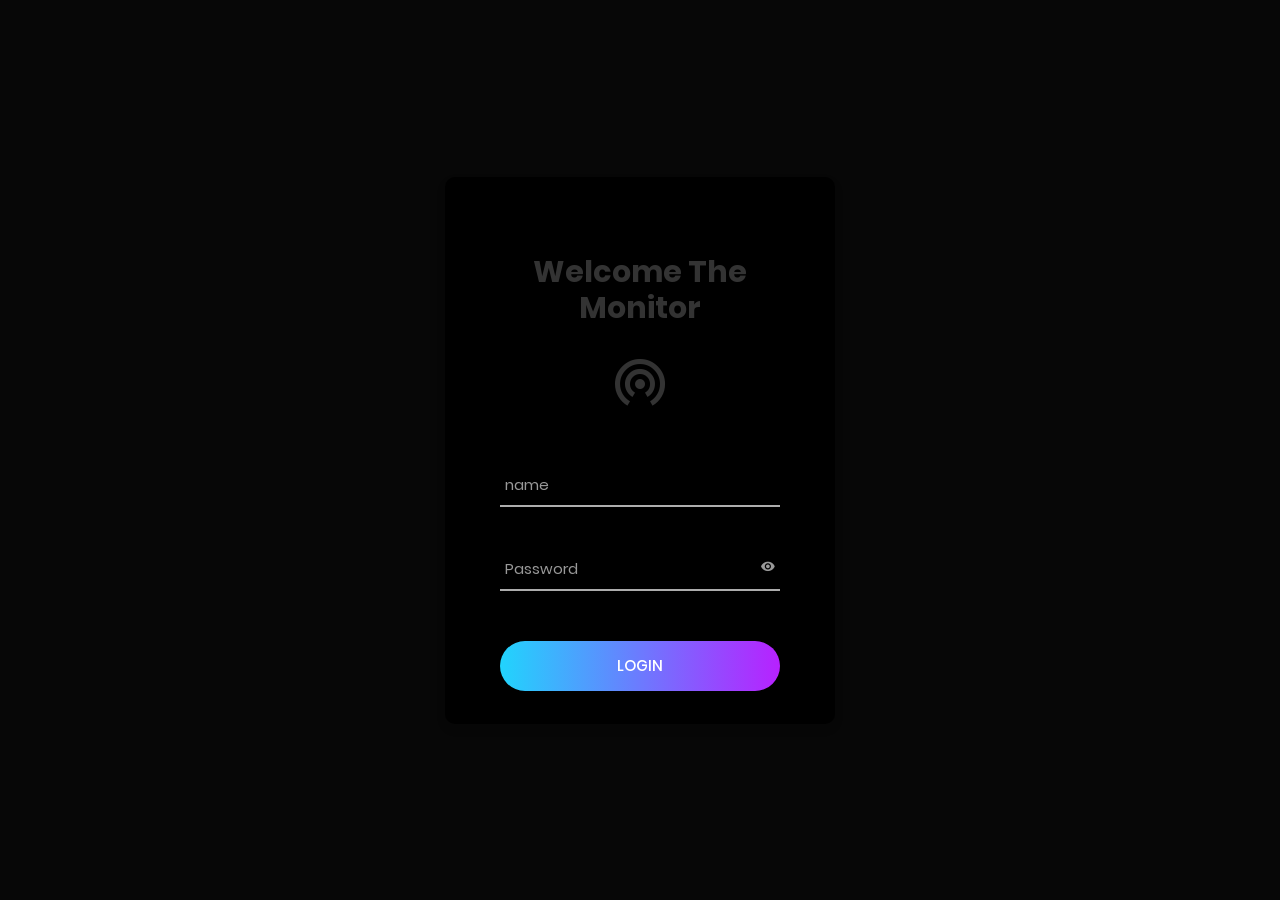
<file: index.html>
<!DOCTYPE html>
<html lang="en">
<head>
	<title>Water Monitor</title>
	<meta charset="UTF-8">
	<meta name="viewport" content="width=device-width, initial-scale=1">
<!--===============================================================================================-->	
	<link rel="icon" type="image/png" href="images/icons/favicon.ico"/>
<!--===============================================================================================-->
	<link rel="stylesheet" type="text/css" href="vendor/bootstrap/css/bootstrap.min.css">
<!--===============================================================================================-->
	<link rel="stylesheet" type="text/css" href="fonts/font-awesome-4.7.0/css/font-awesome.min.css">
<!--===============================================================================================-->
	<link rel="stylesheet" type="text/css" href="fonts/iconic/css/material-design-iconic-font.min.css">
<!--===============================================================================================-->
	<link rel="stylesheet" type="text/css" href="vendor/animate/animate.css">
<!--===============================================================================================-->	
	<link rel="stylesheet" type="text/css" href="vendor/css-hamburgers/hamburgers.min.css">
<!--===============================================================================================-->
	<link rel="stylesheet" type="text/css" href="vendor/animsition/css/animsition.min.css">
<!--===============================================================================================-->
	<link rel="stylesheet" type="text/css" href="vendor/select2/select2.min.css">
<!--===============================================================================================-->	
	<link rel="stylesheet" type="text/css" href="vendor/daterangepicker/daterangepicker.css">
<!--===============================================================================================-->
	<link rel="stylesheet" type="text/css" href="css/util.css">
	<link rel="stylesheet" type="text/css" href="css/main.css">
<!--===============================================================================================-->
</head>
<body>
	
	<div class="limiter">
		<div class="container-login100">
			<div class="wrap-login100">
				<form class="login100-form validate-form">
					<span class="login100-form-title p-b-26">
						Welcome The Monitor
					</span>
					<span class="login100-form-title p-b-48">
						<i class="zmdi zmdi-portable-wifi"></i>
					</span>

					<div class="wrap-input100 validate-input" data-validate = "Valid name is: abc">
						<input class="input100" type="text" name="name" id = "name">
						<span class="focus-input100" data-placeholder="name"></span>
					</div>

					<div class="wrap-input100 validate-input" data-validate="Enter password">
						<span class="btn-show-pass">
							<i class="zmdi zmdi-eye"></i>
						</span>
						<input class="input100" type="password" name="pass" id="pass">
						<span class="focus-input100" data-placeholder="Password"></span>
					</div>

					<div class="container-login100-form-btn">
						<div class="wrap-login100-form-btn">
							<div class="login100-form-bgbtn"></div>
							<button href = "/water.html" class="login100-form-btn">
								Login
							</button>
						</div>
					</div>

				</form>
			</div>
		</div>
	</div>
	

	<div id="dropDownSelect1"></div>
	
<!--===============================================================================================-->
	<script src="vendor/jquery/jquery-3.2.1.min.js"></script>
<!--===============================================================================================-->
	<script src="vendor/animsition/js/animsition.min.js"></script>
<!--===============================================================================================-->
	<script src="vendor/bootstrap/js/popper.js"></script>
	<script src="vendor/bootstrap/js/bootstrap.min.js"></script>
<!--===============================================================================================-->
	<script src="vendor/select2/select2.min.js"></script>
<!--===============================================================================================-->
	<script src="vendor/daterangepicker/moment.min.js"></script>
	<script src="vendor/daterangepicker/daterangepicker.js"></script>
<!--===============================================================================================-->
	<script src="vendor/countdowntime/countdowntime.js"></script>
<!--===============================================================================================-->
	<script src="js/main.js"></script>

</body>
</html>
</file>
<file: vendor/daterangepicker/daterangepicker.css>
.daterangepicker {
  position: absolute;
  color: inherit;
  background-color: #fff;
  border-radius: 4px;
  width: 278px;
  padding: 4px;
  margin-top: 1px;
  top: 100px;
  left: 20px;
  /* Calendars */ }
  .daterangepicker:before, .daterangepicker:after {
    position: absolute;
    display: inline-block;
    border-bottom-color: rgba(0, 0, 0, 0.2);
    content: ''; }
  .daterangepicker:before {
    top: -7px;
    border-right: 7px solid transparent;
    border-left: 7px solid transparent;
    border-bottom: 7px solid #ccc; }
  .daterangepicker:after {
    top: -6px;
    border-right: 6px solid transparent;
    border-bottom: 6px solid #fff;
    border-left: 6px solid transparent; }
  .daterangepicker.opensleft:before {
    right: 9px; }
  .daterangepicker.opensleft:after {
    right: 10px; }
  .daterangepicker.openscenter:before {
    left: 0;
    right: 0;
    width: 0;
    margin-left: auto;
    margin-right: auto; }
  .daterangepicker.openscenter:after {
    left: 0;
    right: 0;
    width: 0;
    margin-left: auto;
    margin-right: auto; }
  .daterangepicker.opensright:before {
    left: 9px; }
  .daterangepicker.opensright:after {
    left: 10px; }
  .daterangepicker.dropup {
    margin-top: -5px; }
    .daterangepicker.dropup:before {
      top: initial;
      bottom: -7px;
      border-bottom: initial;
      border-top: 7px solid #ccc; }
    .daterangepicker.dropup:after {
      top: initial;
      bottom: -6px;
      border-bottom: initial;
      border-top: 6px solid #fff; }
  .daterangepicker.dropdown-menu {
    max-width: none;
    z-index: 3001; }
  .daterangepicker.single .ranges, .daterangepicker.single .calendar {
    float: none; }
  .daterangepicker.show-calendar .calendar {
    display: block; }
  .daterangepicker .calendar {
    display: none;
    max-width: 270px;
    margin: 4px; }
    .daterangepicker .calendar.single .calendar-table {
      border: none; }
    .daterangepicker .calendar th, .daterangepicker .calendar td {
      white-space: nowrap;
      text-align: center;
      min-width: 32px; }
  .daterangepicker .calendar-table {
    border: 1px solid #fff;
    padding: 4px;
    border-radius: 4px;
    background-color: #fff; }
  .daterangepicker table {
    width: 100%;
    margin: 0; }
  .daterangepicker td, .daterangepicker th {
    text-align: center;
    width: 20px;
    height: 20px;
    border-radius: 4px;
    border: 1px solid transparent;
    white-space: nowrap;
    cursor: pointer; }
    .daterangepicker td.available:hover, .daterangepicker th.available:hover {
      background-color: #eee;
      border-color: transparent;
      color: inherit; }
    .daterangepicker td.week, .daterangepicker th.week {
      font-size: 80%;
      color: #ccc; }
  .daterangepicker td.off, .daterangepicker td.off.in-range, .daterangepicker td.off.start-date, .daterangepicker td.off.end-date {
    background-color: #fff;
    border-color: transparent;
    color: #999; }
  .daterangepicker td.in-range {
    background-color: #ebf4f8;
    border-color: transparent;
    color: #000;
    border-radius: 0; }
  .daterangepicker td.start-date {
    border-radius: 4px 0 0 4px; }
  .daterangepicker td.end-date {
    border-radius: 0 4px 4px 0; }
  .daterangepicker td.start-date.end-date {
    border-radius: 4px; }
  .daterangepicker td.active, .daterangepicker td.active:hover {
    background-color: #357ebd;
    border-color: transparent;
    color: #fff; }
  .daterangepicker th.month {
    width: auto; }
  .daterangepicker td.disabled, .daterangepicker option.disabled {
    color: #999;
    cursor: not-allowed;
    text-decoration: line-through; }
  .daterangepicker select.monthselect, .daterangepicker select.yearselect {
    font-size: 12px;
    padding: 1px;
    height: auto;
    margin: 0;
    cursor: default; }
  .daterangepicker select.monthselect {
    margin-right: 2%;
    width: 56%; }
  .daterangepicker select.yearselect {
    width: 40%; }
  .daterangepicker select.hourselect, .daterangepicker select.minuteselect, .daterangepicker select.secondselect, .daterangepicker select.ampmselect {
    width: 50px;
    margin-bottom: 0; }
  .daterangepicker .input-mini {
    border: 1px solid #ccc;
    border-radius: 4px;
    color: #555;
    height: 30px;
    line-height: 30px;
    display: block;
    vertical-align: middle;
    margin: 0 0 5px 0;
    padding: 0 6px 0 28px;
    width: 100%; }
    .daterangepicker .input-mini.active {
      border: 1px solid #08c;
      border-radius: 4px; }
  .daterangepicker .daterangepicker_input {
    position: relative; }
    .daterangepicker .daterangepicker_input i {
      position: absolute;
      left: 8px;
      top: 8px; }
  .daterangepicker.rtl .input-mini {
    padding-right: 28px;
    padding-left: 6px; }
  .daterangepicker.rtl .daterangepicker_input i {
    left: auto;
    right: 8px; }
  .daterangepicker .calendar-time {
    text-align: center;
    margin: 5px auto;
    line-height: 30px;
    position: relative;
    padding-left: 28px; }
    .daterangepicker .calendar-time select.disabled {
      color: #ccc;
      cursor: not-allowed; }

.ranges {
  font-size: 11px;
  float: none;
  margin: 4px;
  text-align: left; }
  .ranges ul {
    list-style: none;
    margin: 0 auto;
    padding: 0;
    width: 100%; }
  .ranges li {
    font-size: 13px;
    background-color: #f5f5f5;
    border: 1px solid #f5f5f5;
    border-radius: 4px;
    color: #08c;
    padding: 3px 12px;
    margin-bottom: 8px;
    cursor: pointer; }
    .ranges li:hover {
      background-color: #08c;
      border: 1px solid #08c;
      color: #fff; }
    .ranges li.active {
      background-color: #08c;
      border: 1px solid #08c;
      color: #fff; }

/*  Larger Screen Styling */
@media (min-width: 564px) {
  .daterangepicker {
    width: auto; }
    .daterangepicker .ranges ul {
      width: 160px; }
    .daterangepicker.single .ranges ul {
      width: 100%; }
    .daterangepicker.single .calendar.left {
      clear: none; }
    .daterangepicker.single.ltr .ranges, .daterangepicker.single.ltr .calendar {
      float: left; }
    .daterangepicker.single.rtl .ranges, .daterangepicker.single.rtl .calendar {
      float: right; }
    .daterangepicker.ltr {
      direction: ltr;
      text-align: left; }
      .daterangepicker.ltr .calendar.left {
        clear: left;
        margin-right: 0; }
        .daterangepicker.ltr .calendar.left .calendar-table {
          border-right: none;
          border-top-right-radius: 0;
          border-bottom-right-radius: 0; }
      .daterangepicker.ltr .calendar.right {
        margin-left: 0; }
        .daterangepicker.ltr .calendar.right .calendar-table {
          border-left: none;
          border-top-left-radius: 0;
          border-bottom-left-radius: 0; }
      .daterangepicker.ltr .left .daterangepicker_input {
        padding-right: 12px; }
      .daterangepicker.ltr .calendar.left .calendar-table {
        padding-right: 12px; }
      .daterangepicker.ltr .ranges, .daterangepicker.ltr .calendar {
        float: left; }
    .daterangepicker.rtl {
      direction: rtl;
      text-align: right; }
      .daterangepicker.rtl .calendar.left {
        clear: right;
        margin-left: 0; }
        .daterangepicker.rtl .calendar.left .calendar-table {
          border-left: none;
          border-top-left-radius: 0;
          border-bottom-left-radius: 0; }
      .daterangepicker.rtl .calendar.right {
        margin-right: 0; }
        .daterangepicker.rtl .calendar.right .calendar-table {
          border-right: none;
          border-top-right-radius: 0;
          border-bottom-right-radius: 0; }
      .daterangepicker.rtl .left .daterangepicker_input {
        padding-left: 12px; }
      .daterangepicker.rtl .calendar.left .calendar-table {
        padding-left: 12px; }
      .daterangepicker.rtl .ranges, .daterangepicker.rtl .calendar {
        text-align: right;
        float: right; } }
@media (min-width: 730px) {
  .daterangepicker .ranges {
    width: auto; }
  .daterangepicker.ltr .ranges {
    float: left; }
  .daterangepicker.rtl .ranges {
    float: right; }
  .daterangepicker .calendar.left {
    clear: none !important; } }
</file>
<file: css/util.css>
/*[ FONT SIZE ]
///////////////////////////////////////////////////////////
*/
.fs-1 {font-size: 1px;}
.fs-2 {font-size: 2px;}
.fs-3 {font-size: 3px;}
.fs-4 {font-size: 4px;}
.fs-5 {font-size: 5px;}
.fs-6 {font-size: 6px;}
.fs-7 {font-size: 7px;}
.fs-8 {font-size: 8px;}
.fs-9 {font-size: 9px;}
.fs-10 {font-size: 10px;}
.fs-11 {font-size: 11px;}
.fs-12 {font-size: 12px;}
.fs-13 {font-size: 13px;}
.fs-14 {font-size: 14px;}
.fs-15 {font-size: 15px;}
.fs-16 {font-size: 16px;}
.fs-17 {font-size: 17px;}
.fs-18 {font-size: 18px;}
.fs-19 {font-size: 19px;}
.fs-20 {font-size: 20px;}
.fs-21 {font-size: 21px;}
.fs-22 {font-size: 22px;}
.fs-23 {font-size: 23px;}
.fs-24 {font-size: 24px;}
.fs-25 {font-size: 25px;}
.fs-26 {font-size: 26px;}
.fs-27 {font-size: 27px;}
.fs-28 {font-size: 28px;}
.fs-29 {font-size: 29px;}
.fs-30 {font-size: 30px;}
.fs-31 {font-size: 31px;}
.fs-32 {font-size: 32px;}
.fs-33 {font-size: 33px;}
.fs-34 {font-size: 34px;}
.fs-35 {font-size: 35px;}
.fs-36 {font-size: 36px;}
.fs-37 {font-size: 37px;}
.fs-38 {font-size: 38px;}
.fs-39 {font-size: 39px;}
.fs-40 {font-size: 40px;}
.fs-41 {font-size: 41px;}
.fs-42 {font-size: 42px;}
.fs-43 {font-size: 43px;}
.fs-44 {font-size: 44px;}
.fs-45 {font-size: 45px;}
.fs-46 {font-size: 46px;}
.fs-47 {font-size: 47px;}
.fs-48 {font-size: 48px;}
.fs-49 {font-size: 49px;}
.fs-50 {font-size: 50px;}
.fs-51 {font-size: 51px;}
.fs-52 {font-size: 52px;}
.fs-53 {font-size: 53px;}
.fs-54 {font-size: 54px;}
.fs-55 {font-size: 55px;}
.fs-56 {font-size: 56px;}
.fs-57 {font-size: 57px;}
.fs-58 {font-size: 58px;}
.fs-59 {font-size: 59px;}
.fs-60 {font-size: 60px;}
.fs-61 {font-size: 61px;}
.fs-62 {font-size: 62px;}
.fs-63 {font-size: 63px;}
.fs-64 {font-size: 64px;}
.fs-65 {font-size: 65px;}
.fs-66 {font-size: 66px;}
.fs-67 {font-size: 67px;}
.fs-68 {font-size: 68px;}
.fs-69 {font-size: 69px;}
.fs-70 {font-size: 70px;}
.fs-71 {font-size: 71px;}
.fs-72 {font-size: 72px;}
.fs-73 {font-size: 73px;}
.fs-74 {font-size: 74px;}
.fs-75 {font-size: 75px;}
.fs-76 {font-size: 76px;}
.fs-77 {font-size: 77px;}
.fs-78 {font-size: 78px;}
.fs-79 {font-size: 79px;}
.fs-80 {font-size: 80px;}
.fs-81 {font-size: 81px;}
.fs-82 {font-size: 82px;}
.fs-83 {font-size: 83px;}
.fs-84 {font-size: 84px;}
.fs-85 {font-size: 85px;}
.fs-86 {font-size: 86px;}
.fs-87 {font-size: 87px;}
.fs-88 {font-size: 88px;}
.fs-89 {font-size: 89px;}
.fs-90 {font-size: 90px;}
.fs-91 {font-size: 91px;}
.fs-92 {font-size: 92px;}
.fs-93 {font-size: 93px;}
.fs-94 {font-size: 94px;}
.fs-95 {font-size: 95px;}
.fs-96 {font-size: 96px;}
.fs-97 {font-size: 97px;}
.fs-98 {font-size: 98px;}
.fs-99 {font-size: 99px;}
.fs-100 {font-size: 100px;}
.fs-101 {font-size: 101px;}
.fs-102 {font-size: 102px;}
.fs-103 {font-size: 103px;}
.fs-104 {font-size: 104px;}
.fs-105 {font-size: 105px;}
.fs-106 {font-size: 106px;}
.fs-107 {font-size: 107px;}
.fs-108 {font-size: 108px;}
.fs-109 {font-size: 109px;}
.fs-110 {font-size: 110px;}
.fs-111 {font-size: 111px;}
.fs-112 {font-size: 112px;}
.fs-113 {font-size: 113px;}
.fs-114 {font-size: 114px;}
.fs-115 {font-size: 115px;}
.fs-116 {font-size: 116px;}
.fs-117 {font-size: 117px;}
.fs-118 {font-size: 118px;}
.fs-119 {font-size: 119px;}
.fs-120 {font-size: 120px;}
.fs-121 {font-size: 121px;}
.fs-122 {font-size: 122px;}
.fs-123 {font-size: 123px;}
.fs-124 {font-size: 124px;}
.fs-125 {font-size: 125px;}
.fs-126 {font-size: 126px;}
.fs-127 {font-size: 127px;}
.fs-128 {font-size: 128px;}
.fs-129 {font-size: 129px;}
.fs-130 {font-size: 130px;}
.fs-131 {font-size: 131px;}
.fs-132 {font-size: 132px;}
.fs-133 {font-size: 133px;}
.fs-134 {font-size: 134px;}
.fs-135 {font-size: 135px;}
.fs-136 {font-size: 136px;}
.fs-137 {font-size: 137px;}
.fs-138 {font-size: 138px;}
.fs-139 {font-size: 139px;}
.fs-140 {font-size: 140px;}
.fs-141 {font-size: 141px;}
.fs-142 {font-size: 142px;}
.fs-143 {font-size: 143px;}
.fs-144 {font-size: 144px;}
.fs-145 {font-size: 145px;}
.fs-146 {font-size: 146px;}
.fs-147 {font-size: 147px;}
.fs-148 {font-size: 148px;}
.fs-149 {font-size: 149px;}
.fs-150 {font-size: 150px;}
.fs-151 {font-size: 151px;}
.fs-152 {font-size: 152px;}
.fs-153 {font-size: 153px;}
.fs-154 {font-size: 154px;}
.fs-155 {font-size: 155px;}
.fs-156 {font-size: 156px;}
.fs-157 {font-size: 157px;}
.fs-158 {font-size: 158px;}
.fs-159 {font-size: 159px;}
.fs-160 {font-size: 160px;}
.fs-161 {font-size: 161px;}
.fs-162 {font-size: 162px;}
.fs-163 {font-size: 163px;}
.fs-164 {font-size: 164px;}
.fs-165 {font-size: 165px;}
.fs-166 {font-size: 166px;}
.fs-167 {font-size: 167px;}
.fs-168 {font-size: 168px;}
.fs-169 {font-size: 169px;}
.fs-170 {font-size: 170px;}
.fs-171 {font-size: 171px;}
.fs-172 {font-size: 172px;}
.fs-173 {font-size: 173px;}
.fs-174 {font-size: 174px;}
.fs-175 {font-size: 175px;}
.fs-176 {font-size: 176px;}
.fs-177 {font-size: 177px;}
.fs-178 {font-size: 178px;}
.fs-179 {font-size: 179px;}
.fs-180 {font-size: 180px;}
.fs-181 {font-size: 181px;}
.fs-182 {font-size: 182px;}
.fs-183 {font-size: 183px;}
.fs-184 {font-size: 184px;}
.fs-185 {font-size: 185px;}
.fs-186 {font-size: 186px;}
.fs-187 {font-size: 187px;}
.fs-188 {font-size: 188px;}
.fs-189 {font-size: 189px;}
.fs-190 {font-size: 190px;}
.fs-191 {font-size: 191px;}
.fs-192 {font-size: 192px;}
.fs-193 {font-size: 193px;}
.fs-194 {font-size: 194px;}
.fs-195 {font-size: 195px;}
.fs-196 {font-size: 196px;}
.fs-197 {font-size: 197px;}
.fs-198 {font-size: 198px;}
.fs-199 {font-size: 199px;}
.fs-200 {font-size: 200px;}

/*[ PADDING ]
///////////////////////////////////////////////////////////
*/
.p-t-0 {padding-top: 0px;}
.p-t-1 {padding-top: 1px;}
.p-t-2 {padding-top: 2px;}
.p-t-3 {padding-top: 3px;}
.p-t-4 {padding-top: 4px;}
.p-t-5 {padding-top: 5px;}
.p-t-6 {padding-top: 6px;}
.p-t-7 {padding-top: 7px;}
.p-t-8 {padding-top: 8px;}
.p-t-9 {padding-top: 9px;}
.p-t-10 {padding-top: 10px;}
.p-t-11 {padding-top: 11px;}
.p-t-12 {padding-top: 12px;}
.p-t-13 {padding-top: 13px;}
.p-t-14 {padding-top: 14px;}
.p-t-15 {padding-top: 15px;}
.p-t-16 {padding-top: 16px;}
.p-t-17 {padding-top: 17px;}
.p-t-18 {padding-top: 18px;}
.p-t-19 {padding-top: 19px;}
.p-t-20 {padding-top: 20px;}
.p-t-21 {padding-top: 21px;}
.p-t-22 {padding-top: 22px;}
.p-t-23 {padding-top: 23px;}
.p-t-24 {padding-top: 24px;}
.p-t-25 {padding-top: 25px;}
.p-t-26 {padding-top: 26px;}
.p-t-27 {padding-top: 27px;}
.p-t-28 {padding-top: 28px;}
.p-t-29 {padding-top: 29px;}
.p-t-30 {padding-top: 30px;}
.p-t-31 {padding-top: 31px;}
.p-t-32 {padding-top: 32px;}
.p-t-33 {padding-top: 33px;}
.p-t-34 {padding-top: 34px;}
.p-t-35 {padding-top: 35px;}
.p-t-36 {padding-top: 36px;}
.p-t-37 {padding-top: 37px;}
.p-t-38 {padding-top: 38px;}
.p-t-39 {padding-top: 39px;}
.p-t-40 {padding-top: 40px;}
.p-t-41 {padding-top: 41px;}
.p-t-42 {padding-top: 42px;}
.p-t-43 {padding-top: 43px;}
.p-t-44 {padding-top: 44px;}
.p-t-45 {padding-top: 45px;}
.p-t-46 {padding-top: 46px;}
.p-t-47 {padding-top: 47px;}
.p-t-48 {padding-top: 48px;}
.p-t-49 {padding-top: 49px;}
.p-t-50 {padding-top: 50px;}
.p-t-51 {padding-top: 51px;}
.p-t-52 {padding-top: 52px;}
.p-t-53 {padding-top: 53px;}
.p-t-54 {padding-top: 54px;}
.p-t-55 {padding-top: 55px;}
.p-t-56 {padding-top: 56px;}
.p-t-57 {padding-top: 57px;}
.p-t-58 {padding-top: 58px;}
.p-t-59 {padding-top: 59px;}
.p-t-60 {padding-top: 60px;}
.p-t-61 {padding-top: 61px;}
.p-t-62 {padding-top: 62px;}
.p-t-63 {padding-top: 63px;}
.p-t-64 {padding-top: 64px;}
.p-t-65 {padding-top: 65px;}
.p-t-66 {padding-top: 66px;}
.p-t-67 {padding-top: 67px;}
.p-t-68 {padding-top: 68px;}
.p-t-69 {padding-top: 69px;}
.p-t-70 {padding-top: 70px;}
.p-t-71 {padding-top: 71px;}
.p-t-72 {padding-top: 72px;}
.p-t-73 {padding-top: 73px;}
.p-t-74 {padding-top: 74px;}
.p-t-75 {padding-top: 75px;}
.p-t-76 {padding-top: 76px;}
.p-t-77 {padding-top: 77px;}
.p-t-78 {padding-top: 78px;}
.p-t-79 {padding-top: 79px;}
.p-t-80 {padding-top: 80px;}
.p-t-81 {padding-top: 81px;}
.p-t-82 {padding-top: 82px;}
.p-t-83 {padding-top: 83px;}
.p-t-84 {padding-top: 84px;}
.p-t-85 {padding-top: 85px;}
.p-t-86 {padding-top: 86px;}
.p-t-87 {padding-top: 87px;}
.p-t-88 {padding-top: 88px;}
.p-t-89 {padding-top: 89px;}
.p-t-90 {padding-top: 90px;}
.p-t-91 {padding-top: 91px;}
.p-t-92 {padding-top: 92px;}
.p-t-93 {padding-top: 93px;}
.p-t-94 {padding-top: 94px;}
.p-t-95 {padding-top: 95px;}
.p-t-96 {padding-top: 96px;}
.p-t-97 {padding-top: 97px;}
.p-t-98 {padding-top: 98px;}
.p-t-99 {padding-top: 99px;}
.p-t-100 {padding-top: 100px;}
.p-t-101 {padding-top: 101px;}
.p-t-102 {padding-top: 102px;}
.p-t-103 {padding-top: 103px;}
.p-t-104 {padding-top: 104px;}
.p-t-105 {padding-top: 105px;}
.p-t-106 {padding-top: 106px;}
.p-t-107 {padding-top: 107px;}
.p-t-108 {padding-top: 108px;}
.p-t-109 {padding-top: 109px;}
.p-t-110 {padding-top: 110px;}
.p-t-111 {padding-top: 111px;}
.p-t-112 {padding-top: 112px;}
.p-t-113 {padding-top: 113px;}
.p-t-114 {padding-top: 114px;}
.p-t-115 {padding-top: 115px;}
.p-t-116 {padding-top: 116px;}
.p-t-117 {padding-top: 117px;}
.p-t-118 {padding-top: 118px;}
.p-t-119 {padding-top: 119px;}
.p-t-120 {padding-top: 120px;}
.p-t-121 {padding-top: 121px;}
.p-t-122 {padding-top: 122px;}
.p-t-123 {padding-top: 123px;}
.p-t-124 {padding-top: 124px;}
.p-t-125 {padding-top: 125px;}
.p-t-126 {padding-top: 126px;}
.p-t-127 {padding-top: 127px;}
.p-t-128 {padding-top: 128px;}
.p-t-129 {padding-top: 129px;}
.p-t-130 {padding-top: 130px;}
.p-t-131 {padding-top: 131px;}
.p-t-132 {padding-top: 132px;}
.p-t-133 {padding-top: 133px;}
.p-t-134 {padding-top: 134px;}
.p-t-135 {padding-top: 135px;}
.p-t-136 {padding-top: 136px;}
.p-t-137 {padding-top: 137px;}
.p-t-138 {padding-top: 138px;}
.p-t-139 {padding-top: 139px;}
.p-t-140 {padding-top: 140px;}
.p-t-141 {padding-top: 141px;}
.p-t-142 {padding-top: 142px;}
.p-t-143 {padding-top: 143px;}
.p-t-144 {padding-top: 144px;}
.p-t-145 {padding-top: 145px;}
.p-t-146 {padding-top: 146px;}
.p-t-147 {padding-top: 147px;}
.p-t-148 {padding-top: 148px;}
.p-t-149 {padding-top: 149px;}
.p-t-150 {padding-top: 150px;}
.p-t-151 {padding-top: 151px;}
.p-t-152 {padding-top: 152px;}
.p-t-153 {padding-top: 153px;}
.p-t-154 {padding-top: 154px;}
.p-t-155 {padding-top: 155px;}
.p-t-156 {padding-top: 156px;}
.p-t-157 {padding-top: 157px;}
.p-t-158 {padding-top: 158px;}
.p-t-159 {padding-top: 159px;}
.p-t-160 {padding-top: 160px;}
.p-t-161 {padding-top: 161px;}
.p-t-162 {padding-top: 162px;}
.p-t-163 {padding-top: 163px;}
.p-t-164 {padding-top: 164px;}
.p-t-165 {padding-top: 165px;}
.p-t-166 {padding-top: 166px;}
.p-t-167 {padding-top: 167px;}
.p-t-168 {padding-top: 168px;}
.p-t-169 {padding-top: 169px;}
.p-t-170 {padding-top: 170px;}
.p-t-171 {padding-top: 171px;}
.p-t-172 {padding-top: 172px;}
.p-t-173 {padding-top: 173px;}
.p-t-174 {padding-top: 174px;}
.p-t-175 {padding-top: 175px;}
.p-t-176 {padding-top: 176px;}
.p-t-177 {padding-top: 177px;}
.p-t-178 {padding-top: 178px;}
.p-t-179 {padding-top: 179px;}
.p-t-180 {padding-top: 180px;}
.p-t-181 {padding-top: 181px;}
.p-t-182 {padding-top: 182px;}
.p-t-183 {padding-top: 183px;}
.p-t-184 {padding-top: 184px;}
.p-t-185 {padding-top: 185px;}
.p-t-186 {padding-top: 186px;}
.p-t-187 {padding-top: 187px;}
.p-t-188 {padding-top: 188px;}
.p-t-189 {padding-top: 189px;}
.p-t-190 {padding-top: 190px;}
.p-t-191 {padding-top: 191px;}
.p-t-192 {padding-top: 192px;}
.p-t-193 {padding-top: 193px;}
.p-t-194 {padding-top: 194px;}
.p-t-195 {padding-top: 195px;}
.p-t-196 {padding-top: 196px;}
.p-t-197 {padding-top: 197px;}
.p-t-198 {padding-top: 198px;}
.p-t-199 {padding-top: 199px;}
.p-t-200 {padding-top: 200px;}
.p-t-201 {padding-top: 201px;}
.p-t-202 {padding-top: 202px;}
.p-t-203 {padding-top: 203px;}
.p-t-204 {padding-top: 204px;}
.p-t-205 {padding-top: 205px;}
.p-t-206 {padding-top: 206px;}
.p-t-207 {padding-top: 207px;}
.p-t-208 {padding-top: 208px;}
.p-t-209 {padding-top: 209px;}
.p-t-210 {padding-top: 210px;}
.p-t-211 {padding-top: 211px;}
.p-t-212 {padding-top: 212px;}
.p-t-213 {padding-top: 213px;}
.p-t-214 {padding-top: 214px;}
.p-t-215 {padding-top: 215px;}
.p-t-216 {padding-top: 216px;}
.p-t-217 {padding-top: 217px;}
.p-t-218 {padding-top: 218px;}
.p-t-219 {padding-top: 219px;}
.p-t-220 {padding-top: 220px;}
.p-t-221 {padding-top: 221px;}
.p-t-222 {padding-top: 222px;}
.p-t-223 {padding-top: 223px;}
.p-t-224 {padding-top: 224px;}
.p-t-225 {padding-top: 225px;}
.p-t-226 {padding-top: 226px;}
.p-t-227 {padding-top: 227px;}
.p-t-228 {padding-top: 228px;}
.p-t-229 {padding-top: 229px;}
.p-t-230 {padding-top: 230px;}
.p-t-231 {padding-top: 231px;}
.p-t-232 {padding-top: 232px;}
.p-t-233 {padding-top: 233px;}
.p-t-234 {padding-top: 234px;}
.p-t-235 {padding-top: 235px;}
.p-t-236 {padding-top: 236px;}
.p-t-237 {padding-top: 237px;}
.p-t-238 {padding-top: 238px;}
.p-t-239 {padding-top: 239px;}
.p-t-240 {padding-top: 240px;}
.p-t-241 {padding-top: 241px;}
.p-t-242 {padding-top: 242px;}
.p-t-243 {padding-top: 243px;}
.p-t-244 {padding-top: 244px;}
.p-t-245 {padding-top: 245px;}
.p-t-246 {padding-top: 246px;}
.p-t-247 {padding-top: 247px;}
.p-t-248 {padding-top: 248px;}
.p-t-249 {padding-top: 249px;}
.p-t-250 {padding-top: 250px;}
.p-b-0 {padding-bottom: 0px;}
.p-b-1 {padding-bottom: 1px;}
.p-b-2 {padding-bottom: 2px;}
.p-b-3 {padding-bottom: 3px;}
.p-b-4 {padding-bottom: 4px;}
.p-b-5 {padding-bottom: 5px;}
.p-b-6 {padding-bottom: 6px;}
.p-b-7 {padding-bottom: 7px;}
.p-b-8 {padding-bottom: 8px;}
.p-b-9 {padding-bottom: 9px;}
.p-b-10 {padding-bottom: 10px;}
.p-b-11 {padding-bottom: 11px;}
.p-b-12 {padding-bottom: 12px;}
.p-b-13 {padding-bottom: 13px;}
.p-b-14 {padding-bottom: 14px;}
.p-b-15 {padding-bottom: 15px;}
.p-b-16 {padding-bottom: 16px;}
.p-b-17 {padding-bottom: 17px;}
.p-b-18 {padding-bottom: 18px;}
.p-b-19 {padding-bottom: 19px;}
.p-b-20 {padding-bottom: 20px;}
.p-b-21 {padding-bottom: 21px;}
.p-b-22 {padding-bottom: 22px;}
.p-b-23 {padding-bottom: 23px;}
.p-b-24 {padding-bottom: 24px;}
.p-b-25 {padding-bottom: 25px;}
.p-b-26 {padding-bottom: 26px;}
.p-b-27 {padding-bottom: 27px;}
.p-b-28 {padding-bottom: 28px;}
.p-b-29 {padding-bottom: 29px;}
.p-b-30 {padding-bottom: 30px;}
.p-b-31 {padding-bottom: 31px;}
.p-b-32 {padding-bottom: 32px;}
.p-b-33 {padding-bottom: 33px;}
.p-b-34 {padding-bottom: 34px;}
.p-b-35 {padding-bottom: 35px;}
.p-b-36 {padding-bottom: 36px;}
.p-b-37 {padding-bottom: 37px;}
.p-b-38 {padding-bottom: 38px;}
.p-b-39 {padding-bottom: 39px;}
.p-b-40 {padding-bottom: 40px;}
.p-b-41 {padding-bottom: 41px;}
.p-b-42 {padding-bottom: 42px;}
.p-b-43 {padding-bottom: 43px;}
.p-b-44 {padding-bottom: 44px;}
.p-b-45 {padding-bottom: 45px;}
.p-b-46 {padding-bottom: 46px;}
.p-b-47 {padding-bottom: 47px;}
.p-b-48 {padding-bottom: 48px;}
.p-b-49 {padding-bottom: 49px;}
.p-b-50 {padding-bottom: 50px;}
.p-b-51 {padding-bottom: 51px;}
.p-b-52 {padding-bottom: 52px;}
.p-b-53 {padding-bottom: 53px;}
.p-b-54 {padding-bottom: 54px;}
.p-b-55 {padding-bottom: 55px;}
.p-b-56 {padding-bottom: 56px;}
.p-b-57 {padding-bottom: 57px;}
.p-b-58 {padding-bottom: 58px;}
.p-b-59 {padding-bottom: 59px;}
.p-b-60 {padding-bottom: 60px;}
.p-b-61 {padding-bottom: 61px;}
.p-b-62 {padding-bottom: 62px;}
.p-b-63 {padding-bottom: 63px;}
.p-b-64 {padding-bottom: 64px;}
.p-b-65 {padding-bottom: 65px;}
.p-b-66 {padding-bottom: 66px;}
.p-b-67 {padding-bottom: 67px;}
.p-b-68 {padding-bottom: 68px;}
.p-b-69 {padding-bottom: 69px;}
.p-b-70 {padding-bottom: 70px;}
.p-b-71 {padding-bottom: 71px;}
.p-b-72 {padding-bottom: 72px;}
.p-b-73 {padding-bottom: 73px;}
.p-b-74 {padding-bottom: 74px;}
.p-b-75 {padding-bottom: 75px;}
.p-b-76 {padding-bottom: 76px;}
.p-b-77 {padding-bottom: 77px;}
.p-b-78 {padding-bottom: 78px;}
.p-b-79 {padding-bottom: 79px;}
.p-b-80 {padding-bottom: 80px;}
.p-b-81 {padding-bottom: 81px;}
.p-b-82 {padding-bottom: 82px;}
.p-b-83 {padding-bottom: 83px;}
.p-b-84 {padding-bottom: 84px;}
.p-b-85 {padding-bottom: 85px;}
.p-b-86 {padding-bottom: 86px;}
.p-b-87 {padding-bottom: 87px;}
.p-b-88 {padding-bottom: 88px;}
.p-b-89 {padding-bottom: 89px;}
.p-b-90 {padding-bottom: 90px;}
.p-b-91 {padding-bottom: 91px;}
.p-b-92 {padding-bottom: 92px;}
.p-b-93 {padding-bottom: 93px;}
.p-b-94 {padding-bottom: 94px;}
.p-b-95 {padding-bottom: 95px;}
.p-b-96 {padding-bottom: 96px;}
.p-b-97 {padding-bottom: 97px;}
.p-b-98 {padding-bottom: 98px;}
.p-b-99 {padding-bottom: 99px;}
.p-b-100 {padding-bottom: 100px;}
.p-b-101 {padding-bottom: 101px;}
.p-b-102 {padding-bottom: 102px;}
.p-b-103 {padding-bottom: 103px;}
.p-b-104 {padding-bottom: 104px;}
.p-b-105 {padding-bottom: 105px;}
.p-b-106 {padding-bottom: 106px;}
.p-b-107 {padding-bottom: 107px;}
.p-b-108 {padding-bottom: 108px;}
.p-b-109 {padding-bottom: 109px;}
.p-b-110 {padding-bottom: 110px;}
.p-b-111 {padding-bottom: 111px;}
.p-b-112 {padding-bottom: 112px;}
.p-b-113 {padding-bottom: 113px;}
.p-b-114 {padding-bottom: 114px;}
.p-b-115 {padding-bottom: 115px;}
.p-b-116 {padding-bottom: 116px;}
.p-b-117 {padding-bottom: 117px;}
.p-b-118 {padding-bottom: 118px;}
.p-b-119 {padding-bottom: 119px;}
.p-b-120 {padding-bottom: 120px;}
.p-b-121 {padding-bottom: 121px;}
.p-b-122 {padding-bottom: 122px;}
.p-b-123 {padding-bottom: 123px;}
.p-b-124 {padding-bottom: 124px;}
.p-b-125 {padding-bottom: 125px;}
.p-b-126 {padding-bottom: 126px;}
.p-b-127 {padding-bottom: 127px;}
.p-b-128 {padding-bottom: 128px;}
.p-b-129 {padding-bottom: 129px;}
.p-b-130 {padding-bottom: 130px;}
.p-b-131 {padding-bottom: 131px;}
.p-b-132 {padding-bottom: 132px;}
.p-b-133 {padding-bottom: 133px;}
.p-b-134 {padding-bottom: 134px;}
.p-b-135 {padding-bottom: 135px;}
.p-b-136 {padding-bottom: 136px;}
.p-b-137 {padding-bottom: 137px;}
.p-b-138 {padding-bottom: 138px;}
.p-b-139 {padding-bottom: 139px;}
.p-b-140 {padding-bottom: 140px;}
.p-b-141 {padding-bottom: 141px;}
.p-b-142 {padding-bottom: 142px;}
.p-b-143 {padding-bottom: 143px;}
.p-b-144 {padding-bottom: 144px;}
.p-b-145 {padding-bottom: 145px;}
.p-b-146 {padding-bottom: 146px;}
.p-b-147 {padding-bottom: 147px;}
.p-b-148 {padding-bottom: 148px;}
.p-b-149 {padding-bottom: 149px;}
.p-b-150 {padding-bottom: 150px;}
.p-b-151 {padding-bottom: 151px;}
.p-b-152 {padding-bottom: 152px;}
.p-b-153 {padding-bottom: 153px;}
.p-b-154 {padding-bottom: 154px;}
.p-b-155 {padding-bottom: 155px;}
.p-b-156 {padding-bottom: 156px;}
.p-b-157 {padding-bottom: 157px;}
.p-b-158 {padding-bottom: 158px;}
.p-b-159 {padding-bottom: 159px;}
.p-b-160 {padding-bottom: 160px;}
.p-b-161 {padding-bottom: 161px;}
.p-b-162 {padding-bottom: 162px;}
.p-b-163 {padding-bottom: 163px;}
.p-b-164 {padding-bottom: 164px;}
.p-b-165 {padding-bottom: 165px;}
.p-b-166 {padding-bottom: 166px;}
.p-b-167 {padding-bottom: 167px;}
.p-b-168 {padding-bottom: 168px;}
.p-b-169 {padding-bottom: 169px;}
.p-b-170 {padding-bottom: 170px;}
.p-b-171 {padding-bottom: 171px;}
.p-b-172 {padding-bottom: 172px;}
.p-b-173 {padding-bottom: 173px;}
.p-b-174 {padding-bottom: 174px;}
.p-b-175 {padding-bottom: 175px;}
.p-b-176 {padding-bottom: 176px;}
.p-b-177 {padding-bottom: 177px;}
.p-b-178 {padding-bottom: 178px;}
.p-b-179 {padding-bottom: 179px;}
.p-b-180 {padding-bottom: 180px;}
.p-b-181 {padding-bottom: 181px;}
.p-b-182 {padding-bottom: 182px;}
.p-b-183 {padding-bottom: 183px;}
.p-b-184 {padding-bottom: 184px;}
.p-b-185 {padding-bottom: 185px;}
.p-b-186 {padding-bottom: 186px;}
.p-b-187 {padding-bottom: 187px;}
.p-b-188 {padding-bottom: 188px;}
.p-b-189 {padding-bottom: 189px;}
.p-b-190 {padding-bottom: 190px;}
.p-b-191 {padding-bottom: 191px;}
.p-b-192 {padding-bottom: 192px;}
.p-b-193 {padding-bottom: 193px;}
.p-b-194 {padding-bottom: 194px;}
.p-b-195 {padding-bottom: 195px;}
.p-b-196 {padding-bottom: 196px;}
.p-b-197 {padding-bottom: 197px;}
.p-b-198 {padding-bottom: 198px;}
.p-b-199 {padding-bottom: 199px;}
.p-b-200 {padding-bottom: 200px;}
.p-b-201 {padding-bottom: 201px;}
.p-b-202 {padding-bottom: 202px;}
.p-b-203 {padding-bottom: 203px;}
.p-b-204 {padding-bottom: 204px;}
.p-b-205 {padding-bottom: 205px;}
.p-b-206 {padding-bottom: 206px;}
.p-b-207 {padding-bottom: 207px;}
.p-b-208 {padding-bottom: 208px;}
.p-b-209 {padding-bottom: 209px;}
.p-b-210 {padding-bottom: 210px;}
.p-b-211 {padding-bottom: 211px;}
.p-b-212 {padding-bottom: 212px;}
.p-b-213 {padding-bottom: 213px;}
.p-b-214 {padding-bottom: 214px;}
.p-b-215 {padding-bottom: 215px;}
.p-b-216 {padding-bottom: 216px;}
.p-b-217 {padding-bottom: 217px;}
.p-b-218 {padding-bottom: 218px;}
.p-b-219 {padding-bottom: 219px;}
.p-b-220 {padding-bottom: 220px;}
.p-b-221 {padding-bottom: 221px;}
.p-b-222 {padding-bottom: 222px;}
.p-b-223 {padding-bottom: 223px;}
.p-b-224 {padding-bottom: 224px;}
.p-b-225 {padding-bottom: 225px;}
.p-b-226 {padding-bottom: 226px;}
.p-b-227 {padding-bottom: 227px;}
.p-b-228 {padding-bottom: 228px;}
.p-b-229 {padding-bottom: 229px;}
.p-b-230 {padding-bottom: 230px;}
.p-b-231 {padding-bottom: 231px;}
.p-b-232 {padding-bottom: 232px;}
.p-b-233 {padding-bottom: 233px;}
.p-b-234 {padding-bottom: 234px;}
.p-b-235 {padding-bottom: 235px;}
.p-b-236 {padding-bottom: 236px;}
.p-b-237 {padding-bottom: 237px;}
.p-b-238 {padding-bottom: 238px;}
.p-b-239 {padding-bottom: 239px;}
.p-b-240 {padding-bottom: 240px;}
.p-b-241 {padding-bottom: 241px;}
.p-b-242 {padding-bottom: 242px;}
.p-b-243 {padding-bottom: 243px;}
.p-b-244 {padding-bottom: 244px;}
.p-b-245 {padding-bottom: 245px;}
.p-b-246 {padding-bottom: 246px;}
.p-b-247 {padding-bottom: 247px;}
.p-b-248 {padding-bottom: 248px;}
.p-b-249 {padding-bottom: 249px;}
.p-b-250 {padding-bottom: 250px;}
.p-l-0 {padding-left: 0px;}
.p-l-1 {padding-left: 1px;}
.p-l-2 {padding-left: 2px;}
.p-l-3 {padding-left: 3px;}
.p-l-4 {padding-left: 4px;}
.p-l-5 {padding-left: 5px;}
.p-l-6 {padding-left: 6px;}
.p-l-7 {padding-left: 7px;}
.p-l-8 {padding-left: 8px;}
.p-l-9 {padding-left: 9px;}
.p-l-10 {padding-left: 10px;}
.p-l-11 {padding-left: 11px;}
.p-l-12 {padding-left: 12px;}
.p-l-13 {padding-left: 13px;}
.p-l-14 {padding-left: 14px;}
.p-l-15 {padding-left: 15px;}
.p-l-16 {padding-left: 16px;}
.p-l-17 {padding-left: 17px;}
.p-l-18 {padding-left: 18px;}
.p-l-19 {padding-left: 19px;}
.p-l-20 {padding-left: 20px;}
.p-l-21 {padding-left: 21px;}
.p-l-22 {padding-left: 22px;}
.p-l-23 {padding-left: 23px;}
.p-l-24 {padding-left: 24px;}
.p-l-25 {padding-left: 25px;}
.p-l-26 {padding-left: 26px;}
.p-l-27 {padding-left: 27px;}
.p-l-28 {padding-left: 28px;}
.p-l-29 {padding-left: 29px;}
.p-l-30 {padding-left: 30px;}
.p-l-31 {padding-left: 31px;}
.p-l-32 {padding-left: 32px;}
.p-l-33 {padding-left: 33px;}
.p-l-34 {padding-left: 34px;}
.p-l-35 {padding-left: 35px;}
.p-l-36 {padding-left: 36px;}
.p-l-37 {padding-left: 37px;}
.p-l-38 {padding-left: 38px;}
.p-l-39 {padding-left: 39px;}
.p-l-40 {padding-left: 40px;}
.p-l-41 {padding-left: 41px;}
.p-l-42 {padding-left: 42px;}
.p-l-43 {padding-left: 43px;}
.p-l-44 {padding-left: 44px;}
.p-l-45 {padding-left: 45px;}
.p-l-46 {padding-left: 46px;}
.p-l-47 {padding-left: 47px;}
.p-l-48 {padding-left: 48px;}
.p-l-49 {padding-left: 49px;}
.p-l-50 {padding-left: 50px;}
.p-l-51 {padding-left: 51px;}
.p-l-52 {padding-left: 52px;}
.p-l-53 {padding-left: 53px;}
.p-l-54 {padding-left: 54px;}
.p-l-55 {padding-left: 55px;}
.p-l-56 {padding-left: 56px;}
.p-l-57 {padding-left: 57px;}
.p-l-58 {padding-left: 58px;}
.p-l-59 {padding-left: 59px;}
.p-l-60 {padding-left: 60px;}
.p-l-61 {padding-left: 61px;}
.p-l-62 {padding-left: 62px;}
.p-l-63 {padding-left: 63px;}
.p-l-64 {padding-left: 64px;}
.p-l-65 {padding-left: 65px;}
.p-l-66 {padding-left: 66px;}
.p-l-67 {padding-left: 67px;}
.p-l-68 {padding-left: 68px;}
.p-l-69 {padding-left: 69px;}
.p-l-70 {padding-left: 70px;}
.p-l-71 {padding-left: 71px;}
.p-l-72 {padding-left: 72px;}
.p-l-73 {padding-left: 73px;}
.p-l-74 {padding-left: 74px;}
.p-l-75 {padding-left: 75px;}
.p-l-76 {padding-left: 76px;}
.p-l-77 {padding-left: 77px;}
.p-l-78 {padding-left: 78px;}
.p-l-79 {padding-left: 79px;}
.p-l-80 {padding-left: 80px;}
.p-l-81 {padding-left: 81px;}
.p-l-82 {padding-left: 82px;}
.p-l-83 {padding-left: 83px;}
.p-l-84 {padding-left: 84px;}
.p-l-85 {padding-left: 85px;}
.p-l-86 {padding-left: 86px;}
.p-l-87 {padding-left: 87px;}
.p-l-88 {padding-left: 88px;}
.p-l-89 {padding-left: 89px;}
.p-l-90 {padding-left: 90px;}
.p-l-91 {padding-left: 91px;}
.p-l-92 {padding-left: 92px;}
.p-l-93 {padding-left: 93px;}
.p-l-94 {padding-left: 94px;}
.p-l-95 {padding-left: 95px;}
.p-l-96 {padding-left: 96px;}
.p-l-97 {padding-left: 97px;}
.p-l-98 {padding-left: 98px;}
.p-l-99 {padding-left: 99px;}
.p-l-100 {padding-left: 100px;}
.p-l-101 {padding-left: 101px;}
.p-l-102 {padding-left: 102px;}
.p-l-103 {padding-left: 103px;}
.p-l-104 {padding-left: 104px;}
.p-l-105 {padding-left: 105px;}
.p-l-106 {padding-left: 106px;}
.p-l-107 {padding-left: 107px;}
.p-l-108 {padding-left: 108px;}
.p-l-109 {padding-left: 109px;}
.p-l-110 {padding-left: 110px;}
.p-l-111 {padding-left: 111px;}
.p-l-112 {padding-left: 112px;}
.p-l-113 {padding-left: 113px;}
.p-l-114 {padding-left: 114px;}
.p-l-115 {padding-left: 115px;}
.p-l-116 {padding-left: 116px;}
.p-l-117 {padding-left: 117px;}
.p-l-118 {padding-left: 118px;}
.p-l-119 {padding-left: 119px;}
.p-l-120 {padding-left: 120px;}
.p-l-121 {padding-left: 121px;}
.p-l-122 {padding-left: 122px;}
.p-l-123 {padding-left: 123px;}
.p-l-124 {padding-left: 124px;}
.p-l-125 {padding-left: 125px;}
.p-l-126 {padding-left: 126px;}
.p-l-127 {padding-left: 127px;}
.p-l-128 {padding-left: 128px;}
.p-l-129 {padding-left: 129px;}
.p-l-130 {padding-left: 130px;}
.p-l-131 {padding-left: 131px;}
.p-l-132 {padding-left: 132px;}
.p-l-133 {padding-left: 133px;}
.p-l-134 {padding-left: 134px;}
.p-l-135 {padding-left: 135px;}
.p-l-136 {padding-left: 136px;}
.p-l-137 {padding-left: 137px;}
.p-l-138 {padding-left: 138px;}
.p-l-139 {padding-left: 139px;}
.p-l-140 {padding-left: 140px;}
.p-l-141 {padding-left: 141px;}
.p-l-142 {padding-left: 142px;}
.p-l-143 {padding-left: 143px;}
.p-l-144 {padding-left: 144px;}
.p-l-145 {padding-left: 145px;}
.p-l-146 {padding-left: 146px;}
.p-l-147 {padding-left: 147px;}
.p-l-148 {padding-left: 148px;}
.p-l-149 {padding-left: 149px;}
.p-l-150 {padding-left: 150px;}
.p-l-151 {padding-left: 151px;}
.p-l-152 {padding-left: 152px;}
.p-l-153 {padding-left: 153px;}
.p-l-154 {padding-left: 154px;}
.p-l-155 {padding-left: 155px;}
.p-l-156 {padding-left: 156px;}
.p-l-157 {padding-left: 157px;}
.p-l-158 {padding-left: 158px;}
.p-l-159 {padding-left: 159px;}
.p-l-160 {padding-left: 160px;}
.p-l-161 {padding-left: 161px;}
.p-l-162 {padding-left: 162px;}
.p-l-163 {padding-left: 163px;}
.p-l-164 {padding-left: 164px;}
.p-l-165 {padding-left: 165px;}
.p-l-166 {padding-left: 166px;}
.p-l-167 {padding-left: 167px;}
.p-l-168 {padding-left: 168px;}
.p-l-169 {padding-left: 169px;}
.p-l-170 {padding-left: 170px;}
.p-l-171 {padding-left: 171px;}
.p-l-172 {padding-left: 172px;}
.p-l-173 {padding-left: 173px;}
.p-l-174 {padding-left: 174px;}
.p-l-175 {padding-left: 175px;}
.p-l-176 {padding-left: 176px;}
.p-l-177 {padding-left: 177px;}
.p-l-178 {padding-left: 178px;}
.p-l-179 {padding-left: 179px;}
.p-l-180 {padding-left: 180px;}
.p-l-181 {padding-left: 181px;}
.p-l-182 {padding-left: 182px;}
.p-l-183 {padding-left: 183px;}
.p-l-184 {padding-left: 184px;}
.p-l-185 {padding-left: 185px;}
.p-l-186 {padding-left: 186px;}
.p-l-187 {padding-left: 187px;}
.p-l-188 {padding-left: 188px;}
.p-l-189 {padding-left: 189px;}
.p-l-190 {padding-left: 190px;}
.p-l-191 {padding-left: 191px;}
.p-l-192 {padding-left: 192px;}
.p-l-193 {padding-left: 193px;}
.p-l-194 {padding-left: 194px;}
.p-l-195 {padding-left: 195px;}
.p-l-196 {padding-left: 196px;}
.p-l-197 {padding-left: 197px;}
.p-l-198 {padding-left: 198px;}
.p-l-199 {padding-left: 199px;}
.p-l-200 {padding-left: 200px;}
.p-l-201 {padding-left: 201px;}
.p-l-202 {padding-left: 202px;}
.p-l-203 {padding-left: 203px;}
.p-l-204 {padding-left: 204px;}
.p-l-205 {padding-left: 205px;}
.p-l-206 {padding-left: 206px;}
.p-l-207 {padding-left: 207px;}
.p-l-208 {padding-left: 208px;}
.p-l-209 {padding-left: 209px;}
.p-l-210 {padding-left: 210px;}
.p-l-211 {padding-left: 211px;}
.p-l-212 {padding-left: 212px;}
.p-l-213 {padding-left: 213px;}
.p-l-214 {padding-left: 214px;}
.p-l-215 {padding-left: 215px;}
.p-l-216 {padding-left: 216px;}
.p-l-217 {padding-left: 217px;}
.p-l-218 {padding-left: 218px;}
.p-l-219 {padding-left: 219px;}
.p-l-220 {padding-left: 220px;}
.p-l-221 {padding-left: 221px;}
.p-l-222 {padding-left: 222px;}
.p-l-223 {padding-left: 223px;}
.p-l-224 {padding-left: 224px;}
.p-l-225 {padding-left: 225px;}
.p-l-226 {padding-left: 226px;}
.p-l-227 {padding-left: 227px;}
.p-l-228 {padding-left: 228px;}
.p-l-229 {padding-left: 229px;}
.p-l-230 {padding-left: 230px;}
.p-l-231 {padding-left: 231px;}
.p-l-232 {padding-left: 232px;}
.p-l-233 {padding-left: 233px;}
.p-l-234 {padding-left: 234px;}
.p-l-235 {padding-left: 235px;}
.p-l-236 {padding-left: 236px;}
.p-l-237 {padding-left: 237px;}
.p-l-238 {padding-left: 238px;}
.p-l-239 {padding-left: 239px;}
.p-l-240 {padding-left: 240px;}
.p-l-241 {padding-left: 241px;}
.p-l-242 {padding-left: 242px;}
.p-l-243 {padding-left: 243px;}
.p-l-244 {padding-left: 244px;}
.p-l-245 {padding-left: 245px;}
.p-l-246 {padding-left: 246px;}
.p-l-247 {padding-left: 247px;}
.p-l-248 {padding-left: 248px;}
.p-l-249 {padding-left: 249px;}
.p-l-250 {padding-left: 250px;}
.p-r-0 {padding-right: 0px;}
.p-r-1 {padding-right: 1px;}
.p-r-2 {padding-right: 2px;}
.p-r-3 {padding-right: 3px;}
.p-r-4 {padding-right: 4px;}
.p-r-5 {padding-right: 5px;}
.p-r-6 {padding-right: 6px;}
.p-r-7 {padding-right: 7px;}
.p-r-8 {padding-right: 8px;}
.p-r-9 {padding-right: 9px;}
.p-r-10 {padding-right: 10px;}
.p-r-11 {padding-right: 11px;}
.p-r-12 {padding-right: 12px;}
.p-r-13 {padding-right: 13px;}
.p-r-14 {padding-right: 14px;}
.p-r-15 {padding-right: 15px;}
.p-r-16 {padding-right: 16px;}
.p-r-17 {padding-right: 17px;}
.p-r-18 {padding-right: 18px;}
.p-r-19 {padding-right: 19px;}
.p-r-20 {padding-right: 20px;}
.p-r-21 {padding-right: 21px;}
.p-r-22 {padding-right: 22px;}
.p-r-23 {padding-right: 23px;}
.p-r-24 {padding-right: 24px;}
.p-r-25 {padding-right: 25px;}
.p-r-26 {padding-right: 26px;}
.p-r-27 {padding-right: 27px;}
.p-r-28 {padding-right: 28px;}
.p-r-29 {padding-right: 29px;}
.p-r-30 {padding-right: 30px;}
.p-r-31 {padding-right: 31px;}
.p-r-32 {padding-right: 32px;}
.p-r-33 {padding-right: 33px;}
.p-r-34 {padding-right: 34px;}
.p-r-35 {padding-right: 35px;}
.p-r-36 {padding-right: 36px;}
.p-r-37 {padding-right: 37px;}
.p-r-38 {padding-right: 38px;}
.p-r-39 {padding-right: 39px;}
.p-r-40 {padding-right: 40px;}
.p-r-41 {padding-right: 41px;}
.p-r-42 {padding-right: 42px;}
.p-r-43 {padding-right: 43px;}
.p-r-44 {padding-right: 44px;}
.p-r-45 {padding-right: 45px;}
.p-r-46 {padding-right: 46px;}
.p-r-47 {padding-right: 47px;}
.p-r-48 {padding-right: 48px;}
.p-r-49 {padding-right: 49px;}
.p-r-50 {padding-right: 50px;}
.p-r-51 {padding-right: 51px;}
.p-r-52 {padding-right: 52px;}
.p-r-53 {padding-right: 53px;}
.p-r-54 {padding-right: 54px;}
.p-r-55 {padding-right: 55px;}
.p-r-56 {padding-right: 56px;}
.p-r-57 {padding-right: 57px;}
.p-r-58 {padding-right: 58px;}
.p-r-59 {padding-right: 59px;}
.p-r-60 {padding-right: 60px;}
.p-r-61 {padding-right: 61px;}
.p-r-62 {padding-right: 62px;}
.p-r-63 {padding-right: 63px;}
.p-r-64 {padding-right: 64px;}
.p-r-65 {padding-right: 65px;}
.p-r-66 {padding-right: 66px;}
.p-r-67 {padding-right: 67px;}
.p-r-68 {padding-right: 68px;}
.p-r-69 {padding-right: 69px;}
.p-r-70 {padding-right: 70px;}
.p-r-71 {padding-right: 71px;}
.p-r-72 {padding-right: 72px;}
.p-r-73 {padding-right: 73px;}
.p-r-74 {padding-right: 74px;}
.p-r-75 {padding-right: 75px;}
.p-r-76 {padding-right: 76px;}
.p-r-77 {padding-right: 77px;}
.p-r-78 {padding-right: 78px;}
.p-r-79 {padding-right: 79px;}
.p-r-80 {padding-right: 80px;}
.p-r-81 {padding-right: 81px;}
.p-r-82 {padding-right: 82px;}
.p-r-83 {padding-right: 83px;}
.p-r-84 {padding-right: 84px;}
.p-r-85 {padding-right: 85px;}
.p-r-86 {padding-right: 86px;}
.p-r-87 {padding-right: 87px;}
.p-r-88 {padding-right: 88px;}
.p-r-89 {padding-right: 89px;}
.p-r-90 {padding-right: 90px;}
.p-r-91 {padding-right: 91px;}
.p-r-92 {padding-right: 92px;}
.p-r-93 {padding-right: 93px;}
.p-r-94 {padding-right: 94px;}
.p-r-95 {padding-right: 95px;}
.p-r-96 {padding-right: 96px;}
.p-r-97 {padding-right: 97px;}
.p-r-98 {padding-right: 98px;}
.p-r-99 {padding-right: 99px;}
.p-r-100 {padding-right: 100px;}
.p-r-101 {padding-right: 101px;}
.p-r-102 {padding-right: 102px;}
.p-r-103 {padding-right: 103px;}
.p-r-104 {padding-right: 104px;}
.p-r-105 {padding-right: 105px;}
.p-r-106 {padding-right: 106px;}
.p-r-107 {padding-right: 107px;}
.p-r-108 {padding-right: 108px;}
.p-r-109 {padding-right: 109px;}
.p-r-110 {padding-right: 110px;}
.p-r-111 {padding-right: 111px;}
.p-r-112 {padding-right: 112px;}
.p-r-113 {padding-right: 113px;}
.p-r-114 {padding-right: 114px;}
.p-r-115 {padding-right: 115px;}
.p-r-116 {padding-right: 116px;}
.p-r-117 {padding-right: 117px;}
.p-r-118 {padding-right: 118px;}
.p-r-119 {padding-right: 119px;}
.p-r-120 {padding-right: 120px;}
.p-r-121 {padding-right: 121px;}
.p-r-122 {padding-right: 122px;}
.p-r-123 {padding-right: 123px;}
.p-r-124 {padding-right: 124px;}
.p-r-125 {padding-right: 125px;}
.p-r-126 {padding-right: 126px;}
.p-r-127 {padding-right: 127px;}
.p-r-128 {padding-right: 128px;}
.p-r-129 {padding-right: 129px;}
.p-r-130 {padding-right: 130px;}
.p-r-131 {padding-right: 131px;}
.p-r-132 {padding-right: 132px;}
.p-r-133 {padding-right: 133px;}
.p-r-134 {padding-right: 134px;}
.p-r-135 {padding-right: 135px;}
.p-r-136 {padding-right: 136px;}
.p-r-137 {padding-right: 137px;}
.p-r-138 {padding-right: 138px;}
.p-r-139 {padding-right: 139px;}
.p-r-140 {padding-right: 140px;}
.p-r-141 {padding-right: 141px;}
.p-r-142 {padding-right: 142px;}
.p-r-143 {padding-right: 143px;}
.p-r-144 {padding-right: 144px;}
.p-r-145 {padding-right: 145px;}
.p-r-146 {padding-right: 146px;}
.p-r-147 {padding-right: 147px;}
.p-r-148 {padding-right: 148px;}
.p-r-149 {padding-right: 149px;}
.p-r-150 {padding-right: 150px;}
.p-r-151 {padding-right: 151px;}
.p-r-152 {padding-right: 152px;}
.p-r-153 {padding-right: 153px;}
.p-r-154 {padding-right: 154px;}
.p-r-155 {padding-right: 155px;}
.p-r-156 {padding-right: 156px;}
.p-r-157 {padding-right: 157px;}
.p-r-158 {padding-right: 158px;}
.p-r-159 {padding-right: 159px;}
.p-r-160 {padding-right: 160px;}
.p-r-161 {padding-right: 161px;}
.p-r-162 {padding-right: 162px;}
.p-r-163 {padding-right: 163px;}
.p-r-164 {padding-right: 164px;}
.p-r-165 {padding-right: 165px;}
.p-r-166 {padding-right: 166px;}
.p-r-167 {padding-right: 167px;}
.p-r-168 {padding-right: 168px;}
.p-r-169 {padding-right: 169px;}
.p-r-170 {padding-right: 170px;}
.p-r-171 {padding-right: 171px;}
.p-r-172 {padding-right: 172px;}
.p-r-173 {padding-right: 173px;}
.p-r-174 {padding-right: 174px;}
.p-r-175 {padding-right: 175px;}
.p-r-176 {padding-right: 176px;}
.p-r-177 {padding-right: 177px;}
.p-r-178 {padding-right: 178px;}
.p-r-179 {padding-right: 179px;}
.p-r-180 {padding-right: 180px;}
.p-r-181 {padding-right: 181px;}
.p-r-182 {padding-right: 182px;}
.p-r-183 {padding-right: 183px;}
.p-r-184 {padding-right: 184px;}
.p-r-185 {padding-right: 185px;}
.p-r-186 {padding-right: 186px;}
.p-r-187 {padding-right: 187px;}
.p-r-188 {padding-right: 188px;}
.p-r-189 {padding-right: 189px;}
.p-r-190 {padding-right: 190px;}
.p-r-191 {padding-right: 191px;}
.p-r-192 {padding-right: 192px;}
.p-r-193 {padding-right: 193px;}
.p-r-194 {padding-right: 194px;}
.p-r-195 {padding-right: 195px;}
.p-r-196 {padding-right: 196px;}
.p-r-197 {padding-right: 197px;}
.p-r-198 {padding-right: 198px;}
.p-r-199 {padding-right: 199px;}
.p-r-200 {padding-right: 200px;}
.p-r-201 {padding-right: 201px;}
.p-r-202 {padding-right: 202px;}
.p-r-203 {padding-right: 203px;}
.p-r-204 {padding-right: 204px;}
.p-r-205 {padding-right: 205px;}
.p-r-206 {padding-right: 206px;}
.p-r-207 {padding-right: 207px;}
.p-r-208 {padding-right: 208px;}
.p-r-209 {padding-right: 209px;}
.p-r-210 {padding-right: 210px;}
.p-r-211 {padding-right: 211px;}
.p-r-212 {padding-right: 212px;}
.p-r-213 {padding-right: 213px;}
.p-r-214 {padding-right: 214px;}
.p-r-215 {padding-right: 215px;}
.p-r-216 {padding-right: 216px;}
.p-r-217 {padding-right: 217px;}
.p-r-218 {padding-right: 218px;}
.p-r-219 {padding-right: 219px;}
.p-r-220 {padding-right: 220px;}
.p-r-221 {padding-right: 221px;}
.p-r-222 {padding-right: 222px;}
.p-r-223 {padding-right: 223px;}
.p-r-224 {padding-right: 224px;}
.p-r-225 {padding-right: 225px;}
.p-r-226 {padding-right: 226px;}
.p-r-227 {padding-right: 227px;}
.p-r-228 {padding-right: 228px;}
.p-r-229 {padding-right: 229px;}
.p-r-230 {padding-right: 230px;}
.p-r-231 {padding-right: 231px;}
.p-r-232 {padding-right: 232px;}
.p-r-233 {padding-right: 233px;}
.p-r-234 {padding-right: 234px;}
.p-r-235 {padding-right: 235px;}
.p-r-236 {padding-right: 236px;}
.p-r-237 {padding-right: 237px;}
.p-r-238 {padding-right: 238px;}
.p-r-239 {padding-right: 239px;}
.p-r-240 {padding-right: 240px;}
.p-r-241 {padding-right: 241px;}
.p-r-242 {padding-right: 242px;}
.p-r-243 {padding-right: 243px;}
.p-r-244 {padding-right: 244px;}
.p-r-245 {padding-right: 245px;}
.p-r-246 {padding-right: 246px;}
.p-r-247 {padding-right: 247px;}
.p-r-248 {padding-right: 248px;}
.p-r-249 {padding-right: 249px;}
.p-r-250 {padding-right: 250px;}

/*[ MARGIN ]
///////////////////////////////////////////////////////////
*/
.m-t-0 {margin-top: 0px;}
.m-t-1 {margin-top: 1px;}
.m-t-2 {margin-top: 2px;}
.m-t-3 {margin-top: 3px;}
.m-t-4 {margin-top: 4px;}
.m-t-5 {margin-top: 5px;}
.m-t-6 {margin-top: 6px;}
.m-t-7 {margin-top: 7px;}
.m-t-8 {margin-top: 8px;}
.m-t-9 {margin-top: 9px;}
.m-t-10 {margin-top: 10px;}
.m-t-11 {margin-top: 11px;}
.m-t-12 {margin-top: 12px;}
.m-t-13 {margin-top: 13px;}
.m-t-14 {margin-top: 14px;}
.m-t-15 {margin-top: 15px;}
.m-t-16 {margin-top: 16px;}
.m-t-17 {margin-top: 17px;}
.m-t-18 {margin-top: 18px;}
.m-t-19 {margin-top: 19px;}
.m-t-20 {margin-top: 20px;}
.m-t-21 {margin-top: 21px;}
.m-t-22 {margin-top: 22px;}
.m-t-23 {margin-top: 23px;}
.m-t-24 {margin-top: 24px;}
.m-t-25 {margin-top: 25px;}
.m-t-26 {margin-top: 26px;}
.m-t-27 {margin-top: 27px;}
.m-t-28 {margin-top: 28px;}
.m-t-29 {margin-top: 29px;}
.m-t-30 {margin-top: 30px;}
.m-t-31 {margin-top: 31px;}
.m-t-32 {margin-top: 32px;}
.m-t-33 {margin-top: 33px;}
.m-t-34 {margin-top: 34px;}
.m-t-35 {margin-top: 35px;}
.m-t-36 {margin-top: 36px;}
.m-t-37 {margin-top: 37px;}
.m-t-38 {margin-top: 38px;}
.m-t-39 {margin-top: 39px;}
.m-t-40 {margin-top: 40px;}
.m-t-41 {margin-top: 41px;}
.m-t-42 {margin-top: 42px;}
.m-t-43 {margin-top: 43px;}
.m-t-44 {margin-top: 44px;}
.m-t-45 {margin-top: 45px;}
.m-t-46 {margin-top: 46px;}
.m-t-47 {margin-top: 47px;}
.m-t-48 {margin-top: 48px;}
.m-t-49 {margin-top: 49px;}
.m-t-50 {margin-top: 50px;}
.m-t-51 {margin-top: 51px;}
.m-t-52 {margin-top: 52px;}
.m-t-53 {margin-top: 53px;}
.m-t-54 {margin-top: 54px;}
.m-t-55 {margin-top: 55px;}
.m-t-56 {margin-top: 56px;}
.m-t-57 {margin-top: 57px;}
.m-t-58 {margin-top: 58px;}
.m-t-59 {margin-top: 59px;}
.m-t-60 {margin-top: 60px;}
.m-t-61 {margin-top: 61px;}
.m-t-62 {margin-top: 62px;}
.m-t-63 {margin-top: 63px;}
.m-t-64 {margin-top: 64px;}
.m-t-65 {margin-top: 65px;}
.m-t-66 {margin-top: 66px;}
.m-t-67 {margin-top: 67px;}
.m-t-68 {margin-top: 68px;}
.m-t-69 {margin-top: 69px;}
.m-t-70 {margin-top: 70px;}
.m-t-71 {margin-top: 71px;}
.m-t-72 {margin-top: 72px;}
.m-t-73 {margin-top: 73px;}
.m-t-74 {margin-top: 74px;}
.m-t-75 {margin-top: 75px;}
.m-t-76 {margin-top: 76px;}
.m-t-77 {margin-top: 77px;}
.m-t-78 {margin-top: 78px;}
.m-t-79 {margin-top: 79px;}
.m-t-80 {margin-top: 80px;}
.m-t-81 {margin-top: 81px;}
.m-t-82 {margin-top: 82px;}
.m-t-83 {margin-top: 83px;}
.m-t-84 {margin-top: 84px;}
.m-t-85 {margin-top: 85px;}
.m-t-86 {margin-top: 86px;}
.m-t-87 {margin-top: 87px;}
.m-t-88 {margin-top: 88px;}
.m-t-89 {margin-top: 89px;}
.m-t-90 {margin-top: 90px;}
.m-t-91 {margin-top: 91px;}
.m-t-92 {margin-top: 92px;}
.m-t-93 {margin-top: 93px;}
.m-t-94 {margin-top: 94px;}
.m-t-95 {margin-top: 95px;}
.m-t-96 {margin-top: 96px;}
.m-t-97 {margin-top: 97px;}
.m-t-98 {margin-top: 98px;}
.m-t-99 {margin-top: 99px;}
.m-t-100 {margin-top: 100px;}
.m-t-101 {margin-top: 101px;}
.m-t-102 {margin-top: 102px;}
.m-t-103 {margin-top: 103px;}
.m-t-104 {margin-top: 104px;}
.m-t-105 {margin-top: 105px;}
.m-t-106 {margin-top: 106px;}
.m-t-107 {margin-top: 107px;}
.m-t-108 {margin-top: 108px;}
.m-t-109 {margin-top: 109px;}
.m-t-110 {margin-top: 110px;}
.m-t-111 {margin-top: 111px;}
.m-t-112 {margin-top: 112px;}
.m-t-113 {margin-top: 113px;}
.m-t-114 {margin-top: 114px;}
.m-t-115 {margin-top: 115px;}
.m-t-116 {margin-top: 116px;}
.m-t-117 {margin-top: 117px;}
.m-t-118 {margin-top: 118px;}
.m-t-119 {margin-top: 119px;}
.m-t-120 {margin-top: 120px;}
.m-t-121 {margin-top: 121px;}
.m-t-122 {margin-top: 122px;}
.m-t-123 {margin-top: 123px;}
.m-t-124 {margin-top: 124px;}
.m-t-125 {margin-top: 125px;}
.m-t-126 {margin-top: 126px;}
.m-t-127 {margin-top: 127px;}
.m-t-128 {margin-top: 128px;}
.m-t-129 {margin-top: 129px;}
.m-t-130 {margin-top: 130px;}
.m-t-131 {margin-top: 131px;}
.m-t-132 {margin-top: 132px;}
.m-t-133 {margin-top: 133px;}
.m-t-134 {margin-top: 134px;}
.m-t-135 {margin-top: 135px;}
.m-t-136 {margin-top: 136px;}
.m-t-137 {margin-top: 137px;}
.m-t-138 {margin-top: 138px;}
.m-t-139 {margin-top: 139px;}
.m-t-140 {margin-top: 140px;}
.m-t-141 {margin-top: 141px;}
.m-t-142 {margin-top: 142px;}
.m-t-143 {margin-top: 143px;}
.m-t-144 {margin-top: 144px;}
.m-t-145 {margin-top: 145px;}
.m-t-146 {margin-top: 146px;}
.m-t-147 {margin-top: 147px;}
.m-t-148 {margin-top: 148px;}
.m-t-149 {margin-top: 149px;}
.m-t-150 {margin-top: 150px;}
.m-t-151 {margin-top: 151px;}
.m-t-152 {margin-top: 152px;}
.m-t-153 {margin-top: 153px;}
.m-t-154 {margin-top: 154px;}
.m-t-155 {margin-top: 155px;}
.m-t-156 {margin-top: 156px;}
.m-t-157 {margin-top: 157px;}
.m-t-158 {margin-top: 158px;}
.m-t-159 {margin-top: 159px;}
.m-t-160 {margin-top: 160px;}
.m-t-161 {margin-top: 161px;}
.m-t-162 {margin-top: 162px;}
.m-t-163 {margin-top: 163px;}
.m-t-164 {margin-top: 164px;}
.m-t-165 {margin-top: 165px;}
.m-t-166 {margin-top: 166px;}
.m-t-167 {margin-top: 167px;}
.m-t-168 {margin-top: 168px;}
.m-t-169 {margin-top: 169px;}
.m-t-170 {margin-top: 170px;}
.m-t-171 {margin-top: 171px;}
.m-t-172 {margin-top: 172px;}
.m-t-173 {margin-top: 173px;}
.m-t-174 {margin-top: 174px;}
.m-t-175 {margin-top: 175px;}
.m-t-176 {margin-top: 176px;}
.m-t-177 {margin-top: 177px;}
.m-t-178 {margin-top: 178px;}
.m-t-179 {margin-top: 179px;}
.m-t-180 {margin-top: 180px;}
.m-t-181 {margin-top: 181px;}
.m-t-182 {margin-top: 182px;}
.m-t-183 {margin-top: 183px;}
.m-t-184 {margin-top: 184px;}
.m-t-185 {margin-top: 185px;}
.m-t-186 {margin-top: 186px;}
.m-t-187 {margin-top: 187px;}
.m-t-188 {margin-top: 188px;}
.m-t-189 {margin-top: 189px;}
.m-t-190 {margin-top: 190px;}
.m-t-191 {margin-top: 191px;}
.m-t-192 {margin-top: 192px;}
.m-t-193 {margin-top: 193px;}
.m-t-194 {margin-top: 194px;}
.m-t-195 {margin-top: 195px;}
.m-t-196 {margin-top: 196px;}
.m-t-197 {margin-top: 197px;}
.m-t-198 {margin-top: 198px;}
.m-t-199 {margin-top: 199px;}
.m-t-200 {margin-top: 200px;}
.m-t-201 {margin-top: 201px;}
.m-t-202 {margin-top: 202px;}
.m-t-203 {margin-top: 203px;}
.m-t-204 {margin-top: 204px;}
.m-t-205 {margin-top: 205px;}
.m-t-206 {margin-top: 206px;}
.m-t-207 {margin-top: 207px;}
.m-t-208 {margin-top: 208px;}
.m-t-209 {margin-top: 209px;}
.m-t-210 {margin-top: 210px;}
.m-t-211 {margin-top: 211px;}
.m-t-212 {margin-top: 212px;}
.m-t-213 {margin-top: 213px;}
.m-t-214 {margin-top: 214px;}
.m-t-215 {margin-top: 215px;}
.m-t-216 {margin-top: 216px;}
.m-t-217 {margin-top: 217px;}
.m-t-218 {margin-top: 218px;}
.m-t-219 {margin-top: 219px;}
.m-t-220 {margin-top: 220px;}
.m-t-221 {margin-top: 221px;}
.m-t-222 {margin-top: 222px;}
.m-t-223 {margin-top: 223px;}
.m-t-224 {margin-top: 224px;}
.m-t-225 {margin-top: 225px;}
.m-t-226 {margin-top: 226px;}
.m-t-227 {margin-top: 227px;}
.m-t-228 {margin-top: 228px;}
.m-t-229 {margin-top: 229px;}
.m-t-230 {margin-top: 230px;}
.m-t-231 {margin-top: 231px;}
.m-t-232 {margin-top: 232px;}
.m-t-233 {margin-top: 233px;}
.m-t-234 {margin-top: 234px;}
.m-t-235 {margin-top: 235px;}
.m-t-236 {margin-top: 236px;}
.m-t-237 {margin-top: 237px;}
.m-t-238 {margin-top: 238px;}
.m-t-239 {margin-top: 239px;}
.m-t-240 {margin-top: 240px;}
.m-t-241 {margin-top: 241px;}
.m-t-242 {margin-top: 242px;}
.m-t-243 {margin-top: 243px;}
.m-t-244 {margin-top: 244px;}
.m-t-245 {margin-top: 245px;}
.m-t-246 {margin-top: 246px;}
.m-t-247 {margin-top: 247px;}
.m-t-248 {margin-top: 248px;}
.m-t-249 {margin-top: 249px;}
.m-t-250 {margin-top: 250px;}
.m-b-0 {margin-bottom: 0px;}
.m-b-1 {margin-bottom: 1px;}
.m-b-2 {margin-bottom: 2px;}
.m-b-3 {margin-bottom: 3px;}
.m-b-4 {margin-bottom: 4px;}
.m-b-5 {margin-bottom: 5px;}
.m-b-6 {margin-bottom: 6px;}
.m-b-7 {margin-bottom: 7px;}
.m-b-8 {margin-bottom: 8px;}
.m-b-9 {margin-bottom: 9px;}
.m-b-10 {margin-bottom: 10px;}
.m-b-11 {margin-bottom: 11px;}
.m-b-12 {margin-bottom: 12px;}
.m-b-13 {margin-bottom: 13px;}
.m-b-14 {margin-bottom: 14px;}
.m-b-15 {margin-bottom: 15px;}
.m-b-16 {margin-bottom: 16px;}
.m-b-17 {margin-bottom: 17px;}
.m-b-18 {margin-bottom: 18px;}
.m-b-19 {margin-bottom: 19px;}
.m-b-20 {margin-bottom: 20px;}
.m-b-21 {margin-bottom: 21px;}
.m-b-22 {margin-bottom: 22px;}
.m-b-23 {margin-bottom: 23px;}
.m-b-24 {margin-bottom: 24px;}
.m-b-25 {margin-bottom: 25px;}
.m-b-26 {margin-bottom: 26px;}
.m-b-27 {margin-bottom: 27px;}
.m-b-28 {margin-bottom: 28px;}
.m-b-29 {margin-bottom: 29px;}
.m-b-30 {margin-bottom: 30px;}
.m-b-31 {margin-bottom: 31px;}
.m-b-32 {margin-bottom: 32px;}
.m-b-33 {margin-bottom: 33px;}
.m-b-34 {margin-bottom: 34px;}
.m-b-35 {margin-bottom: 35px;}
.m-b-36 {margin-bottom: 36px;}
.m-b-37 {margin-bottom: 37px;}
.m-b-38 {margin-bottom: 38px;}
.m-b-39 {margin-bottom: 39px;}
.m-b-40 {margin-bottom: 40px;}
.m-b-41 {margin-bottom: 41px;}
.m-b-42 {margin-bottom: 42px;}
.m-b-43 {margin-bottom: 43px;}
.m-b-44 {margin-bottom: 44px;}
.m-b-45 {margin-bottom: 45px;}
.m-b-46 {margin-bottom: 46px;}
.m-b-47 {margin-bottom: 47px;}
.m-b-48 {margin-bottom: 48px;}
.m-b-49 {margin-bottom: 49px;}
.m-b-50 {margin-bottom: 50px;}
.m-b-51 {margin-bottom: 51px;}
.m-b-52 {margin-bottom: 52px;}
.m-b-53 {margin-bottom: 53px;}
.m-b-54 {margin-bottom: 54px;}
.m-b-55 {margin-bottom: 55px;}
.m-b-56 {margin-bottom: 56px;}
.m-b-57 {margin-bottom: 57px;}
.m-b-58 {margin-bottom: 58px;}
.m-b-59 {margin-bottom: 59px;}
.m-b-60 {margin-bottom: 60px;}
.m-b-61 {margin-bottom: 61px;}
.m-b-62 {margin-bottom: 62px;}
.m-b-63 {margin-bottom: 63px;}
.m-b-64 {margin-bottom: 64px;}
.m-b-65 {margin-bottom: 65px;}
.m-b-66 {margin-bottom: 66px;}
.m-b-67 {margin-bottom: 67px;}
.m-b-68 {margin-bottom: 68px;}
.m-b-69 {margin-bottom: 69px;}
.m-b-70 {margin-bottom: 70px;}
.m-b-71 {margin-bottom: 71px;}
.m-b-72 {margin-bottom: 72px;}
.m-b-73 {margin-bottom: 73px;}
.m-b-74 {margin-bottom: 74px;}
.m-b-75 {margin-bottom: 75px;}
.m-b-76 {margin-bottom: 76px;}
.m-b-77 {margin-bottom: 77px;}
.m-b-78 {margin-bottom: 78px;}
.m-b-79 {margin-bottom: 79px;}
.m-b-80 {margin-bottom: 80px;}
.m-b-81 {margin-bottom: 81px;}
.m-b-82 {margin-bottom: 82px;}
.m-b-83 {margin-bottom: 83px;}
.m-b-84 {margin-bottom: 84px;}
.m-b-85 {margin-bottom: 85px;}
.m-b-86 {margin-bottom: 86px;}
.m-b-87 {margin-bottom: 87px;}
.m-b-88 {margin-bottom: 88px;}
.m-b-89 {margin-bottom: 89px;}
.m-b-90 {margin-bottom: 90px;}
.m-b-91 {margin-bottom: 91px;}
.m-b-92 {margin-bottom: 92px;}
.m-b-93 {margin-bottom: 93px;}
.m-b-94 {margin-bottom: 94px;}
.m-b-95 {margin-bottom: 95px;}
.m-b-96 {margin-bottom: 96px;}
.m-b-97 {margin-bottom: 97px;}
.m-b-98 {margin-bottom: 98px;}
.m-b-99 {margin-bottom: 99px;}
.m-b-100 {margin-bottom: 100px;}
.m-b-101 {margin-bottom: 101px;}
.m-b-102 {margin-bottom: 102px;}
.m-b-103 {margin-bottom: 103px;}
.m-b-104 {margin-bottom: 104px;}
.m-b-105 {margin-bottom: 105px;}
.m-b-106 {margin-bottom: 106px;}
.m-b-107 {margin-bottom: 107px;}
.m-b-108 {margin-bottom: 108px;}
.m-b-109 {margin-bottom: 109px;}
.m-b-110 {margin-bottom: 110px;}
.m-b-111 {margin-bottom: 111px;}
.m-b-112 {margin-bottom: 112px;}
.m-b-113 {margin-bottom: 113px;}
.m-b-114 {margin-bottom: 114px;}
.m-b-115 {margin-bottom: 115px;}
.m-b-116 {margin-bottom: 116px;}
.m-b-117 {margin-bottom: 117px;}
.m-b-118 {margin-bottom: 118px;}
.m-b-119 {margin-bottom: 119px;}
.m-b-120 {margin-bottom: 120px;}
.m-b-121 {margin-bottom: 121px;}
.m-b-122 {margin-bottom: 122px;}
.m-b-123 {margin-bottom: 123px;}
.m-b-124 {margin-bottom: 124px;}
.m-b-125 {margin-bottom: 125px;}
.m-b-126 {margin-bottom: 126px;}
.m-b-127 {margin-bottom: 127px;}
.m-b-128 {margin-bottom: 128px;}
.m-b-129 {margin-bottom: 129px;}
.m-b-130 {margin-bottom: 130px;}
.m-b-131 {margin-bottom: 131px;}
.m-b-132 {margin-bottom: 132px;}
.m-b-133 {margin-bottom: 133px;}
.m-b-134 {margin-bottom: 134px;}
.m-b-135 {margin-bottom: 135px;}
.m-b-136 {margin-bottom: 136px;}
.m-b-137 {margin-bottom: 137px;}
.m-b-138 {margin-bottom: 138px;}
.m-b-139 {margin-bottom: 139px;}
.m-b-140 {margin-bottom: 140px;}
.m-b-141 {margin-bottom: 141px;}
.m-b-142 {margin-bottom: 142px;}
.m-b-143 {margin-bottom: 143px;}
.m-b-144 {margin-bottom: 144px;}
.m-b-145 {margin-bottom: 145px;}
.m-b-146 {margin-bottom: 146px;}
.m-b-147 {margin-bottom: 147px;}
.m-b-148 {margin-bottom: 148px;}
.m-b-149 {margin-bottom: 149px;}
.m-b-150 {margin-bottom: 150px;}
.m-b-151 {margin-bottom: 151px;}
.m-b-152 {margin-bottom: 152px;}
.m-b-153 {margin-bottom: 153px;}
.m-b-154 {margin-bottom: 154px;}
.m-b-155 {margin-bottom: 155px;}
.m-b-156 {margin-bottom: 156px;}
.m-b-157 {margin-bottom: 157px;}
.m-b-158 {margin-bottom: 158px;}
.m-b-159 {margin-bottom: 159px;}
.m-b-160 {margin-bottom: 160px;}
.m-b-161 {margin-bottom: 161px;}
.m-b-162 {margin-bottom: 162px;}
.m-b-163 {margin-bottom: 163px;}
.m-b-164 {margin-bottom: 164px;}
.m-b-165 {margin-bottom: 165px;}
.m-b-166 {margin-bottom: 166px;}
.m-b-167 {margin-bottom: 167px;}
.m-b-168 {margin-bottom: 168px;}
.m-b-169 {margin-bottom: 169px;}
.m-b-170 {margin-bottom: 170px;}
.m-b-171 {margin-bottom: 171px;}
.m-b-172 {margin-bottom: 172px;}
.m-b-173 {margin-bottom: 173px;}
.m-b-174 {margin-bottom: 174px;}
.m-b-175 {margin-bottom: 175px;}
.m-b-176 {margin-bottom: 176px;}
.m-b-177 {margin-bottom: 177px;}
.m-b-178 {margin-bottom: 178px;}
.m-b-179 {margin-bottom: 179px;}
.m-b-180 {margin-bottom: 180px;}
.m-b-181 {margin-bottom: 181px;}
.m-b-182 {margin-bottom: 182px;}
.m-b-183 {margin-bottom: 183px;}
.m-b-184 {margin-bottom: 184px;}
.m-b-185 {margin-bottom: 185px;}
.m-b-186 {margin-bottom: 186px;}
.m-b-187 {margin-bottom: 187px;}
.m-b-188 {margin-bottom: 188px;}
.m-b-189 {margin-bottom: 189px;}
.m-b-190 {margin-bottom: 190px;}
.m-b-191 {margin-bottom: 191px;}
.m-b-192 {margin-bottom: 192px;}
.m-b-193 {margin-bottom: 193px;}
.m-b-194 {margin-bottom: 194px;}
.m-b-195 {margin-bottom: 195px;}
.m-b-196 {margin-bottom: 196px;}
.m-b-197 {margin-bottom: 197px;}
.m-b-198 {margin-bottom: 198px;}
.m-b-199 {margin-bottom: 199px;}
.m-b-200 {margin-bottom: 200px;}
.m-b-201 {margin-bottom: 201px;}
.m-b-202 {margin-bottom: 202px;}
.m-b-203 {margin-bottom: 203px;}
.m-b-204 {margin-bottom: 204px;}
.m-b-205 {margin-bottom: 205px;}
.m-b-206 {margin-bottom: 206px;}
.m-b-207 {margin-bottom: 207px;}
.m-b-208 {margin-bottom: 208px;}
.m-b-209 {margin-bottom: 209px;}
.m-b-210 {margin-bottom: 210px;}
.m-b-211 {margin-bottom: 211px;}
.m-b-212 {margin-bottom: 212px;}
.m-b-213 {margin-bottom: 213px;}
.m-b-214 {margin-bottom: 214px;}
.m-b-215 {margin-bottom: 215px;}
.m-b-216 {margin-bottom: 216px;}
.m-b-217 {margin-bottom: 217px;}
.m-b-218 {margin-bottom: 218px;}
.m-b-219 {margin-bottom: 219px;}
.m-b-220 {margin-bottom: 220px;}
.m-b-221 {margin-bottom: 221px;}
.m-b-222 {margin-bottom: 222px;}
.m-b-223 {margin-bottom: 223px;}
.m-b-224 {margin-bottom: 224px;}
.m-b-225 {margin-bottom: 225px;}
.m-b-226 {margin-bottom: 226px;}
.m-b-227 {margin-bottom: 227px;}
.m-b-228 {margin-bottom: 228px;}
.m-b-229 {margin-bottom: 229px;}
.m-b-230 {margin-bottom: 230px;}
.m-b-231 {margin-bottom: 231px;}
.m-b-232 {margin-bottom: 232px;}
.m-b-233 {margin-bottom: 233px;}
.m-b-234 {margin-bottom: 234px;}
.m-b-235 {margin-bottom: 235px;}
.m-b-236 {margin-bottom: 236px;}
.m-b-237 {margin-bottom: 237px;}
.m-b-238 {margin-bottom: 238px;}
.m-b-239 {margin-bottom: 239px;}
.m-b-240 {margin-bottom: 240px;}
.m-b-241 {margin-bottom: 241px;}
.m-b-242 {margin-bottom: 242px;}
.m-b-243 {margin-bottom: 243px;}
.m-b-244 {margin-bottom: 244px;}
.m-b-245 {margin-bottom: 245px;}
.m-b-246 {margin-bottom: 246px;}
.m-b-247 {margin-bottom: 247px;}
.m-b-248 {margin-bottom: 248px;}
.m-b-249 {margin-bottom: 249px;}
.m-b-250 {margin-bottom: 250px;}
.m-l-0 {margin-left: 0px;}
.m-l-1 {margin-left: 1px;}
.m-l-2 {margin-left: 2px;}
.m-l-3 {margin-left: 3px;}
.m-l-4 {margin-left: 4px;}
.m-l-5 {margin-left: 5px;}
.m-l-6 {margin-left: 6px;}
.m-l-7 {margin-left: 7px;}
.m-l-8 {margin-left: 8px;}
.m-l-9 {margin-left: 9px;}
.m-l-10 {margin-left: 10px;}
.m-l-11 {margin-left: 11px;}
.m-l-12 {margin-left: 12px;}
.m-l-13 {margin-left: 13px;}
.m-l-14 {margin-left: 14px;}
.m-l-15 {margin-left: 15px;}
.m-l-16 {margin-left: 16px;}
.m-l-17 {margin-left: 17px;}
.m-l-18 {margin-left: 18px;}
.m-l-19 {margin-left: 19px;}
.m-l-20 {margin-left: 20px;}
.m-l-21 {margin-left: 21px;}
.m-l-22 {margin-left: 22px;}
.m-l-23 {margin-left: 23px;}
.m-l-24 {margin-left: 24px;}
.m-l-25 {margin-left: 25px;}
.m-l-26 {margin-left: 26px;}
.m-l-27 {margin-left: 27px;}
.m-l-28 {margin-left: 28px;}
.m-l-29 {margin-left: 29px;}
.m-l-30 {margin-left: 30px;}
.m-l-31 {margin-left: 31px;}
.m-l-32 {margin-left: 32px;}
.m-l-33 {margin-left: 33px;}
.m-l-34 {margin-left: 34px;}
.m-l-35 {margin-left: 35px;}
.m-l-36 {margin-left: 36px;}
.m-l-37 {margin-left: 37px;}
.m-l-38 {margin-left: 38px;}
.m-l-39 {margin-left: 39px;}
.m-l-40 {margin-left: 40px;}
.m-l-41 {margin-left: 41px;}
.m-l-42 {margin-left: 42px;}
.m-l-43 {margin-left: 43px;}
.m-l-44 {margin-left: 44px;}
.m-l-45 {margin-left: 45px;}
.m-l-46 {margin-left: 46px;}
.m-l-47 {margin-left: 47px;}
.m-l-48 {margin-left: 48px;}
.m-l-49 {margin-left: 49px;}
.m-l-50 {margin-left: 50px;}
.m-l-51 {margin-left: 51px;}
.m-l-52 {margin-left: 52px;}
.m-l-53 {margin-left: 53px;}
.m-l-54 {margin-left: 54px;}
.m-l-55 {margin-left: 55px;}
.m-l-56 {margin-left: 56px;}
.m-l-57 {margin-left: 57px;}
.m-l-58 {margin-left: 58px;}
.m-l-59 {margin-left: 59px;}
.m-l-60 {margin-left: 60px;}
.m-l-61 {margin-left: 61px;}
.m-l-62 {margin-left: 62px;}
.m-l-63 {margin-left: 63px;}
.m-l-64 {margin-left: 64px;}
.m-l-65 {margin-left: 65px;}
.m-l-66 {margin-left: 66px;}
.m-l-67 {margin-left: 67px;}
.m-l-68 {margin-left: 68px;}
.m-l-69 {margin-left: 69px;}
.m-l-70 {margin-left: 70px;}
.m-l-71 {margin-left: 71px;}
.m-l-72 {margin-left: 72px;}
.m-l-73 {margin-left: 73px;}
.m-l-74 {margin-left: 74px;}
.m-l-75 {margin-left: 75px;}
.m-l-76 {margin-left: 76px;}
.m-l-77 {margin-left: 77px;}
.m-l-78 {margin-left: 78px;}
.m-l-79 {margin-left: 79px;}
.m-l-80 {margin-left: 80px;}
.m-l-81 {margin-left: 81px;}
.m-l-82 {margin-left: 82px;}
.m-l-83 {margin-left: 83px;}
.m-l-84 {margin-left: 84px;}
.m-l-85 {margin-left: 85px;}
.m-l-86 {margin-left: 86px;}
.m-l-87 {margin-left: 87px;}
.m-l-88 {margin-left: 88px;}
.m-l-89 {margin-left: 89px;}
.m-l-90 {margin-left: 90px;}
.m-l-91 {margin-left: 91px;}
.m-l-92 {margin-left: 92px;}
.m-l-93 {margin-left: 93px;}
.m-l-94 {margin-left: 94px;}
.m-l-95 {margin-left: 95px;}
.m-l-96 {margin-left: 96px;}
.m-l-97 {margin-left: 97px;}
.m-l-98 {margin-left: 98px;}
.m-l-99 {margin-left: 99px;}
.m-l-100 {margin-left: 100px;}
.m-l-101 {margin-left: 101px;}
.m-l-102 {margin-left: 102px;}
.m-l-103 {margin-left: 103px;}
.m-l-104 {margin-left: 104px;}
.m-l-105 {margin-left: 105px;}
.m-l-106 {margin-left: 106px;}
.m-l-107 {margin-left: 107px;}
.m-l-108 {margin-left: 108px;}
.m-l-109 {margin-left: 109px;}
.m-l-110 {margin-left: 110px;}
.m-l-111 {margin-left: 111px;}
.m-l-112 {margin-left: 112px;}
.m-l-113 {margin-left: 113px;}
.m-l-114 {margin-left: 114px;}
.m-l-115 {margin-left: 115px;}
.m-l-116 {margin-left: 116px;}
.m-l-117 {margin-left: 117px;}
.m-l-118 {margin-left: 118px;}
.m-l-119 {margin-left: 119px;}
.m-l-120 {margin-left: 120px;}
.m-l-121 {margin-left: 121px;}
.m-l-122 {margin-left: 122px;}
.m-l-123 {margin-left: 123px;}
.m-l-124 {margin-left: 124px;}
.m-l-125 {margin-left: 125px;}
.m-l-126 {margin-left: 126px;}
.m-l-127 {margin-left: 127px;}
.m-l-128 {margin-left: 128px;}
.m-l-129 {margin-left: 129px;}
.m-l-130 {margin-left: 130px;}
.m-l-131 {margin-left: 131px;}
.m-l-132 {margin-left: 132px;}
.m-l-133 {margin-left: 133px;}
.m-l-134 {margin-left: 134px;}
.m-l-135 {margin-left: 135px;}
.m-l-136 {margin-left: 136px;}
.m-l-137 {margin-left: 137px;}
.m-l-138 {margin-left: 138px;}
.m-l-139 {margin-left: 139px;}
.m-l-140 {margin-left: 140px;}
.m-l-141 {margin-left: 141px;}
.m-l-142 {margin-left: 142px;}
.m-l-143 {margin-left: 143px;}
.m-l-144 {margin-left: 144px;}
.m-l-145 {margin-left: 145px;}
.m-l-146 {margin-left: 146px;}
.m-l-147 {margin-left: 147px;}
.m-l-148 {margin-left: 148px;}
.m-l-149 {margin-left: 149px;}
.m-l-150 {margin-left: 150px;}
.m-l-151 {margin-left: 151px;}
.m-l-152 {margin-left: 152px;}
.m-l-153 {margin-left: 153px;}
.m-l-154 {margin-left: 154px;}
.m-l-155 {margin-left: 155px;}
.m-l-156 {margin-left: 156px;}
.m-l-157 {margin-left: 157px;}
.m-l-158 {margin-left: 158px;}
.m-l-159 {margin-left: 159px;}
.m-l-160 {margin-left: 160px;}
.m-l-161 {margin-left: 161px;}
.m-l-162 {margin-left: 162px;}
.m-l-163 {margin-left: 163px;}
.m-l-164 {margin-left: 164px;}
.m-l-165 {margin-left: 165px;}
.m-l-166 {margin-left: 166px;}
.m-l-167 {margin-left: 167px;}
.m-l-168 {margin-left: 168px;}
.m-l-169 {margin-left: 169px;}
.m-l-170 {margin-left: 170px;}
.m-l-171 {margin-left: 171px;}
.m-l-172 {margin-left: 172px;}
.m-l-173 {margin-left: 173px;}
.m-l-174 {margin-left: 174px;}
.m-l-175 {margin-left: 175px;}
.m-l-176 {margin-left: 176px;}
.m-l-177 {margin-left: 177px;}
.m-l-178 {margin-left: 178px;}
.m-l-179 {margin-left: 179px;}
.m-l-180 {margin-left: 180px;}
.m-l-181 {margin-left: 181px;}
.m-l-182 {margin-left: 182px;}
.m-l-183 {margin-left: 183px;}
.m-l-184 {margin-left: 184px;}
.m-l-185 {margin-left: 185px;}
.m-l-186 {margin-left: 186px;}
.m-l-187 {margin-left: 187px;}
.m-l-188 {margin-left: 188px;}
.m-l-189 {margin-left: 189px;}
.m-l-190 {margin-left: 190px;}
.m-l-191 {margin-left: 191px;}
.m-l-192 {margin-left: 192px;}
.m-l-193 {margin-left: 193px;}
.m-l-194 {margin-left: 194px;}
.m-l-195 {margin-left: 195px;}
.m-l-196 {margin-left: 196px;}
.m-l-197 {margin-left: 197px;}
.m-l-198 {margin-left: 198px;}
.m-l-199 {margin-left: 199px;}
.m-l-200 {margin-left: 200px;}
.m-l-201 {margin-left: 201px;}
.m-l-202 {margin-left: 202px;}
.m-l-203 {margin-left: 203px;}
.m-l-204 {margin-left: 204px;}
.m-l-205 {margin-left: 205px;}
.m-l-206 {margin-left: 206px;}
.m-l-207 {margin-left: 207px;}
.m-l-208 {margin-left: 208px;}
.m-l-209 {margin-left: 209px;}
.m-l-210 {margin-left: 210px;}
.m-l-211 {margin-left: 211px;}
.m-l-212 {margin-left: 212px;}
.m-l-213 {margin-left: 213px;}
.m-l-214 {margin-left: 214px;}
.m-l-215 {margin-left: 215px;}
.m-l-216 {margin-left: 216px;}
.m-l-217 {margin-left: 217px;}
.m-l-218 {margin-left: 218px;}
.m-l-219 {margin-left: 219px;}
.m-l-220 {margin-left: 220px;}
.m-l-221 {margin-left: 221px;}
.m-l-222 {margin-left: 222px;}
.m-l-223 {margin-left: 223px;}
.m-l-224 {margin-left: 224px;}
.m-l-225 {margin-left: 225px;}
.m-l-226 {margin-left: 226px;}
.m-l-227 {margin-left: 227px;}
.m-l-228 {margin-left: 228px;}
.m-l-229 {margin-left: 229px;}
.m-l-230 {margin-left: 230px;}
.m-l-231 {margin-left: 231px;}
.m-l-232 {margin-left: 232px;}
.m-l-233 {margin-left: 233px;}
.m-l-234 {margin-left: 234px;}
.m-l-235 {margin-left: 235px;}
.m-l-236 {margin-left: 236px;}
.m-l-237 {margin-left: 237px;}
.m-l-238 {margin-left: 238px;}
.m-l-239 {margin-left: 239px;}
.m-l-240 {margin-left: 240px;}
.m-l-241 {margin-left: 241px;}
.m-l-242 {margin-left: 242px;}
.m-l-243 {margin-left: 243px;}
.m-l-244 {margin-left: 244px;}
.m-l-245 {margin-left: 245px;}
.m-l-246 {margin-left: 246px;}
.m-l-247 {margin-left: 247px;}
.m-l-248 {margin-left: 248px;}
.m-l-249 {margin-left: 249px;}
.m-l-250 {margin-left: 250px;}
.m-r-0 {margin-right: 0px;}
.m-r-1 {margin-right: 1px;}
.m-r-2 {margin-right: 2px;}
.m-r-3 {margin-right: 3px;}
.m-r-4 {margin-right: 4px;}
.m-r-5 {margin-right: 5px;}
.m-r-6 {margin-right: 6px;}
.m-r-7 {margin-right: 7px;}
.m-r-8 {margin-right: 8px;}
.m-r-9 {margin-right: 9px;}
.m-r-10 {margin-right: 10px;}
.m-r-11 {margin-right: 11px;}
.m-r-12 {margin-right: 12px;}
.m-r-13 {margin-right: 13px;}
.m-r-14 {margin-right: 14px;}
.m-r-15 {margin-right: 15px;}
.m-r-16 {margin-right: 16px;}
.m-r-17 {margin-right: 17px;}
.m-r-18 {margin-right: 18px;}
.m-r-19 {margin-right: 19px;}
.m-r-20 {margin-right: 20px;}
.m-r-21 {margin-right: 21px;}
.m-r-22 {margin-right: 22px;}
.m-r-23 {margin-right: 23px;}
.m-r-24 {margin-right: 24px;}
.m-r-25 {margin-right: 25px;}
.m-r-26 {margin-right: 26px;}
.m-r-27 {margin-right: 27px;}
.m-r-28 {margin-right: 28px;}
.m-r-29 {margin-right: 29px;}
.m-r-30 {margin-right: 30px;}
.m-r-31 {margin-right: 31px;}
.m-r-32 {margin-right: 32px;}
.m-r-33 {margin-right: 33px;}
.m-r-34 {margin-right: 34px;}
.m-r-35 {margin-right: 35px;}
.m-r-36 {margin-right: 36px;}
.m-r-37 {margin-right: 37px;}
.m-r-38 {margin-right: 38px;}
.m-r-39 {margin-right: 39px;}
.m-r-40 {margin-right: 40px;}
.m-r-41 {margin-right: 41px;}
.m-r-42 {margin-right: 42px;}
.m-r-43 {margin-right: 43px;}
.m-r-44 {margin-right: 44px;}
.m-r-45 {margin-right: 45px;}
.m-r-46 {margin-right: 46px;}
.m-r-47 {margin-right: 47px;}
.m-r-48 {margin-right: 48px;}
.m-r-49 {margin-right: 49px;}
.m-r-50 {margin-right: 50px;}
.m-r-51 {margin-right: 51px;}
.m-r-52 {margin-right: 52px;}
.m-r-53 {margin-right: 53px;}
.m-r-54 {margin-right: 54px;}
.m-r-55 {margin-right: 55px;}
.m-r-56 {margin-right: 56px;}
.m-r-57 {margin-right: 57px;}
.m-r-58 {margin-right: 58px;}
.m-r-59 {margin-right: 59px;}
.m-r-60 {margin-right: 60px;}
.m-r-61 {margin-right: 61px;}
.m-r-62 {margin-right: 62px;}
.m-r-63 {margin-right: 63px;}
.m-r-64 {margin-right: 64px;}
.m-r-65 {margin-right: 65px;}
.m-r-66 {margin-right: 66px;}
.m-r-67 {margin-right: 67px;}
.m-r-68 {margin-right: 68px;}
.m-r-69 {margin-right: 69px;}
.m-r-70 {margin-right: 70px;}
.m-r-71 {margin-right: 71px;}
.m-r-72 {margin-right: 72px;}
.m-r-73 {margin-right: 73px;}
.m-r-74 {margin-right: 74px;}
.m-r-75 {margin-right: 75px;}
.m-r-76 {margin-right: 76px;}
.m-r-77 {margin-right: 77px;}
.m-r-78 {margin-right: 78px;}
.m-r-79 {margin-right: 79px;}
.m-r-80 {margin-right: 80px;}
.m-r-81 {margin-right: 81px;}
.m-r-82 {margin-right: 82px;}
.m-r-83 {margin-right: 83px;}
.m-r-84 {margin-right: 84px;}
.m-r-85 {margin-right: 85px;}
.m-r-86 {margin-right: 86px;}
.m-r-87 {margin-right: 87px;}
.m-r-88 {margin-right: 88px;}
.m-r-89 {margin-right: 89px;}
.m-r-90 {margin-right: 90px;}
.m-r-91 {margin-right: 91px;}
.m-r-92 {margin-right: 92px;}
.m-r-93 {margin-right: 93px;}
.m-r-94 {margin-right: 94px;}
.m-r-95 {margin-right: 95px;}
.m-r-96 {margin-right: 96px;}
.m-r-97 {margin-right: 97px;}
.m-r-98 {margin-right: 98px;}
.m-r-99 {margin-right: 99px;}
.m-r-100 {margin-right: 100px;}
.m-r-101 {margin-right: 101px;}
.m-r-102 {margin-right: 102px;}
.m-r-103 {margin-right: 103px;}
.m-r-104 {margin-right: 104px;}
.m-r-105 {margin-right: 105px;}
.m-r-106 {margin-right: 106px;}
.m-r-107 {margin-right: 107px;}
.m-r-108 {margin-right: 108px;}
.m-r-109 {margin-right: 109px;}
.m-r-110 {margin-right: 110px;}
.m-r-111 {margin-right: 111px;}
.m-r-112 {margin-right: 112px;}
.m-r-113 {margin-right: 113px;}
.m-r-114 {margin-right: 114px;}
.m-r-115 {margin-right: 115px;}
.m-r-116 {margin-right: 116px;}
.m-r-117 {margin-right: 117px;}
.m-r-118 {margin-right: 118px;}
.m-r-119 {margin-right: 119px;}
.m-r-120 {margin-right: 120px;}
.m-r-121 {margin-right: 121px;}
.m-r-122 {margin-right: 122px;}
.m-r-123 {margin-right: 123px;}
.m-r-124 {margin-right: 124px;}
.m-r-125 {margin-right: 125px;}
.m-r-126 {margin-right: 126px;}
.m-r-127 {margin-right: 127px;}
.m-r-128 {margin-right: 128px;}
.m-r-129 {margin-right: 129px;}
.m-r-130 {margin-right: 130px;}
.m-r-131 {margin-right: 131px;}
.m-r-132 {margin-right: 132px;}
.m-r-133 {margin-right: 133px;}
.m-r-134 {margin-right: 134px;}
.m-r-135 {margin-right: 135px;}
.m-r-136 {margin-right: 136px;}
.m-r-137 {margin-right: 137px;}
.m-r-138 {margin-right: 138px;}
.m-r-139 {margin-right: 139px;}
.m-r-140 {margin-right: 140px;}
.m-r-141 {margin-right: 141px;}
.m-r-142 {margin-right: 142px;}
.m-r-143 {margin-right: 143px;}
.m-r-144 {margin-right: 144px;}
.m-r-145 {margin-right: 145px;}
.m-r-146 {margin-right: 146px;}
.m-r-147 {margin-right: 147px;}
.m-r-148 {margin-right: 148px;}
.m-r-149 {margin-right: 149px;}
.m-r-150 {margin-right: 150px;}
.m-r-151 {margin-right: 151px;}
.m-r-152 {margin-right: 152px;}
.m-r-153 {margin-right: 153px;}
.m-r-154 {margin-right: 154px;}
.m-r-155 {margin-right: 155px;}
.m-r-156 {margin-right: 156px;}
.m-r-157 {margin-right: 157px;}
.m-r-158 {margin-right: 158px;}
.m-r-159 {margin-right: 159px;}
.m-r-160 {margin-right: 160px;}
.m-r-161 {margin-right: 161px;}
.m-r-162 {margin-right: 162px;}
.m-r-163 {margin-right: 163px;}
.m-r-164 {margin-right: 164px;}
.m-r-165 {margin-right: 165px;}
.m-r-166 {margin-right: 166px;}
.m-r-167 {margin-right: 167px;}
.m-r-168 {margin-right: 168px;}
.m-r-169 {margin-right: 169px;}
.m-r-170 {margin-right: 170px;}
.m-r-171 {margin-right: 171px;}
.m-r-172 {margin-right: 172px;}
.m-r-173 {margin-right: 173px;}
.m-r-174 {margin-right: 174px;}
.m-r-175 {margin-right: 175px;}
.m-r-176 {margin-right: 176px;}
.m-r-177 {margin-right: 177px;}
.m-r-178 {margin-right: 178px;}
.m-r-179 {margin-right: 179px;}
.m-r-180 {margin-right: 180px;}
.m-r-181 {margin-right: 181px;}
.m-r-182 {margin-right: 182px;}
.m-r-183 {margin-right: 183px;}
.m-r-184 {margin-right: 184px;}
.m-r-185 {margin-right: 185px;}
.m-r-186 {margin-right: 186px;}
.m-r-187 {margin-right: 187px;}
.m-r-188 {margin-right: 188px;}
.m-r-189 {margin-right: 189px;}
.m-r-190 {margin-right: 190px;}
.m-r-191 {margin-right: 191px;}
.m-r-192 {margin-right: 192px;}
.m-r-193 {margin-right: 193px;}
.m-r-194 {margin-right: 194px;}
.m-r-195 {margin-right: 195px;}
.m-r-196 {margin-right: 196px;}
.m-r-197 {margin-right: 197px;}
.m-r-198 {margin-right: 198px;}
.m-r-199 {margin-right: 199px;}
.m-r-200 {margin-right: 200px;}
.m-r-201 {margin-right: 201px;}
.m-r-202 {margin-right: 202px;}
.m-r-203 {margin-right: 203px;}
.m-r-204 {margin-right: 204px;}
.m-r-205 {margin-right: 205px;}
.m-r-206 {margin-right: 206px;}
.m-r-207 {margin-right: 207px;}
.m-r-208 {margin-right: 208px;}
.m-r-209 {margin-right: 209px;}
.m-r-210 {margin-right: 210px;}
.m-r-211 {margin-right: 211px;}
.m-r-212 {margin-right: 212px;}
.m-r-213 {margin-right: 213px;}
.m-r-214 {margin-right: 214px;}
.m-r-215 {margin-right: 215px;}
.m-r-216 {margin-right: 216px;}
.m-r-217 {margin-right: 217px;}
.m-r-218 {margin-right: 218px;}
.m-r-219 {margin-right: 219px;}
.m-r-220 {margin-right: 220px;}
.m-r-221 {margin-right: 221px;}
.m-r-222 {margin-right: 222px;}
.m-r-223 {margin-right: 223px;}
.m-r-224 {margin-right: 224px;}
.m-r-225 {margin-right: 225px;}
.m-r-226 {margin-right: 226px;}
.m-r-227 {margin-right: 227px;}
.m-r-228 {margin-right: 228px;}
.m-r-229 {margin-right: 229px;}
.m-r-230 {margin-right: 230px;}
.m-r-231 {margin-right: 231px;}
.m-r-232 {margin-right: 232px;}
.m-r-233 {margin-right: 233px;}
.m-r-234 {margin-right: 234px;}
.m-r-235 {margin-right: 235px;}
.m-r-236 {margin-right: 236px;}
.m-r-237 {margin-right: 237px;}
.m-r-238 {margin-right: 238px;}
.m-r-239 {margin-right: 239px;}
.m-r-240 {margin-right: 240px;}
.m-r-241 {margin-right: 241px;}
.m-r-242 {margin-right: 242px;}
.m-r-243 {margin-right: 243px;}
.m-r-244 {margin-right: 244px;}
.m-r-245 {margin-right: 245px;}
.m-r-246 {margin-right: 246px;}
.m-r-247 {margin-right: 247px;}
.m-r-248 {margin-right: 248px;}
.m-r-249 {margin-right: 249px;}
.m-r-250 {margin-right: 250px;}
.m-l-r-auto {margin-left: auto;	margin-right: auto;}
.m-l-auto {margin-left: auto;}
.m-r-auto {margin-right: auto;}



/*[ TEXT ]
///////////////////////////////////////////////////////////
*/
/* ------------------------------------ */
.text-white {color: white;}
.text-black {color: black;}

.text-hov-white:hover {color: white;}

/* ------------------------------------ */
.text-up {text-transform: uppercase;}

/* ------------------------------------ */
.text-center {text-align: center;}
.text-left {text-align: left;}
.text-right {text-align: right;}
.text-middle {vertical-align: middle;}

/* ------------------------------------ */
.lh-1-0 {line-height: 1.0;}
.lh-1-1 {line-height: 1.1;}
.lh-1-2 {line-height: 1.2;}
.lh-1-3 {line-height: 1.3;}
.lh-1-4 {line-height: 1.4;}
.lh-1-5 {line-height: 1.5;}
.lh-1-6 {line-height: 1.6;}
.lh-1-7 {line-height: 1.7;}
.lh-1-8 {line-height: 1.8;}
.lh-1-9 {line-height: 1.9;}
.lh-2-0 {line-height: 2.0;}
.lh-2-1 {line-height: 2.1;}
.lh-2-2 {line-height: 2.2;}
.lh-2-3 {line-height: 2.3;}
.lh-2-4 {line-height: 2.4;}
.lh-2-5 {line-height: 2.5;}
.lh-2-6 {line-height: 2.6;}
.lh-2-7 {line-height: 2.7;}
.lh-2-8 {line-height: 2.8;}
.lh-2-9 {line-height: 2.9;}





/*[ SHAPE ]
///////////////////////////////////////////////////////////
*/

/*[ Display ]
-----------------------------------------------------------
*/
.dis-none {display: none;}
.dis-block {display: block;}
.dis-inline {display: inline;}
.dis-inline-block {display: inline-block;}
.dis-flex {
	display: -webkit-box;
	display: -webkit-flex;
	display: -moz-box;
	display: -ms-flexbox;
	display: flex;
}

/*[ Position ]
-----------------------------------------------------------
*/
.pos-relative {position: relative;}
.pos-absolute {position: absolute;}
.pos-fixed {position: fixed;}

/*[ float ]
-----------------------------------------------------------
*/
.float-l {float: left;}
.float-r {float: right;}


/*[ Width & Height ]
-----------------------------------------------------------
*/
.sizefull {
	width: 100%;
	height: 100%;
}
.w-full {width: 100%;}
.h-full {height: 100%;}
.max-w-full {max-width: 100%;}
.max-h-full {max-height: 100%;}
.min-w-full {min-width: 100%;}
.min-h-full {min-height: 100%;}

/*[ Top Bottom Left Right ]
-----------------------------------------------------------
*/
.top-0 {top: 0;}
.bottom-0 {bottom: 0;}
.left-0 {left: 0;}
.right-0 {right: 0;}

.top-auto {top: auto;}
.bottom-auto {bottom: auto;}
.left-auto {left: auto;}
.right-auto {right: auto;}


/*[ Opacity ]
-----------------------------------------------------------
*/
.op-0-0 {opacity: 0;}
.op-0-1 {opacity: 0.1;}
.op-0-2 {opacity: 0.2;}
.op-0-3 {opacity: 0.3;}
.op-0-4 {opacity: 0.4;}
.op-0-5 {opacity: 0.5;}
.op-0-6 {opacity: 0.6;}
.op-0-7 {opacity: 0.7;}
.op-0-8 {opacity: 0.8;}
.op-0-9 {opacity: 0.9;}
.op-1-0 {opacity: 1;}

/*[ Background ]
-----------------------------------------------------------
*/
.bgwhite {background-color: white;}
.bgblack {background-color: black;}



/*[ Wrap Picture ]
-----------------------------------------------------------
*/
.wrap-pic-w img {width: 100%;}
.wrap-pic-max-w img {max-width: 100%;}

/* ------------------------------------ */
.wrap-pic-h img {height: 100%;}
.wrap-pic-max-h img {max-height: 100%;}

/* ------------------------------------ */
.wrap-pic-cir {
	border-radius: 50%;
	overflow: hidden;
}
.wrap-pic-cir img {
	width: 100%;
}



/*[ Hover ]
-----------------------------------------------------------
*/
.hov-pointer:hover {cursor: pointer;}

/* ------------------------------------ */
.hov-img-zoom {
	display: block;
	overflow: hidden;
}
.hov-img-zoom img{
	width: 100%;
	-webkit-transition: all 0.6s;
    -o-transition: all 0.6s;
    -moz-transition: all 0.6s;
    transition: all 0.6s;
}
.hov-img-zoom:hover img {
	-webkit-transform: scale(1.1);
  	-moz-transform: scale(1.1);
  	-ms-transform: scale(1.1);
  	-o-transform: scale(1.1);
	transform: scale(1.1);
}



/*[  ]
-----------------------------------------------------------
*/
.bo-cir {border-radius: 50%;}

.of-hidden {overflow: hidden;}

.visible-false {visibility: hidden;}
.visible-true {visibility: visible;}




/*[ Transition ]
-----------------------------------------------------------
*/
.trans-0-1 {
	-webkit-transition: all 0.1s;
    -o-transition: all 0.1s;
    -moz-transition: all 0.1s;
    transition: all 0.1s;
}
.trans-0-2 {
	-webkit-transition: all 0.2s;
    -o-transition: all 0.2s;
    -moz-transition: all 0.2s;
    transition: all 0.2s;
}
.trans-0-3 {
	-webkit-transition: all 0.3s;
    -o-transition: all 0.3s;
    -moz-transition: all 0.3s;
    transition: all 0.3s;
}
.trans-0-4 {
	-webkit-transition: all 0.4s;
    -o-transition: all 0.4s;
    -moz-transition: all 0.4s;
    transition: all 0.4s;
}
.trans-0-5 {
	-webkit-transition: all 0.5s;
    -o-transition: all 0.5s;
    -moz-transition: all 0.5s;
    transition: all 0.5s;
}
.trans-0-6 {
	-webkit-transition: all 0.6s;
    -o-transition: all 0.6s;
    -moz-transition: all 0.6s;
    transition: all 0.6s;
}
.trans-0-9 {
	-webkit-transition: all 0.9s;
    -o-transition: all 0.9s;
    -moz-transition: all 0.9s;
    transition: all 0.9s;
}
.trans-1-0 {
	-webkit-transition: all 1s;
    -o-transition: all 1s;
    -moz-transition: all 1s;
    transition: all 1s;
}



/*[ Layout ]
///////////////////////////////////////////////////////////
*/

/*[ Flex ]
-----------------------------------------------------------
*/
/* ------------------------------------ */
.flex-w {
	display: -webkit-box;
	display: -webkit-flex;
	display: -moz-box;
	display: -ms-flexbox;
	display: flex;
	-webkit-flex-wrap: wrap;
	-moz-flex-wrap: wrap;
	-ms-flex-wrap: wrap;
	-o-flex-wrap: wrap;
	flex-wrap: wrap;
}

/* ------------------------------------ */
.flex-l {
	display: -webkit-box;
	display: -webkit-flex;
	display: -moz-box;
	display: -ms-flexbox;
	display: flex;
	justify-content: flex-start;
}

.flex-r {
	display: -webkit-box;
	display: -webkit-flex;
	display: -moz-box;
	display: -ms-flexbox;
	display: flex;
	justify-content: flex-end;
}

.flex-c {
	display: -webkit-box;
	display: -webkit-flex;
	display: -moz-box;
	display: -ms-flexbox;
	display: flex;
	justify-content: center;
}

.flex-sa {
	display: -webkit-box;
	display: -webkit-flex;
	display: -moz-box;
	display: -ms-flexbox;
	display: flex;
	justify-content: space-around;
}

.flex-sb {
	display: -webkit-box;
	display: -webkit-flex;
	display: -moz-box;
	display: -ms-flexbox;
	display: flex;
	justify-content: space-between;
}

/* ------------------------------------ */
.flex-t {
	display: -webkit-box;
	display: -webkit-flex;
	display: -moz-box;
	display: -ms-flexbox;
	display: flex;
	-ms-align-items: flex-start;
	align-items: flex-start;
}

.flex-b {
	display: -webkit-box;
	display: -webkit-flex;
	display: -moz-box;
	display: -ms-flexbox;
	display: flex;
	-ms-align-items: flex-end;
	align-items: flex-end;
}

.flex-m {
	display: -webkit-box;
	display: -webkit-flex;
	display: -moz-box;
	display: -ms-flexbox;
	display: flex;
	-ms-align-items: center;
	align-items: center;
}

.flex-str {
	display: -webkit-box;
	display: -webkit-flex;
	display: -moz-box;
	display: -ms-flexbox;
	display: flex;
	-ms-align-items: stretch;
	align-items: stretch;
}

/* ------------------------------------ */
.flex-row {
	display: -webkit-box;
	display: -webkit-flex;
	display: -moz-box;
	display: -ms-flexbox;
	display: flex;
	-webkit-flex-direction: row;
	-moz-flex-direction: row;
	-ms-flex-direction: row;
	-o-flex-direction: row;
	flex-direction: row;
}

.flex-row-rev {
	display: -webkit-box;
	display: -webkit-flex;
	display: -moz-box;
	display: -ms-flexbox;
	display: flex;
	-webkit-flex-direction: row-reverse;
	-moz-flex-direction: row-reverse;
	-ms-flex-direction: row-reverse;
	-o-flex-direction: row-reverse;
	flex-direction: row-reverse;
}

.flex-col {
	display: -webkit-box;
	display: -webkit-flex;
	display: -moz-box;
	display: -ms-flexbox;
	display: flex;
	-webkit-flex-direction: column;
	-moz-flex-direction: column;
	-ms-flex-direction: column;
	-o-flex-direction: column;
	flex-direction: column;
}

.flex-col-rev {
	display: -webkit-box;
	display: -webkit-flex;
	display: -moz-box;
	display: -ms-flexbox;
	display: flex;
	-webkit-flex-direction: column-reverse;
	-moz-flex-direction: column-reverse;
	-ms-flex-direction: column-reverse;
	-o-flex-direction: column-reverse;
	flex-direction: column-reverse;
}

/* ------------------------------------ */
.flex-c-m {
	display: -webkit-box;
	display: -webkit-flex;
	display: -moz-box;
	display: -ms-flexbox;
	display: flex;
	justify-content: center;
	-ms-align-items: center;
	align-items: center;
}

.flex-c-t {
	display: -webkit-box;
	display: -webkit-flex;
	display: -moz-box;
	display: -ms-flexbox;
	display: flex;
	justify-content: center;
	-ms-align-items: flex-start;
	align-items: flex-start;
}

.flex-c-b {
	display: -webkit-box;
	display: -webkit-flex;
	display: -moz-box;
	display: -ms-flexbox;
	display: flex;
	justify-content: center;
	-ms-align-items: flex-end;
	align-items: flex-end;
}

.flex-c-str {
	display: -webkit-box;
	display: -webkit-flex;
	display: -moz-box;
	display: -ms-flexbox;
	display: flex;
	justify-content: center;
	-ms-align-items: stretch;
	align-items: stretch;
}

.flex-l-m {
	display: -webkit-box;
	display: -webkit-flex;
	display: -moz-box;
	display: -ms-flexbox;
	display: flex;
	justify-content: flex-start;
	-ms-align-items: center;
	align-items: center;
}

.flex-r-m {
	display: -webkit-box;
	display: -webkit-flex;
	display: -moz-box;
	display: -ms-flexbox;
	display: flex;
	justify-content: flex-end;
	-ms-align-items: center;
	align-items: center;
}

.flex-sa-m {
	display: -webkit-box;
	display: -webkit-flex;
	display: -moz-box;
	display: -ms-flexbox;
	display: flex;
	justify-content: space-around;
	-ms-align-items: center;
	align-items: center;
}

.flex-sb-m {
	display: -webkit-box;
	display: -webkit-flex;
	display: -moz-box;
	display: -ms-flexbox;
	display: flex;
	justify-content: space-between;
	-ms-align-items: center;
	align-items: center;
}

/* ------------------------------------ */
.flex-col-l {
	display: -webkit-box;
	display: -webkit-flex;
	display: -moz-box;
	display: -ms-flexbox;
	display: flex;
	-webkit-flex-direction: column;
	-moz-flex-direction: column;
	-ms-flex-direction: column;
	-o-flex-direction: column;
	flex-direction: column;
	-ms-align-items: flex-start;
	align-items: flex-start;
}

.flex-col-r {
	display: -webkit-box;
	display: -webkit-flex;
	display: -moz-box;
	display: -ms-flexbox;
	display: flex;
	-webkit-flex-direction: column;
	-moz-flex-direction: column;
	-ms-flex-direction: column;
	-o-flex-direction: column;
	flex-direction: column;
	-ms-align-items: flex-end;
	align-items: flex-end;
}

.flex-col-c {
	display: -webkit-box;
	display: -webkit-flex;
	display: -moz-box;
	display: -ms-flexbox;
	display: flex;
	-webkit-flex-direction: column;
	-moz-flex-direction: column;
	-ms-flex-direction: column;
	-o-flex-direction: column;
	flex-direction: column;
	-ms-align-items: center;
	align-items: center;
}

.flex-col-l-m {
	display: -webkit-box;
	display: -webkit-flex;
	display: -moz-box;
	display: -ms-flexbox;
	display: flex;
	-webkit-flex-direction: column;
	-moz-flex-direction: column;
	-ms-flex-direction: column;
	-o-flex-direction: column;
	flex-direction: column;
	-ms-align-items: flex-start;
	align-items: flex-start;
	justify-content: center;
}

.flex-col-r-m {
	display: -webkit-box;
	display: -webkit-flex;
	display: -moz-box;
	display: -ms-flexbox;
	display: flex;
	-webkit-flex-direction: column;
	-moz-flex-direction: column;
	-ms-flex-direction: column;
	-o-flex-direction: column;
	flex-direction: column;
	-ms-align-items: flex-end;
	align-items: flex-end;
	justify-content: center;
}

.flex-col-c-m {
	display: -webkit-box;
	display: -webkit-flex;
	display: -moz-box;
	display: -ms-flexbox;
	display: flex;
	-webkit-flex-direction: column;
	-moz-flex-direction: column;
	-ms-flex-direction: column;
	-o-flex-direction: column;
	flex-direction: column;
	-ms-align-items: center;
	align-items: center;
	justify-content: center;
}

.flex-col-str {
	display: -webkit-box;
	display: -webkit-flex;
	display: -moz-box;
	display: -ms-flexbox;
	display: flex;
	-webkit-flex-direction: column;
	-moz-flex-direction: column;
	-ms-flex-direction: column;
	-o-flex-direction: column;
	flex-direction: column;
	-ms-align-items: stretch;
	align-items: stretch;
}

.flex-col-sb {
	display: -webkit-box;
	display: -webkit-flex;
	display: -moz-box;
	display: -ms-flexbox;
	display: flex;
	-webkit-flex-direction: column;
	-moz-flex-direction: column;
	-ms-flex-direction: column;
	-o-flex-direction: column;
	flex-direction: column;
	justify-content: space-between;
}

/* ------------------------------------ */
.flex-col-rev-l {
	display: -webkit-box;
	display: -webkit-flex;
	display: -moz-box;
	display: -ms-flexbox;
	display: flex;
	-webkit-flex-direction: column-reverse;
	-moz-flex-direction: column-reverse;
	-ms-flex-direction: column-reverse;
	-o-flex-direction: column-reverse;
	flex-direction: column-reverse;
	-ms-align-items: flex-start;
	align-items: flex-start;
}

.flex-col-rev-r {
	display: -webkit-box;
	display: -webkit-flex;
	display: -moz-box;
	display: -ms-flexbox;
	display: flex;
	-webkit-flex-direction: column-reverse;
	-moz-flex-direction: column-reverse;
	-ms-flex-direction: column-reverse;
	-o-flex-direction: column-reverse;
	flex-direction: column-reverse;
	-ms-align-items: flex-end;
	align-items: flex-end;
}

.flex-col-rev-c {
	display: -webkit-box;
	display: -webkit-flex;
	display: -moz-box;
	display: -ms-flexbox;
	display: flex;
	-webkit-flex-direction: column-reverse;
	-moz-flex-direction: column-reverse;
	-ms-flex-direction: column-reverse;
	-o-flex-direction: column-reverse;
	flex-direction: column-reverse;
	-ms-align-items: center;
	align-items: center;
}

.flex-col-rev-str {
	display: -webkit-box;
	display: -webkit-flex;
	display: -moz-box;
	display: -ms-flexbox;
	display: flex;
	-webkit-flex-direction: column-reverse;
	-moz-flex-direction: column-reverse;
	-ms-flex-direction: column-reverse;
	-o-flex-direction: column-reverse;
	flex-direction: column-reverse;
	-ms-align-items: stretch;
	align-items: stretch;
}


/*[ Absolute ]
-----------------------------------------------------------
*/
.ab-c-m {
	position: absolute;
	top: 50%;
	left: 50%;
	-webkit-transform: translate(-50%, -50%);
  	-moz-transform: translate(-50%, -50%);
  	-ms-transform: translate(-50%, -50%);
  	-o-transform: translate(-50%, -50%);
	transform: translate(-50%, -50%);
}

.ab-c-t {
	position: absolute;
	top: 0px;
	left: 50%;
	-webkit-transform: translateX(-50%);
  	-moz-transform: translateX(-50%);
  	-ms-transform: translateX(-50%);
  	-o-transform: translateX(-50%);
	transform: translateX(-50%);
}

.ab-c-b {
	position: absolute;
	bottom: 0px;
	left: 50%;
	-webkit-transform: translateX(-50%);
  	-moz-transform: translateX(-50%);
  	-ms-transform: translateX(-50%);
  	-o-transform: translateX(-50%);
	transform: translateX(-50%);
}

.ab-l-m {
	position: absolute;
	left: 0px;
	top: 50%;
	-webkit-transform: translateY(-50%);
  	-moz-transform: translateY(-50%);
  	-ms-transform: translateY(-50%);
  	-o-transform: translateY(-50%);
	transform: translateY(-50%);
}

.ab-r-m {
	position: absolute;
	right: 0px;
	top: 50%;
	-webkit-transform: translateY(-50%);
  	-moz-transform: translateY(-50%);
  	-ms-transform: translateY(-50%);
  	-o-transform: translateY(-50%);
	transform: translateY(-50%);
}

.ab-t-l {
	position: absolute;
	left: 0px;
	top: 0px;
}

.ab-t-r {
	position: absolute;
	right: 0px;
	top: 0px;
}

.ab-b-l {
	position: absolute;
	left: 0px;
	bottom: 0px;
}

.ab-b-r {
	position: absolute;
	right: 0px;
	bottom: 0px;
}
</file>
<file: css/main.css>
/*//////////////////////////////////////////////////////////////////
[ FONT ]*/

@font-face {
  font-family: Poppins-Regular;
  src: url('../fonts/poppins/Poppins-Regular.ttf'); 
}

@font-face {
  font-family: Poppins-Medium;
  src: url('../fonts/poppins/Poppins-Medium.ttf'); 
}

@font-face {
  font-family: Poppins-Bold;
  src: url('../fonts/poppins/Poppins-Bold.ttf'); 
}

@font-face {
  font-family: Poppins-SemiBold;
  src: url('../fonts/poppins/Poppins-SemiBold.ttf'); 
}




/*//////////////////////////////////////////////////////////////////
[ RESTYLE TAG ]*/

* {
	margin: 0px; 
	padding: 0px; 
	box-sizing: border-box;
}

body, html {
	height: 100%;
	font-family: Poppins-Regular, sans-serif;
}

/*---------------------------------------------*/
a {
	font-family: Poppins-Regular;
	font-size: 14px;
	line-height: 1.7;
	color: #666666;
	margin: 0px;
	transition: all 0.4s;
	-webkit-transition: all 0.4s;
  -o-transition: all 0.4s;
  -moz-transition: all 0.4s;
}

a:focus {
	outline: none !important;
}

a:hover {
	text-decoration: none;
  color: #6a7dfe;
  color: -webkit-linear-gradient(left, #21d4fd, #b721ff);
  color: -o-linear-gradient(left, #21d4fd, #b721ff);
  color: -moz-linear-gradient(left, #21d4fd, #b721ff);
  color: linear-gradient(left, #21d4fd, #b721ff);
}

/*---------------------------------------------*/
h1,h2,h3,h4,h5,h6 {
	margin: 0px;
}

p {
	font-family: Poppins-Regular;
	font-size: 14px;
	line-height: 1.7;
	color: #666666;
	margin: 0px;
}

ul, li {
	margin: 0px;
	list-style-type: none;
}


/*---------------------------------------------*/
input {
	outline: none;
	border: none;
}

textarea {
  outline: none;
  border: none;
}

textarea:focus, input:focus {
  border-color: transparent !important;
}

input:focus::-webkit-input-placeholder { color:transparent; }
input:focus:-moz-placeholder { color:transparent; }
input:focus::-moz-placeholder { color:transparent; }
input:focus:-ms-input-placeholder { color:transparent; }

textarea:focus::-webkit-input-placeholder { color:transparent; }
textarea:focus:-moz-placeholder { color:transparent; }
textarea:focus::-moz-placeholder { color:transparent; }
textarea:focus:-ms-input-placeholder { color:transparent; }

input::-webkit-input-placeholder { color: #adadad;}
input:-moz-placeholder { color: #adadad;}
input::-moz-placeholder { color: #adadad;}
input:-ms-input-placeholder { color: #adadad;}

textarea::-webkit-input-placeholder { color: #adadad;}
textarea:-moz-placeholder { color: #adadad;}
textarea::-moz-placeholder { color: #adadad;}
textarea:-ms-input-placeholder { color: #adadad;}

/*---------------------------------------------*/
button {
	outline: none !important;
	border: none;
	background: transparent;
}

button:hover {
	cursor: pointer;
}

iframe {
	border: none !important;
}


/*//////////////////////////////////////////////////////////////////
[ Utility ]*/
.txt1 {
  font-family: Poppins-Regular;
  font-size: 13px;
  color: #666666;
  line-height: 1.5;
}

.txt2 {
  font-family: Poppins-Regular;
  font-size: 13px;
  color: #333333;
  line-height: 1.5;
}

/*//////////////////////////////////////////////////////////////////
[ login ]*/

.limiter {
  width: 100%;
  margin: 0 auto;
}

.container-login100 {
  width: 100%;  
  min-height: 100vh;
  display: -webkit-box;
  display: -webkit-flex;
  display: -moz-box;
  display: -ms-flexbox;
  display: flex;
  flex-wrap: wrap;
  justify-content: center;
  align-items: center;
  padding: 15px;
  background: #070707;  
}

.wrap-login100 {
  width: 390px;
  background: rgb(0, 0, 0);
  border-radius: 10px;
  overflow: hidden;
  padding: 77px 55px 33px 55px;

  box-shadow: 0 5px 10px 0px rgba(0, 0, 0, 0.1);
  -moz-box-shadow: 0 5px 10px 0px rgba(0, 0, 0, 0.1);
  -webkit-box-shadow: 0 5px 10px 0px rgba(0, 0, 0, 0.1);
  -o-box-shadow: 0 5px 10px 0px rgba(0, 0, 0, 0.1);
  -ms-box-shadow: 0 5px 10px 0px rgba(0, 0, 0, 0.1);
}


/*------------------------------------------------------------------
[ Form ]*/

.login100-form {
  width: 100%;
}

.login100-form-title {
  display: block;
  font-family: Poppins-Bold;
  font-size: 30px;
  color: #333333;
  line-height: 1.2;
  text-align: center;
}
.login100-form-title i {
  font-size: 60px;
}

/*------------------------------------------------------------------
[ Input ]*/

.wrap-input100 {
  width: 100%;
  position: relative;
  border-bottom: 2px solid #adadad;
  margin-bottom: 37px;
}

.input100 {
  font-family: Poppins-Regular;
  font-size: 15px;
  color: #555555;
  line-height: 1.2;

  display: block;
  width: 100%;
  height: 45px;
  background: transparent;
  padding: 0 5px;
}

/*---------------------------------------------*/ 
.focus-input100 {
  position: absolute;
  display: block;
  width: 100%;
  height: 100%;
  top: 0;
  left: 0;
  pointer-events: none;
}

.focus-input100::before {
  content: "";
  display: block;
  position: absolute;
  bottom: -2px;
  left: 0;
  width: 0;
  height: 2px;

  -webkit-transition: all 0.4s;
  -o-transition: all 0.4s;
  -moz-transition: all 0.4s;
  transition: all 0.4s;

  background: #6a7dfe;
  background: -webkit-linear-gradient(left, #21d4fd, #b721ff);
  background: -o-linear-gradient(left, #21d4fd, #b721ff);
  background: -moz-linear-gradient(left, #21d4fd, #b721ff);
  background: linear-gradient(left, #21d4fd, #b721ff);
}

.focus-input100::after {
  font-family: Poppins-Regular;
  font-size: 15px;
  color: #999999;
  line-height: 1.2;

  content: attr(data-placeholder);
  display: block;
  width: 100%;
  position: absolute;
  top: 16px;
  left: 0px;
  padding-left: 5px;

  -webkit-transition: all 0.4s;
  -o-transition: all 0.4s;
  -moz-transition: all 0.4s;
  transition: all 0.4s;
}

.input100:focus + .focus-input100::after {
  top: -15px;
}

.input100:focus + .focus-input100::before {
  width: 100%;
}

.has-val.input100 + .focus-input100::after {
  top: -15px;
}

.has-val.input100 + .focus-input100::before {
  width: 100%;
}

/*---------------------------------------------*/
.btn-show-pass {
  font-size: 15px;
  color: #999999;

  display: -webkit-box;
  display: -webkit-flex;
  display: -moz-box;
  display: -ms-flexbox;
  display: flex;
  align-items: center;
  position: absolute;
  height: 100%;
  top: 0;
  right: 0;
  padding-right: 5px;
  cursor: pointer;
  -webkit-transition: all 0.4s;
  -o-transition: all 0.4s;
  -moz-transition: all 0.4s;
  transition: all 0.4s;
}

.btn-show-pass:hover {
  color: #6a7dfe;
  color: -webkit-linear-gradient(left, #21d4fd, #b721ff);
  color: -o-linear-gradient(left, #21d4fd, #b721ff);
  color: -moz-linear-gradient(left, #21d4fd, #b721ff);
  color: linear-gradient(left, #21d4fd, #b721ff);
}

.btn-show-pass.active {
  color: #6a7dfe;
  color: -webkit-linear-gradient(left, #21d4fd, #b721ff);
  color: -o-linear-gradient(left, #21d4fd, #b721ff);
  color: -moz-linear-gradient(left, #21d4fd, #b721ff);
  color: linear-gradient(left, #21d4fd, #b721ff);
}



/*------------------------------------------------------------------
[ Button ]*/
.container-login100-form-btn {
  display: -webkit-box;
  display: -webkit-flex;
  display: -moz-box;
  display: -ms-flexbox;
  display: flex;
  flex-wrap: wrap;
  justify-content: center;
  padding-top: 13px;
}

.wrap-login100-form-btn {
  width: 100%;
  display: block;
  position: relative;
  z-index: 1;
  border-radius: 25px;
  overflow: hidden;
  margin: 0 auto;
}

.login100-form-bgbtn {
  position: absolute;
  z-index: -1;
  width: 300%;
  height: 100%;
  background: #a64bf4;
  background: -webkit-linear-gradient(right, #21d4fd, #b721ff, #21d4fd, #b721ff);
  background: -o-linear-gradient(right, #21d4fd, #b721ff, #21d4fd, #b721ff);
  background: -moz-linear-gradient(right, #21d4fd, #b721ff, #21d4fd, #b721ff);
  background: linear-gradient(right, #21d4fd, #b721ff, #21d4fd, #b721ff);
  top: 0;
  left: -100%;

  -webkit-transition: all 0.4s;
  -o-transition: all 0.4s;
  -moz-transition: all 0.4s;
  transition: all 0.4s;
}

.login100-form-btn {
  font-family: Poppins-Medium;
  font-size: 15px;
  color: #fff;
  line-height: 1.2;
  text-transform: uppercase;

  display: -webkit-box;
  display: -webkit-flex;
  display: -moz-box;
  display: -ms-flexbox;
  display: flex;
  justify-content: center;
  align-items: center;
  padding: 0 20px;
  width: 100%;
  height: 50px;
}

.wrap-login100-form-btn:hover .login100-form-bgbtn {
  left: 0;
}


/*------------------------------------------------------------------
[ Responsive ]*/

@media (max-width: 576px) {
  .wrap-login100 {
    padding: 77px 15px 33px 15px;
  }
}



/*------------------------------------------------------------------
[ Alert validate ]*/

.validate-input {
  position: relative;
}

.alert-validate::before {
  content: attr(data-validate);
  position: absolute;
  max-width: 70%;
  background-color: #fff;
  border: 1px solid #c80000;
  border-radius: 2px;
  padding: 4px 25px 4px 10px;
  top: 50%;
  -webkit-transform: translateY(-50%);
  -moz-transform: translateY(-50%);
  -ms-transform: translateY(-50%);
  -o-transform: translateY(-50%);
  transform: translateY(-50%);
  right: 0px;
  pointer-events: none;

  font-family: Poppins-Regular;
  color: #c80000;
  font-size: 13px;
  line-height: 1.4;
  text-align: left;

  visibility: hidden;
  opacity: 0;

  -webkit-transition: opacity 0.4s;
  -o-transition: opacity 0.4s;
  -moz-transition: opacity 0.4s;
  transition: opacity 0.4s;
}

.alert-validate::after {
  content: "\f06a";
  font-family: FontAwesome;
  font-size: 16px;
  color: #c80000;

  display: block;
  position: absolute;
  background-color: #fff;
  top: 50%;
  -webkit-transform: translateY(-50%);
  -moz-transform: translateY(-50%);
  -ms-transform: translateY(-50%);
  -o-transform: translateY(-50%);
  transform: translateY(-50%);
  right: 5px;
}

.alert-validate:hover:before {
  visibility: visible;
  opacity: 1;
}

@media (max-width: 992px) {
  .alert-validate::before {
    visibility: visible;
    opacity: 1;
  }
}
</file>
<file: fonts/iconic/css/material-design-iconic-font.min.css>
@font-face{font-family:Material-Design-Iconic-Font;src:url(../fonts/Material-Design-Iconic-Font.woff2?v=2.2.0) format('woff2'),url(../fonts/Material-Design-Iconic-Font.woff?v=2.2.0) format('woff'),url(../fonts/Material-Design-Iconic-Font.ttf?v=2.2.0) format('truetype')}.zmdi{display:inline-block;font:normal normal normal 14px/1 'Material-Design-Iconic-Font';font-size:inherit;text-rendering:auto;-webkit-font-smoothing:antialiased;-moz-osx-font-smoothing:grayscale}.zmdi-hc-lg{font-size:1.33333333em;line-height:.75em;vertical-align:-15%}.zmdi-hc-2x{font-size:2em}.zmdi-hc-3x{font-size:3em}.zmdi-hc-4x{font-size:4em}.zmdi-hc-5x{font-size:5em}.zmdi-hc-fw{width:1.28571429em;text-align:center}.zmdi-hc-ul{padding-left:0;margin-left:2.14285714em;list-style-type:none}.zmdi-hc-ul>li{position:relative}.zmdi-hc-li{position:absolute;left:-2.14285714em;width:2.14285714em;top:.14285714em;text-align:center}.zmdi-hc-li.zmdi-hc-lg{left:-1.85714286em}.zmdi-hc-border{padding:.1em .25em;border:solid .1em #9e9e9e;border-radius:2px}.zmdi-hc-border-circle{padding:.1em .25em;border:solid .1em #9e9e9e;border-radius:50%}.zmdi.pull-left{float:left;margin-right:.15em}.zmdi.pull-right{float:right;margin-left:.15em}.zmdi-hc-spin{-webkit-animation:zmdi-spin 1.5s infinite linear;animation:zmdi-spin 1.5s infinite linear}.zmdi-hc-spin-reverse{-webkit-animation:zmdi-spin-reverse 1.5s infinite linear;animation:zmdi-spin-reverse 1.5s infinite linear}@-webkit-keyframes zmdi-spin{0%{-webkit-transform:rotate(0deg);transform:rotate(0deg)}100%{-webkit-transform:rotate(359deg);transform:rotate(359deg)}}@keyframes zmdi-spin{0%{-webkit-transform:rotate(0deg);transform:rotate(0deg)}100%{-webkit-transform:rotate(359deg);transform:rotate(359deg)}}@-webkit-keyframes zmdi-spin-reverse{0%{-webkit-transform:rotate(0deg);transform:rotate(0deg)}100%{-webkit-transform:rotate(-359deg);transform:rotate(-359deg)}}@keyframes zmdi-spin-reverse{0%{-webkit-transform:rotate(0deg);transform:rotate(0deg)}100%{-webkit-transform:rotate(-359deg);transform:rotate(-359deg)}}.zmdi-hc-rotate-90{-webkit-transform:rotate(90deg);-ms-transform:rotate(90deg);transform:rotate(90deg)}.zmdi-hc-rotate-180{-webkit-transform:rotate(180deg);-ms-transform:rotate(180deg);transform:rotate(180deg)}.zmdi-hc-rotate-270{-webkit-transform:rotate(270deg);-ms-transform:rotate(270deg);transform:rotate(270deg)}.zmdi-hc-flip-horizontal{-webkit-transform:scale(-1,1);-ms-transform:scale(-1,1);transform:scale(-1,1)}.zmdi-hc-flip-vertical{-webkit-transform:scale(1,-1);-ms-transform:scale(1,-1);transform:scale(1,-1)}.zmdi-hc-stack{position:relative;display:inline-block;width:2em;height:2em;line-height:2em;vertical-align:middle}.zmdi-hc-stack-1x,.zmdi-hc-stack-2x{position:absolute;left:0;width:100%;text-align:center}.zmdi-hc-stack-1x{line-height:inherit}.zmdi-hc-stack-2x{font-size:2em}.zmdi-hc-inverse{color:#fff}.zmdi-3d-rotation:before{content:'\f101'}.zmdi-airplane-off:before{content:'\f102'}.zmdi-airplane:before{content:'\f103'}.zmdi-album:before{content:'\f104'}.zmdi-archive:before{content:'\f105'}.zmdi-assignment-account:before{content:'\f106'}.zmdi-assignment-alert:before{content:'\f107'}.zmdi-assignment-check:before{content:'\f108'}.zmdi-assignment-o:before{content:'\f109'}.zmdi-assignment-return:before{content:'\f10a'}.zmdi-assignment-returned:before{content:'\f10b'}.zmdi-assignment:before{content:'\f10c'}.zmdi-attachment-alt:before{content:'\f10d'}.zmdi-attachment:before{content:'\f10e'}.zmdi-audio:before{content:'\f10f'}.zmdi-badge-check:before{content:'\f110'}.zmdi-balance-wallet:before{content:'\f111'}.zmdi-balance:before{content:'\f112'}.zmdi-battery-alert:before{content:'\f113'}.zmdi-battery-flash:before{content:'\f114'}.zmdi-battery-unknown:before{content:'\f115'}.zmdi-battery:before{content:'\f116'}.zmdi-bike:before{content:'\f117'}.zmdi-block-alt:before{content:'\f118'}.zmdi-block:before{content:'\f119'}.zmdi-boat:before{content:'\f11a'}.zmdi-book-image:before{content:'\f11b'}.zmdi-book:before{content:'\f11c'}.zmdi-bookmark-outline:before{content:'\f11d'}.zmdi-bookmark:before{content:'\f11e'}.zmdi-brush:before{content:'\f11f'}.zmdi-bug:before{content:'\f120'}.zmdi-bus:before{content:'\f121'}.zmdi-cake:before{content:'\f122'}.zmdi-car-taxi:before{content:'\f123'}.zmdi-car-wash:before{content:'\f124'}.zmdi-car:before{content:'\f125'}.zmdi-card-giftcard:before{content:'\f126'}.zmdi-card-membership:before{content:'\f127'}.zmdi-card-travel:before{content:'\f128'}.zmdi-card:before{content:'\f129'}.zmdi-case-check:before{content:'\f12a'}.zmdi-case-download:before{content:'\f12b'}.zmdi-case-play:before{content:'\f12c'}.zmdi-case:before{content:'\f12d'}.zmdi-cast-connected:before{content:'\f12e'}.zmdi-cast:before{content:'\f12f'}.zmdi-chart-donut:before{content:'\f130'}.zmdi-chart:before{content:'\f131'}.zmdi-city-alt:before{content:'\f132'}.zmdi-city:before{content:'\f133'}.zmdi-close-circle-o:before{content:'\f134'}.zmdi-close-circle:before{content:'\f135'}.zmdi-close:before{content:'\f136'}.zmdi-cocktail:before{content:'\f137'}.zmdi-code-setting:before{content:'\f138'}.zmdi-code-smartphone:before{content:'\f139'}.zmdi-code:before{content:'\f13a'}.zmdi-coffee:before{content:'\f13b'}.zmdi-collection-bookmark:before{content:'\f13c'}.zmdi-collection-case-play:before{content:'\f13d'}.zmdi-collection-folder-image:before{content:'\f13e'}.zmdi-collection-image-o:before{content:'\f13f'}.zmdi-collection-image:before{content:'\f140'}.zmdi-collection-item-1:before{content:'\f141'}.zmdi-collection-item-2:before{content:'\f142'}.zmdi-collection-item-3:before{content:'\f143'}.zmdi-collection-item-4:before{content:'\f144'}.zmdi-collection-item-5:before{content:'\f145'}.zmdi-collection-item-6:before{content:'\f146'}.zmdi-collection-item-7:before{content:'\f147'}.zmdi-collection-item-8:before{content:'\f148'}.zmdi-collection-item-9-plus:before{content:'\f149'}.zmdi-collection-item-9:before{content:'\f14a'}.zmdi-collection-item:before{content:'\f14b'}.zmdi-collection-music:before{content:'\f14c'}.zmdi-collection-pdf:before{content:'\f14d'}.zmdi-collection-plus:before{content:'\f14e'}.zmdi-collection-speaker:before{content:'\f14f'}.zmdi-collection-text:before{content:'\f150'}.zmdi-collection-video:before{content:'\f151'}.zmdi-compass:before{content:'\f152'}.zmdi-cutlery:before{content:'\f153'}.zmdi-delete:before{content:'\f154'}.zmdi-dialpad:before{content:'\f155'}.zmdi-dns:before{content:'\f156'}.zmdi-drink:before{content:'\f157'}.zmdi-edit:before{content:'\f158'}.zmdi-email-open:before{content:'\f159'}.zmdi-email:before{content:'\f15a'}.zmdi-eye-off:before{content:'\f15b'}.zmdi-eye:before{content:'\f15c'}.zmdi-eyedropper:before{content:'\f15d'}.zmdi-favorite-outline:before{content:'\f15e'}.zmdi-favorite:before{content:'\f15f'}.zmdi-filter-list:before{content:'\f160'}.zmdi-fire:before{content:'\f161'}.zmdi-flag:before{content:'\f162'}.zmdi-flare:before{content:'\f163'}.zmdi-flash-auto:before{content:'\f164'}.zmdi-flash-off:before{content:'\f165'}.zmdi-flash:before{content:'\f166'}.zmdi-flip:before{content:'\f167'}.zmdi-flower-alt:before{content:'\f168'}.zmdi-flower:before{content:'\f169'}.zmdi-font:before{content:'\f16a'}.zmdi-fullscreen-alt:before{content:'\f16b'}.zmdi-fullscreen-exit:before{content:'\f16c'}.zmdi-fullscreen:before{content:'\f16d'}.zmdi-functions:before{content:'\f16e'}.zmdi-gas-station:before{content:'\f16f'}.zmdi-gesture:before{content:'\f170'}.zmdi-globe-alt:before{content:'\f171'}.zmdi-globe-lock:before{content:'\f172'}.zmdi-globe:before{content:'\f173'}.zmdi-graduation-cap:before{content:'\f174'}.zmdi-home:before{content:'\f175'}.zmdi-hospital-alt:before{content:'\f176'}.zmdi-hospital:before{content:'\f177'}.zmdi-hotel:before{content:'\f178'}.zmdi-hourglass-alt:before{content:'\f179'}.zmdi-hourglass-outline:before{content:'\f17a'}.zmdi-hourglass:before{content:'\f17b'}.zmdi-http:before{content:'\f17c'}.zmdi-image-alt:before{content:'\f17d'}.zmdi-image-o:before{content:'\f17e'}.zmdi-image:before{content:'\f17f'}.zmdi-inbox:before{content:'\f180'}.zmdi-invert-colors-off:before{content:'\f181'}.zmdi-invert-colors:before{content:'\f182'}.zmdi-key:before{content:'\f183'}.zmdi-label-alt-outline:before{content:'\f184'}.zmdi-label-alt:before{content:'\f185'}.zmdi-label-heart:before{content:'\f186'}.zmdi-label:before{content:'\f187'}.zmdi-labels:before{content:'\f188'}.zmdi-lamp:before{content:'\f189'}.zmdi-landscape:before{content:'\f18a'}.zmdi-layers-off:before{content:'\f18b'}.zmdi-layers:before{content:'\f18c'}.zmdi-library:before{content:'\f18d'}.zmdi-link:before{content:'\f18e'}.zmdi-lock-open:before{content:'\f18f'}.zmdi-lock-outline:before{content:'\f190'}.zmdi-lock:before{content:'\f191'}.zmdi-mail-reply-all:before{content:'\f192'}.zmdi-mail-reply:before{content:'\f193'}.zmdi-mail-send:before{content:'\f194'}.zmdi-mall:before{content:'\f195'}.zmdi-map:before{content:'\f196'}.zmdi-menu:before{content:'\f197'}.zmdi-money-box:before{content:'\f198'}.zmdi-money-off:before{content:'\f199'}.zmdi-money:before{content:'\f19a'}.zmdi-more-vert:before{content:'\f19b'}.zmdi-more:before{content:'\f19c'}.zmdi-movie-alt:before{content:'\f19d'}.zmdi-movie:before{content:'\f19e'}.zmdi-nature-people:before{content:'\f19f'}.zmdi-nature:before{content:'\f1a0'}.zmdi-navigation:before{content:'\f1a1'}.zmdi-open-in-browser:before{content:'\f1a2'}.zmdi-open-in-new:before{content:'\f1a3'}.zmdi-palette:before{content:'\f1a4'}.zmdi-parking:before{content:'\f1a5'}.zmdi-pin-account:before{content:'\f1a6'}.zmdi-pin-assistant:before{content:'\f1a7'}.zmdi-pin-drop:before{content:'\f1a8'}.zmdi-pin-help:before{content:'\f1a9'}.zmdi-pin-off:before{content:'\f1aa'}.zmdi-pin:before{content:'\f1ab'}.zmdi-pizza:before{content:'\f1ac'}.zmdi-plaster:before{content:'\f1ad'}.zmdi-power-setting:before{content:'\f1ae'}.zmdi-power:before{content:'\f1af'}.zmdi-print:before{content:'\f1b0'}.zmdi-puzzle-piece:before{content:'\f1b1'}.zmdi-quote:before{content:'\f1b2'}.zmdi-railway:before{content:'\f1b3'}.zmdi-receipt:before{content:'\f1b4'}.zmdi-refresh-alt:before{content:'\f1b5'}.zmdi-refresh-sync-alert:before{content:'\f1b6'}.zmdi-refresh-sync-off:before{content:'\f1b7'}.zmdi-refresh-sync:before{content:'\f1b8'}.zmdi-refresh:before{content:'\f1b9'}.zmdi-roller:before{content:'\f1ba'}.zmdi-ruler:before{content:'\f1bb'}.zmdi-scissors:before{content:'\f1bc'}.zmdi-screen-rotation-lock:before{content:'\f1bd'}.zmdi-screen-rotation:before{content:'\f1be'}.zmdi-search-for:before{content:'\f1bf'}.zmdi-search-in-file:before{content:'\f1c0'}.zmdi-search-in-page:before{content:'\f1c1'}.zmdi-search-replace:before{content:'\f1c2'}.zmdi-search:before{content:'\f1c3'}.zmdi-seat:before{content:'\f1c4'}.zmdi-settings-square:before{content:'\f1c5'}.zmdi-settings:before{content:'\f1c6'}.zmdi-shield-check:before{content:'\f1c7'}.zmdi-shield-security:before{content:'\f1c8'}.zmdi-shopping-basket:before{content:'\f1c9'}.zmdi-shopping-cart-plus:before{content:'\f1ca'}.zmdi-shopping-cart:before{content:'\f1cb'}.zmdi-sign-in:before{content:'\f1cc'}.zmdi-sort-amount-asc:before{content:'\f1cd'}.zmdi-sort-amount-desc:before{content:'\f1ce'}.zmdi-sort-asc:before{content:'\f1cf'}.zmdi-sort-desc:before{content:'\f1d0'}.zmdi-spellcheck:before{content:'\f1d1'}.zmdi-storage:before{content:'\f1d2'}.zmdi-store-24:before{content:'\f1d3'}.zmdi-store:before{content:'\f1d4'}.zmdi-subway:before{content:'\f1d5'}.zmdi-sun:before{content:'\f1d6'}.zmdi-tab-unselected:before{content:'\f1d7'}.zmdi-tab:before{content:'\f1d8'}.zmdi-tag-close:before{content:'\f1d9'}.zmdi-tag-more:before{content:'\f1da'}.zmdi-tag:before{content:'\f1db'}.zmdi-thumb-down:before{content:'\f1dc'}.zmdi-thumb-up-down:before{content:'\f1dd'}.zmdi-thumb-up:before{content:'\f1de'}.zmdi-ticket-star:before{content:'\f1df'}.zmdi-toll:before{content:'\f1e0'}.zmdi-toys:before{content:'\f1e1'}.zmdi-traffic:before{content:'\f1e2'}.zmdi-translate:before{content:'\f1e3'}.zmdi-triangle-down:before{content:'\f1e4'}.zmdi-triangle-up:before{content:'\f1e5'}.zmdi-truck:before{content:'\f1e6'}.zmdi-turning-sign:before{content:'\f1e7'}.zmdi-wallpaper:before{content:'\f1e8'}.zmdi-washing-machine:before{content:'\f1e9'}.zmdi-window-maximize:before{content:'\f1ea'}.zmdi-window-minimize:before{content:'\f1eb'}.zmdi-window-restore:before{content:'\f1ec'}.zmdi-wrench:before{content:'\f1ed'}.zmdi-zoom-in:before{content:'\f1ee'}.zmdi-zoom-out:before{content:'\f1ef'}.zmdi-alert-circle-o:before{content:'\f1f0'}.zmdi-alert-circle:before{content:'\f1f1'}.zmdi-alert-octagon:before{content:'\f1f2'}.zmdi-alert-polygon:before{content:'\f1f3'}.zmdi-alert-triangle:before{content:'\f1f4'}.zmdi-help-outline:before{content:'\f1f5'}.zmdi-help:before{content:'\f1f6'}.zmdi-info-outline:before{content:'\f1f7'}.zmdi-info:before{content:'\f1f8'}.zmdi-notifications-active:before{content:'\f1f9'}.zmdi-notifications-add:before{content:'\f1fa'}.zmdi-notifications-none:before{content:'\f1fb'}.zmdi-notifications-off:before{content:'\f1fc'}.zmdi-notifications-paused:before{content:'\f1fd'}.zmdi-notifications:before{content:'\f1fe'}.zmdi-account-add:before{content:'\f1ff'}.zmdi-account-box-mail:before{content:'\f200'}.zmdi-account-box-o:before{content:'\f201'}.zmdi-account-box-phone:before{content:'\f202'}.zmdi-account-box:before{content:'\f203'}.zmdi-account-calendar:before{content:'\f204'}.zmdi-account-circle:before{content:'\f205'}.zmdi-account-o:before{content:'\f206'}.zmdi-account:before{content:'\f207'}.zmdi-accounts-add:before{content:'\f208'}.zmdi-accounts-alt:before{content:'\f209'}.zmdi-accounts-list-alt:before{content:'\f20a'}.zmdi-accounts-list:before{content:'\f20b'}.zmdi-accounts-outline:before{content:'\f20c'}.zmdi-accounts:before{content:'\f20d'}.zmdi-face:before{content:'\f20e'}.zmdi-female:before{content:'\f20f'}.zmdi-male-alt:before{content:'\f210'}.zmdi-male-female:before{content:'\f211'}.zmdi-male:before{content:'\f212'}.zmdi-mood-bad:before{content:'\f213'}.zmdi-mood:before{content:'\f214'}.zmdi-run:before{content:'\f215'}.zmdi-walk:before{content:'\f216'}.zmdi-cloud-box:before{content:'\f217'}.zmdi-cloud-circle:before{content:'\f218'}.zmdi-cloud-done:before{content:'\f219'}.zmdi-cloud-download:before{content:'\f21a'}.zmdi-cloud-off:before{content:'\f21b'}.zmdi-cloud-outline-alt:before{content:'\f21c'}.zmdi-cloud-outline:before{content:'\f21d'}.zmdi-cloud-upload:before{content:'\f21e'}.zmdi-cloud:before{content:'\f21f'}.zmdi-download:before{content:'\f220'}.zmdi-file-plus:before{content:'\f221'}.zmdi-file-text:before{content:'\f222'}.zmdi-file:before{content:'\f223'}.zmdi-folder-outline:before{content:'\f224'}.zmdi-folder-person:before{content:'\f225'}.zmdi-folder-star-alt:before{content:'\f226'}.zmdi-folder-star:before{content:'\f227'}.zmdi-folder:before{content:'\f228'}.zmdi-gif:before{content:'\f229'}.zmdi-upload:before{content:'\f22a'}.zmdi-border-all:before{content:'\f22b'}.zmdi-border-bottom:before{content:'\f22c'}.zmdi-border-clear:before{content:'\f22d'}.zmdi-border-color:before{content:'\f22e'}.zmdi-border-horizontal:before{content:'\f22f'}.zmdi-border-inner:before{content:'\f230'}.zmdi-border-left:before{content:'\f231'}.zmdi-border-outer:before{content:'\f232'}.zmdi-border-right:before{content:'\f233'}.zmdi-border-style:before{content:'\f234'}.zmdi-border-top:before{content:'\f235'}.zmdi-border-vertical:before{content:'\f236'}.zmdi-copy:before{content:'\f237'}.zmdi-crop:before{content:'\f238'}.zmdi-format-align-center:before{content:'\f239'}.zmdi-format-align-justify:before{content:'\f23a'}.zmdi-format-align-left:before{content:'\f23b'}.zmdi-format-align-right:before{content:'\f23c'}.zmdi-format-bold:before{content:'\f23d'}.zmdi-format-clear-all:before{content:'\f23e'}.zmdi-format-clear:before{content:'\f23f'}.zmdi-format-color-fill:before{content:'\f240'}.zmdi-format-color-reset:before{content:'\f241'}.zmdi-format-color-text:before{content:'\f242'}.zmdi-format-indent-decrease:before{content:'\f243'}.zmdi-format-indent-increase:before{content:'\f244'}.zmdi-format-italic:before{content:'\f245'}.zmdi-format-line-spacing:before{content:'\f246'}.zmdi-format-list-bulleted:before{content:'\f247'}.zmdi-format-list-numbered:before{content:'\f248'}.zmdi-format-ltr:before{content:'\f249'}.zmdi-format-rtl:before{content:'\f24a'}.zmdi-format-size:before{content:'\f24b'}.zmdi-format-strikethrough-s:before{content:'\f24c'}.zmdi-format-strikethrough:before{content:'\f24d'}.zmdi-format-subject:before{content:'\f24e'}.zmdi-format-underlined:before{content:'\f24f'}.zmdi-format-valign-bottom:before{content:'\f250'}.zmdi-format-valign-center:before{content:'\f251'}.zmdi-format-valign-top:before{content:'\f252'}.zmdi-redo:before{content:'\f253'}.zmdi-select-all:before{content:'\f254'}.zmdi-space-bar:before{content:'\f255'}.zmdi-text-format:before{content:'\f256'}.zmdi-transform:before{content:'\f257'}.zmdi-undo:before{content:'\f258'}.zmdi-wrap-text:before{content:'\f259'}.zmdi-comment-alert:before{content:'\f25a'}.zmdi-comment-alt-text:before{content:'\f25b'}.zmdi-comment-alt:before{content:'\f25c'}.zmdi-comment-edit:before{content:'\f25d'}.zmdi-comment-image:before{content:'\f25e'}.zmdi-comment-list:before{content:'\f25f'}.zmdi-comment-more:before{content:'\f260'}.zmdi-comment-outline:before{content:'\f261'}.zmdi-comment-text-alt:before{content:'\f262'}.zmdi-comment-text:before{content:'\f263'}.zmdi-comment-video:before{content:'\f264'}.zmdi-comment:before{content:'\f265'}.zmdi-comments:before{content:'\f266'}.zmdi-check-all:before{content:'\f267'}.zmdi-check-circle-u:before{content:'\f268'}.zmdi-check-circle:before{content:'\f269'}.zmdi-check-square:before{content:'\f26a'}.zmdi-check:before{content:'\f26b'}.zmdi-circle-o:before{content:'\f26c'}.zmdi-circle:before{content:'\f26d'}.zmdi-dot-circle-alt:before{content:'\f26e'}.zmdi-dot-circle:before{content:'\f26f'}.zmdi-minus-circle-outline:before{content:'\f270'}.zmdi-minus-circle:before{content:'\f271'}.zmdi-minus-square:before{content:'\f272'}.zmdi-minus:before{content:'\f273'}.zmdi-plus-circle-o-duplicate:before{content:'\f274'}.zmdi-plus-circle-o:before{content:'\f275'}.zmdi-plus-circle:before{content:'\f276'}.zmdi-plus-square:before{content:'\f277'}.zmdi-plus:before{content:'\f278'}.zmdi-square-o:before{content:'\f279'}.zmdi-star-circle:before{content:'\f27a'}.zmdi-star-half:before{content:'\f27b'}.zmdi-star-outline:before{content:'\f27c'}.zmdi-star:before{content:'\f27d'}.zmdi-bluetooth-connected:before{content:'\f27e'}.zmdi-bluetooth-off:before{content:'\f27f'}.zmdi-bluetooth-search:before{content:'\f280'}.zmdi-bluetooth-setting:before{content:'\f281'}.zmdi-bluetooth:before{content:'\f282'}.zmdi-camera-add:before{content:'\f283'}.zmdi-camera-alt:before{content:'\f284'}.zmdi-camera-bw:before{content:'\f285'}.zmdi-camera-front:before{content:'\f286'}.zmdi-camera-mic:before{content:'\f287'}.zmdi-camera-party-mode:before{content:'\f288'}.zmdi-camera-rear:before{content:'\f289'}.zmdi-camera-roll:before{content:'\f28a'}.zmdi-camera-switch:before{content:'\f28b'}.zmdi-camera:before{content:'\f28c'}.zmdi-card-alert:before{content:'\f28d'}.zmdi-card-off:before{content:'\f28e'}.zmdi-card-sd:before{content:'\f28f'}.zmdi-card-sim:before{content:'\f290'}.zmdi-desktop-mac:before{content:'\f291'}.zmdi-desktop-windows:before{content:'\f292'}.zmdi-device-hub:before{content:'\f293'}.zmdi-devices-off:before{content:'\f294'}.zmdi-devices:before{content:'\f295'}.zmdi-dock:before{content:'\f296'}.zmdi-floppy:before{content:'\f297'}.zmdi-gamepad:before{content:'\f298'}.zmdi-gps-dot:before{content:'\f299'}.zmdi-gps-off:before{content:'\f29a'}.zmdi-gps:before{content:'\f29b'}.zmdi-headset-mic:before{content:'\f29c'}.zmdi-headset:before{content:'\f29d'}.zmdi-input-antenna:before{content:'\f29e'}.zmdi-input-composite:before{content:'\f29f'}.zmdi-input-hdmi:before{content:'\f2a0'}.zmdi-input-power:before{content:'\f2a1'}.zmdi-input-svideo:before{content:'\f2a2'}.zmdi-keyboard-hide:before{content:'\f2a3'}.zmdi-keyboard:before{content:'\f2a4'}.zmdi-laptop-chromebook:before{content:'\f2a5'}.zmdi-laptop-mac:before{content:'\f2a6'}.zmdi-laptop:before{content:'\f2a7'}.zmdi-mic-off:before{content:'\f2a8'}.zmdi-mic-outline:before{content:'\f2a9'}.zmdi-mic-setting:before{content:'\f2aa'}.zmdi-mic:before{content:'\f2ab'}.zmdi-mouse:before{content:'\f2ac'}.zmdi-network-alert:before{content:'\f2ad'}.zmdi-network-locked:before{content:'\f2ae'}.zmdi-network-off:before{content:'\f2af'}.zmdi-network-outline:before{content:'\f2b0'}.zmdi-network-setting:before{content:'\f2b1'}.zmdi-network:before{content:'\f2b2'}.zmdi-phone-bluetooth:before{content:'\f2b3'}.zmdi-phone-end:before{content:'\f2b4'}.zmdi-phone-forwarded:before{content:'\f2b5'}.zmdi-phone-in-talk:before{content:'\f2b6'}.zmdi-phone-locked:before{content:'\f2b7'}.zmdi-phone-missed:before{content:'\f2b8'}.zmdi-phone-msg:before{content:'\f2b9'}.zmdi-phone-paused:before{content:'\f2ba'}.zmdi-phone-ring:before{content:'\f2bb'}.zmdi-phone-setting:before{content:'\f2bc'}.zmdi-phone-sip:before{content:'\f2bd'}.zmdi-phone:before{content:'\f2be'}.zmdi-portable-wifi-changes:before{content:'\f2bf'}.zmdi-portable-wifi-off:before{content:'\f2c0'}.zmdi-portable-wifi:before{content:'\f2c1'}.zmdi-radio:before{content:'\f2c2'}.zmdi-reader:before{content:'\f2c3'}.zmdi-remote-control-alt:before{content:'\f2c4'}.zmdi-remote-control:before{content:'\f2c5'}.zmdi-router:before{content:'\f2c6'}.zmdi-scanner:before{content:'\f2c7'}.zmdi-smartphone-android:before{content:'\f2c8'}.zmdi-smartphone-download:before{content:'\f2c9'}.zmdi-smartphone-erase:before{content:'\f2ca'}.zmdi-smartphone-info:before{content:'\f2cb'}.zmdi-smartphone-iphone:before{content:'\f2cc'}.zmdi-smartphone-landscape-lock:before{content:'\f2cd'}.zmdi-smartphone-landscape:before{content:'\f2ce'}.zmdi-smartphone-lock:before{content:'\f2cf'}.zmdi-smartphone-portrait-lock:before{content:'\f2d0'}.zmdi-smartphone-ring:before{content:'\f2d1'}.zmdi-smartphone-setting:before{content:'\f2d2'}.zmdi-smartphone-setup:before{content:'\f2d3'}.zmdi-smartphone:before{content:'\f2d4'}.zmdi-speaker:before{content:'\f2d5'}.zmdi-tablet-android:before{content:'\f2d6'}.zmdi-tablet-mac:before{content:'\f2d7'}.zmdi-tablet:before{content:'\f2d8'}.zmdi-tv-alt-play:before{content:'\f2d9'}.zmdi-tv-list:before{content:'\f2da'}.zmdi-tv-play:before{content:'\f2db'}.zmdi-tv:before{content:'\f2dc'}.zmdi-usb:before{content:'\f2dd'}.zmdi-videocam-off:before{content:'\f2de'}.zmdi-videocam-switch:before{content:'\f2df'}.zmdi-videocam:before{content:'\f2e0'}.zmdi-watch:before{content:'\f2e1'}.zmdi-wifi-alt-2:before{content:'\f2e2'}.zmdi-wifi-alt:before{content:'\f2e3'}.zmdi-wifi-info:before{content:'\f2e4'}.zmdi-wifi-lock:before{content:'\f2e5'}.zmdi-wifi-off:before{content:'\f2e6'}.zmdi-wifi-outline:before{content:'\f2e7'}.zmdi-wifi:before{content:'\f2e8'}.zmdi-arrow-left-bottom:before{content:'\f2e9'}.zmdi-arrow-left:before{content:'\f2ea'}.zmdi-arrow-merge:before{content:'\f2eb'}.zmdi-arrow-missed:before{content:'\f2ec'}.zmdi-arrow-right-top:before{content:'\f2ed'}.zmdi-arrow-right:before{content:'\f2ee'}.zmdi-arrow-split:before{content:'\f2ef'}.zmdi-arrows:before{content:'\f2f0'}.zmdi-caret-down-circle:before{content:'\f2f1'}.zmdi-caret-down:before{content:'\f2f2'}.zmdi-caret-left-circle:before{content:'\f2f3'}.zmdi-caret-left:before{content:'\f2f4'}.zmdi-caret-right-circle:before{content:'\f2f5'}.zmdi-caret-right:before{content:'\f2f6'}.zmdi-caret-up-circle:before{content:'\f2f7'}.zmdi-caret-up:before{content:'\f2f8'}.zmdi-chevron-down:before{content:'\f2f9'}.zmdi-chevron-left:before{content:'\f2fa'}.zmdi-chevron-right:before{content:'\f2fb'}.zmdi-chevron-up:before{content:'\f2fc'}.zmdi-forward:before{content:'\f2fd'}.zmdi-long-arrow-down:before{content:'\f2fe'}.zmdi-long-arrow-left:before{content:'\f2ff'}.zmdi-long-arrow-return:before{content:'\f300'}.zmdi-long-arrow-right:before{content:'\f301'}.zmdi-long-arrow-tab:before{content:'\f302'}.zmdi-long-arrow-up:before{content:'\f303'}.zmdi-rotate-ccw:before{content:'\f304'}.zmdi-rotate-cw:before{content:'\f305'}.zmdi-rotate-left:before{content:'\f306'}.zmdi-rotate-right:before{content:'\f307'}.zmdi-square-down:before{content:'\f308'}.zmdi-square-right:before{content:'\f309'}.zmdi-swap-alt:before{content:'\f30a'}.zmdi-swap-vertical-circle:before{content:'\f30b'}.zmdi-swap-vertical:before{content:'\f30c'}.zmdi-swap:before{content:'\f30d'}.zmdi-trending-down:before{content:'\f30e'}.zmdi-trending-flat:before{content:'\f30f'}.zmdi-trending-up:before{content:'\f310'}.zmdi-unfold-less:before{content:'\f311'}.zmdi-unfold-more:before{content:'\f312'}.zmdi-apps:before{content:'\f313'}.zmdi-grid-off:before{content:'\f314'}.zmdi-grid:before{content:'\f315'}.zmdi-view-agenda:before{content:'\f316'}.zmdi-view-array:before{content:'\f317'}.zmdi-view-carousel:before{content:'\f318'}.zmdi-view-column:before{content:'\f319'}.zmdi-view-comfy:before{content:'\f31a'}.zmdi-view-compact:before{content:'\f31b'}.zmdi-view-dashboard:before{content:'\f31c'}.zmdi-view-day:before{content:'\f31d'}.zmdi-view-headline:before{content:'\f31e'}.zmdi-view-list-alt:before{content:'\f31f'}.zmdi-view-list:before{content:'\f320'}.zmdi-view-module:before{content:'\f321'}.zmdi-view-quilt:before{content:'\f322'}.zmdi-view-stream:before{content:'\f323'}.zmdi-view-subtitles:before{content:'\f324'}.zmdi-view-toc:before{content:'\f325'}.zmdi-view-web:before{content:'\f326'}.zmdi-view-week:before{content:'\f327'}.zmdi-widgets:before{content:'\f328'}.zmdi-alarm-check:before{content:'\f329'}.zmdi-alarm-off:before{content:'\f32a'}.zmdi-alarm-plus:before{content:'\f32b'}.zmdi-alarm-snooze:before{content:'\f32c'}.zmdi-alarm:before{content:'\f32d'}.zmdi-calendar-alt:before{content:'\f32e'}.zmdi-calendar-check:before{content:'\f32f'}.zmdi-calendar-close:before{content:'\f330'}.zmdi-calendar-note:before{content:'\f331'}.zmdi-calendar:before{content:'\f332'}.zmdi-time-countdown:before{content:'\f333'}.zmdi-time-interval:before{content:'\f334'}.zmdi-time-restore-setting:before{content:'\f335'}.zmdi-time-restore:before{content:'\f336'}.zmdi-time:before{content:'\f337'}.zmdi-timer-off:before{content:'\f338'}.zmdi-timer:before{content:'\f339'}.zmdi-android-alt:before{content:'\f33a'}.zmdi-android:before{content:'\f33b'}.zmdi-apple:before{content:'\f33c'}.zmdi-behance:before{content:'\f33d'}.zmdi-codepen:before{content:'\f33e'}.zmdi-dribbble:before{content:'\f33f'}.zmdi-dropbox:before{content:'\f340'}.zmdi-evernote:before{content:'\f341'}.zmdi-facebook-box:before{content:'\f342'}.zmdi-facebook:before{content:'\f343'}.zmdi-github-box:before{content:'\f344'}.zmdi-github:before{content:'\f345'}.zmdi-google-drive:before{content:'\f346'}.zmdi-google-earth:before{content:'\f347'}.zmdi-google-glass:before{content:'\f348'}.zmdi-google-maps:before{content:'\f349'}.zmdi-google-pages:before{content:'\f34a'}.zmdi-google-play:before{content:'\f34b'}.zmdi-google-plus-box:before{content:'\f34c'}.zmdi-google-plus:before{content:'\f34d'}.zmdi-google:before{content:'\f34e'}.zmdi-instagram:before{content:'\f34f'}.zmdi-language-css3:before{content:'\f350'}.zmdi-language-html5:before{content:'\f351'}.zmdi-language-javascript:before{content:'\f352'}.zmdi-language-python-alt:before{content:'\f353'}.zmdi-language-python:before{content:'\f354'}.zmdi-lastfm:before{content:'\f355'}.zmdi-linkedin-box:before{content:'\f356'}.zmdi-paypal:before{content:'\f357'}.zmdi-pinterest-box:before{content:'\f358'}.zmdi-pocket:before{content:'\f359'}.zmdi-polymer:before{content:'\f35a'}.zmdi-share:before{content:'\f35b'}.zmdi-stackoverflow:before{content:'\f35c'}.zmdi-steam-square:before{content:'\f35d'}.zmdi-steam:before{content:'\f35e'}.zmdi-twitter-box:before{content:'\f35f'}.zmdi-twitter:before{content:'\f360'}.zmdi-vk:before{content:'\f361'}.zmdi-wikipedia:before{content:'\f362'}.zmdi-windows:before{content:'\f363'}.zmdi-aspect-ratio-alt:before{content:'\f364'}.zmdi-aspect-ratio:before{content:'\f365'}.zmdi-blur-circular:before{content:'\f366'}.zmdi-blur-linear:before{content:'\f367'}.zmdi-blur-off:before{content:'\f368'}.zmdi-blur:before{content:'\f369'}.zmdi-brightness-2:before{content:'\f36a'}.zmdi-brightness-3:before{content:'\f36b'}.zmdi-brightness-4:before{content:'\f36c'}.zmdi-brightness-5:before{content:'\f36d'}.zmdi-brightness-6:before{content:'\f36e'}.zmdi-brightness-7:before{content:'\f36f'}.zmdi-brightness-auto:before{content:'\f370'}.zmdi-brightness-setting:before{content:'\f371'}.zmdi-broken-image:before{content:'\f372'}.zmdi-center-focus-strong:before{content:'\f373'}.zmdi-center-focus-weak:before{content:'\f374'}.zmdi-compare:before{content:'\f375'}.zmdi-crop-16-9:before{content:'\f376'}.zmdi-crop-3-2:before{content:'\f377'}.zmdi-crop-5-4:before{content:'\f378'}.zmdi-crop-7-5:before{content:'\f379'}.zmdi-crop-din:before{content:'\f37a'}.zmdi-crop-free:before{content:'\f37b'}.zmdi-crop-landscape:before{content:'\f37c'}.zmdi-crop-portrait:before{content:'\f37d'}.zmdi-crop-square:before{content:'\f37e'}.zmdi-exposure-alt:before{content:'\f37f'}.zmdi-exposure:before{content:'\f380'}.zmdi-filter-b-and-w:before{content:'\f381'}.zmdi-filter-center-focus:before{content:'\f382'}.zmdi-filter-frames:before{content:'\f383'}.zmdi-filter-tilt-shift:before{content:'\f384'}.zmdi-gradient:before{content:'\f385'}.zmdi-grain:before{content:'\f386'}.zmdi-graphic-eq:before{content:'\f387'}.zmdi-hdr-off:before{content:'\f388'}.zmdi-hdr-strong:before{content:'\f389'}.zmdi-hdr-weak:before{content:'\f38a'}.zmdi-hdr:before{content:'\f38b'}.zmdi-iridescent:before{content:'\f38c'}.zmdi-leak-off:before{content:'\f38d'}.zmdi-leak:before{content:'\f38e'}.zmdi-looks:before{content:'\f38f'}.zmdi-loupe:before{content:'\f390'}.zmdi-panorama-horizontal:before{content:'\f391'}.zmdi-panorama-vertical:before{content:'\f392'}.zmdi-panorama-wide-angle:before{content:'\f393'}.zmdi-photo-size-select-large:before{content:'\f394'}.zmdi-photo-size-select-small:before{content:'\f395'}.zmdi-picture-in-picture:before{content:'\f396'}.zmdi-slideshow:before{content:'\f397'}.zmdi-texture:before{content:'\f398'}.zmdi-tonality:before{content:'\f399'}.zmdi-vignette:before{content:'\f39a'}.zmdi-wb-auto:before{content:'\f39b'}.zmdi-eject-alt:before{content:'\f39c'}.zmdi-eject:before{content:'\f39d'}.zmdi-equalizer:before{content:'\f39e'}.zmdi-fast-forward:before{content:'\f39f'}.zmdi-fast-rewind:before{content:'\f3a0'}.zmdi-forward-10:before{content:'\f3a1'}.zmdi-forward-30:before{content:'\f3a2'}.zmdi-forward-5:before{content:'\f3a3'}.zmdi-hearing:before{content:'\f3a4'}.zmdi-pause-circle-outline:before{content:'\f3a5'}.zmdi-pause-circle:before{content:'\f3a6'}.zmdi-pause:before{content:'\f3a7'}.zmdi-play-circle-outline:before{content:'\f3a8'}.zmdi-play-circle:before{content:'\f3a9'}.zmdi-play:before{content:'\f3aa'}.zmdi-playlist-audio:before{content:'\f3ab'}.zmdi-playlist-plus:before{content:'\f3ac'}.zmdi-repeat-one:before{content:'\f3ad'}.zmdi-repeat:before{content:'\f3ae'}.zmdi-replay-10:before{content:'\f3af'}.zmdi-replay-30:before{content:'\f3b0'}.zmdi-replay-5:before{content:'\f3b1'}.zmdi-replay:before{content:'\f3b2'}.zmdi-shuffle:before{content:'\f3b3'}.zmdi-skip-next:before{content:'\f3b4'}.zmdi-skip-previous:before{content:'\f3b5'}.zmdi-stop:before{content:'\f3b6'}.zmdi-surround-sound:before{content:'\f3b7'}.zmdi-tune:before{content:'\f3b8'}.zmdi-volume-down:before{content:'\f3b9'}.zmdi-volume-mute:before{content:'\f3ba'}.zmdi-volume-off:before{content:'\f3bb'}.zmdi-volume-up:before{content:'\f3bc'}.zmdi-n-1-square:before{content:'\f3bd'}.zmdi-n-2-square:before{content:'\f3be'}.zmdi-n-3-square:before{content:'\f3bf'}.zmdi-n-4-square:before{content:'\f3c0'}.zmdi-n-5-square:before{content:'\f3c1'}.zmdi-n-6-square:before{content:'\f3c2'}.zmdi-neg-1:before{content:'\f3c3'}.zmdi-neg-2:before{content:'\f3c4'}.zmdi-plus-1:before{content:'\f3c5'}.zmdi-plus-2:before{content:'\f3c6'}.zmdi-sec-10:before{content:'\f3c7'}.zmdi-sec-3:before{content:'\f3c8'}.zmdi-zero:before{content:'\f3c9'}.zmdi-airline-seat-flat-angled:before{content:'\f3ca'}.zmdi-airline-seat-flat:before{content:'\f3cb'}.zmdi-airline-seat-individual-suite:before{content:'\f3cc'}.zmdi-airline-seat-legroom-extra:before{content:'\f3cd'}.zmdi-airline-seat-legroom-normal:before{content:'\f3ce'}.zmdi-airline-seat-legroom-reduced:before{content:'\f3cf'}.zmdi-airline-seat-recline-extra:before{content:'\f3d0'}.zmdi-airline-seat-recline-normal:before{content:'\f3d1'}.zmdi-airplay:before{content:'\f3d2'}.zmdi-closed-caption:before{content:'\f3d3'}.zmdi-confirmation-number:before{content:'\f3d4'}.zmdi-developer-board:before{content:'\f3d5'}.zmdi-disc-full:before{content:'\f3d6'}.zmdi-explicit:before{content:'\f3d7'}.zmdi-flight-land:before{content:'\f3d8'}.zmdi-flight-takeoff:before{content:'\f3d9'}.zmdi-flip-to-back:before{content:'\f3da'}.zmdi-flip-to-front:before{content:'\f3db'}.zmdi-group-work:before{content:'\f3dc'}.zmdi-hd:before{content:'\f3dd'}.zmdi-hq:before{content:'\f3de'}.zmdi-markunread-mailbox:before{content:'\f3df'}.zmdi-memory:before{content:'\f3e0'}.zmdi-nfc:before{content:'\f3e1'}.zmdi-play-for-work:before{content:'\f3e2'}.zmdi-power-input:before{content:'\f3e3'}.zmdi-present-to-all:before{content:'\f3e4'}.zmdi-satellite:before{content:'\f3e5'}.zmdi-tap-and-play:before{content:'\f3e6'}.zmdi-vibration:before{content:'\f3e7'}.zmdi-voicemail:before{content:'\f3e8'}.zmdi-group:before{content:'\f3e9'}.zmdi-rss:before{content:'\f3ea'}.zmdi-shape:before{content:'\f3eb'}.zmdi-spinner:before{content:'\f3ec'}.zmdi-ungroup:before{content:'\f3ed'}.zmdi-500px:before{content:'\f3ee'}.zmdi-8tracks:before{content:'\f3ef'}.zmdi-amazon:before{content:'\f3f0'}.zmdi-blogger:before{content:'\f3f1'}.zmdi-delicious:before{content:'\f3f2'}.zmdi-disqus:before{content:'\f3f3'}.zmdi-flattr:before{content:'\f3f4'}.zmdi-flickr:before{content:'\f3f5'}.zmdi-github-alt:before{content:'\f3f6'}.zmdi-google-old:before{content:'\f3f7'}.zmdi-linkedin:before{content:'\f3f8'}.zmdi-odnoklassniki:before{content:'\f3f9'}.zmdi-outlook:before{content:'\f3fa'}.zmdi-paypal-alt:before{content:'\f3fb'}.zmdi-pinterest:before{content:'\f3fc'}.zmdi-playstation:before{content:'\f3fd'}.zmdi-reddit:before{content:'\f3fe'}.zmdi-skype:before{content:'\f3ff'}.zmdi-slideshare:before{content:'\f400'}.zmdi-soundcloud:before{content:'\f401'}.zmdi-tumblr:before{content:'\f402'}.zmdi-twitch:before{content:'\f403'}.zmdi-vimeo:before{content:'\f404'}.zmdi-whatsapp:before{content:'\f405'}.zmdi-xbox:before{content:'\f406'}.zmdi-yahoo:before{content:'\f407'}.zmdi-youtube-play:before{content:'\f408'}.zmdi-youtube:before{content:'\f409'}.zmdi-3d-rotation:before{content:'\f101'}.zmdi-airplane-off:before{content:'\f102'}.zmdi-airplane:before{content:'\f103'}.zmdi-album:before{content:'\f104'}.zmdi-archive:before{content:'\f105'}.zmdi-assignment-account:before{content:'\f106'}.zmdi-assignment-alert:before{content:'\f107'}.zmdi-assignment-check:before{content:'\f108'}.zmdi-assignment-o:before{content:'\f109'}.zmdi-assignment-return:before{content:'\f10a'}.zmdi-assignment-returned:before{content:'\f10b'}.zmdi-assignment:before{content:'\f10c'}.zmdi-attachment-alt:before{content:'\f10d'}.zmdi-attachment:before{content:'\f10e'}.zmdi-audio:before{content:'\f10f'}.zmdi-badge-check:before{content:'\f110'}.zmdi-balance-wallet:before{content:'\f111'}.zmdi-balance:before{content:'\f112'}.zmdi-battery-alert:before{content:'\f113'}.zmdi-battery-flash:before{content:'\f114'}.zmdi-battery-unknown:before{content:'\f115'}.zmdi-battery:before{content:'\f116'}.zmdi-bike:before{content:'\f117'}.zmdi-block-alt:before{content:'\f118'}.zmdi-block:before{content:'\f119'}.zmdi-boat:before{content:'\f11a'}.zmdi-book-image:before{content:'\f11b'}.zmdi-book:before{content:'\f11c'}.zmdi-bookmark-outline:before{content:'\f11d'}.zmdi-bookmark:before{content:'\f11e'}.zmdi-brush:before{content:'\f11f'}.zmdi-bug:before{content:'\f120'}.zmdi-bus:before{content:'\f121'}.zmdi-cake:before{content:'\f122'}.zmdi-car-taxi:before{content:'\f123'}.zmdi-car-wash:before{content:'\f124'}.zmdi-car:before{content:'\f125'}.zmdi-card-giftcard:before{content:'\f126'}.zmdi-card-membership:before{content:'\f127'}.zmdi-card-travel:before{content:'\f128'}.zmdi-card:before{content:'\f129'}.zmdi-case-check:before{content:'\f12a'}.zmdi-case-download:before{content:'\f12b'}.zmdi-case-play:before{content:'\f12c'}.zmdi-case:before{content:'\f12d'}.zmdi-cast-connected:before{content:'\f12e'}.zmdi-cast:before{content:'\f12f'}.zmdi-chart-donut:before{content:'\f130'}.zmdi-chart:before{content:'\f131'}.zmdi-city-alt:before{content:'\f132'}.zmdi-city:before{content:'\f133'}.zmdi-close-circle-o:before{content:'\f134'}.zmdi-close-circle:before{content:'\f135'}.zmdi-close:before{content:'\f136'}.zmdi-cocktail:before{content:'\f137'}.zmdi-code-setting:before{content:'\f138'}.zmdi-code-smartphone:before{content:'\f139'}.zmdi-code:before{content:'\f13a'}.zmdi-coffee:before{content:'\f13b'}.zmdi-collection-bookmark:before{content:'\f13c'}.zmdi-collection-case-play:before{content:'\f13d'}.zmdi-collection-folder-image:before{content:'\f13e'}.zmdi-collection-image-o:before{content:'\f13f'}.zmdi-collection-image:before{content:'\f140'}.zmdi-collection-item-1:before{content:'\f141'}.zmdi-collection-item-2:before{content:'\f142'}.zmdi-collection-item-3:before{content:'\f143'}.zmdi-collection-item-4:before{content:'\f144'}.zmdi-collection-item-5:before{content:'\f145'}.zmdi-collection-item-6:before{content:'\f146'}.zmdi-collection-item-7:before{content:'\f147'}.zmdi-collection-item-8:before{content:'\f148'}.zmdi-collection-item-9-plus:before{content:'\f149'}.zmdi-collection-item-9:before{content:'\f14a'}.zmdi-collection-item:before{content:'\f14b'}.zmdi-collection-music:before{content:'\f14c'}.zmdi-collection-pdf:before{content:'\f14d'}.zmdi-collection-plus:before{content:'\f14e'}.zmdi-collection-speaker:before{content:'\f14f'}.zmdi-collection-text:before{content:'\f150'}.zmdi-collection-video:before{content:'\f151'}.zmdi-compass:before{content:'\f152'}.zmdi-cutlery:before{content:'\f153'}.zmdi-delete:before{content:'\f154'}.zmdi-dialpad:before{content:'\f155'}.zmdi-dns:before{content:'\f156'}.zmdi-drink:before{content:'\f157'}.zmdi-edit:before{content:'\f158'}.zmdi-email-open:before{content:'\f159'}.zmdi-email:before{content:'\f15a'}.zmdi-eye-off:before{content:'\f15b'}.zmdi-eye:before{content:'\f15c'}.zmdi-eyedropper:before{content:'\f15d'}.zmdi-favorite-outline:before{content:'\f15e'}.zmdi-favorite:before{content:'\f15f'}.zmdi-filter-list:before{content:'\f160'}.zmdi-fire:before{content:'\f161'}.zmdi-flag:before{content:'\f162'}.zmdi-flare:before{content:'\f163'}.zmdi-flash-auto:before{content:'\f164'}.zmdi-flash-off:before{content:'\f165'}.zmdi-flash:before{content:'\f166'}.zmdi-flip:before{content:'\f167'}.zmdi-flower-alt:before{content:'\f168'}.zmdi-flower:before{content:'\f169'}.zmdi-font:before{content:'\f16a'}.zmdi-fullscreen-alt:before{content:'\f16b'}.zmdi-fullscreen-exit:before{content:'\f16c'}.zmdi-fullscreen:before{content:'\f16d'}.zmdi-functions:before{content:'\f16e'}.zmdi-gas-station:before{content:'\f16f'}.zmdi-gesture:before{content:'\f170'}.zmdi-globe-alt:before{content:'\f171'}.zmdi-globe-lock:before{content:'\f172'}.zmdi-globe:before{content:'\f173'}.zmdi-graduation-cap:before{content:'\f174'}.zmdi-home:before{content:'\f175'}.zmdi-hospital-alt:before{content:'\f176'}.zmdi-hospital:before{content:'\f177'}.zmdi-hotel:before{content:'\f178'}.zmdi-hourglass-alt:before{content:'\f179'}.zmdi-hourglass-outline:before{content:'\f17a'}.zmdi-hourglass:before{content:'\f17b'}.zmdi-http:before{content:'\f17c'}.zmdi-image-alt:before{content:'\f17d'}.zmdi-image-o:before{content:'\f17e'}.zmdi-image:before{content:'\f17f'}.zmdi-inbox:before{content:'\f180'}.zmdi-invert-colors-off:before{content:'\f181'}.zmdi-invert-colors:before{content:'\f182'}.zmdi-key:before{content:'\f183'}.zmdi-label-alt-outline:before{content:'\f184'}.zmdi-label-alt:before{content:'\f185'}.zmdi-label-heart:before{content:'\f186'}.zmdi-label:before{content:'\f187'}.zmdi-labels:before{content:'\f188'}.zmdi-lamp:before{content:'\f189'}.zmdi-landscape:before{content:'\f18a'}.zmdi-layers-off:before{content:'\f18b'}.zmdi-layers:before{content:'\f18c'}.zmdi-library:before{content:'\f18d'}.zmdi-link:before{content:'\f18e'}.zmdi-lock-open:before{content:'\f18f'}.zmdi-lock-outline:before{content:'\f190'}.zmdi-lock:before{content:'\f191'}.zmdi-mail-reply-all:before{content:'\f192'}.zmdi-mail-reply:before{content:'\f193'}.zmdi-mail-send:before{content:'\f194'}.zmdi-mall:before{content:'\f195'}.zmdi-map:before{content:'\f196'}.zmdi-menu:before{content:'\f197'}.zmdi-money-box:before{content:'\f198'}.zmdi-money-off:before{content:'\f199'}.zmdi-money:before{content:'\f19a'}.zmdi-more-vert:before{content:'\f19b'}.zmdi-more:before{content:'\f19c'}.zmdi-movie-alt:before{content:'\f19d'}.zmdi-movie:before{content:'\f19e'}.zmdi-nature-people:before{content:'\f19f'}.zmdi-nature:before{content:'\f1a0'}.zmdi-navigation:before{content:'\f1a1'}.zmdi-open-in-browser:before{content:'\f1a2'}.zmdi-open-in-new:before{content:'\f1a3'}.zmdi-palette:before{content:'\f1a4'}.zmdi-parking:before{content:'\f1a5'}.zmdi-pin-account:before{content:'\f1a6'}.zmdi-pin-assistant:before{content:'\f1a7'}.zmdi-pin-drop:before{content:'\f1a8'}.zmdi-pin-help:before{content:'\f1a9'}.zmdi-pin-off:before{content:'\f1aa'}.zmdi-pin:before{content:'\f1ab'}.zmdi-pizza:before{content:'\f1ac'}.zmdi-plaster:before{content:'\f1ad'}.zmdi-power-setting:before{content:'\f1ae'}.zmdi-power:before{content:'\f1af'}.zmdi-print:before{content:'\f1b0'}.zmdi-puzzle-piece:before{content:'\f1b1'}.zmdi-quote:before{content:'\f1b2'}.zmdi-railway:before{content:'\f1b3'}.zmdi-receipt:before{content:'\f1b4'}.zmdi-refresh-alt:before{content:'\f1b5'}.zmdi-refresh-sync-alert:before{content:'\f1b6'}.zmdi-refresh-sync-off:before{content:'\f1b7'}.zmdi-refresh-sync:before{content:'\f1b8'}.zmdi-refresh:before{content:'\f1b9'}.zmdi-roller:before{content:'\f1ba'}.zmdi-ruler:before{content:'\f1bb'}.zmdi-scissors:before{content:'\f1bc'}.zmdi-screen-rotation-lock:before{content:'\f1bd'}.zmdi-screen-rotation:before{content:'\f1be'}.zmdi-search-for:before{content:'\f1bf'}.zmdi-search-in-file:before{content:'\f1c0'}.zmdi-search-in-page:before{content:'\f1c1'}.zmdi-search-replace:before{content:'\f1c2'}.zmdi-search:before{content:'\f1c3'}.zmdi-seat:before{content:'\f1c4'}.zmdi-settings-square:before{content:'\f1c5'}.zmdi-settings:before{content:'\f1c6'}.zmdi-shield-check:before{content:'\f1c7'}.zmdi-shield-security:before{content:'\f1c8'}.zmdi-shopping-basket:before{content:'\f1c9'}.zmdi-shopping-cart-plus:before{content:'\f1ca'}.zmdi-shopping-cart:before{content:'\f1cb'}.zmdi-sign-in:before{content:'\f1cc'}.zmdi-sort-amount-asc:before{content:'\f1cd'}.zmdi-sort-amount-desc:before{content:'\f1ce'}.zmdi-sort-asc:before{content:'\f1cf'}.zmdi-sort-desc:before{content:'\f1d0'}.zmdi-spellcheck:before{content:'\f1d1'}.zmdi-storage:before{content:'\f1d2'}.zmdi-store-24:before{content:'\f1d3'}.zmdi-store:before{content:'\f1d4'}.zmdi-subway:before{content:'\f1d5'}.zmdi-sun:before{content:'\f1d6'}.zmdi-tab-unselected:before{content:'\f1d7'}.zmdi-tab:before{content:'\f1d8'}.zmdi-tag-close:before{content:'\f1d9'}.zmdi-tag-more:before{content:'\f1da'}.zmdi-tag:before{content:'\f1db'}.zmdi-thumb-down:before{content:'\f1dc'}.zmdi-thumb-up-down:before{content:'\f1dd'}.zmdi-thumb-up:before{content:'\f1de'}.zmdi-ticket-star:before{content:'\f1df'}.zmdi-toll:before{content:'\f1e0'}.zmdi-toys:before{content:'\f1e1'}.zmdi-traffic:before{content:'\f1e2'}.zmdi-translate:before{content:'\f1e3'}.zmdi-triangle-down:before{content:'\f1e4'}.zmdi-triangle-up:before{content:'\f1e5'}.zmdi-truck:before{content:'\f1e6'}.zmdi-turning-sign:before{content:'\f1e7'}.zmdi-wallpaper:before{content:'\f1e8'}.zmdi-washing-machine:before{content:'\f1e9'}.zmdi-window-maximize:before{content:'\f1ea'}.zmdi-window-minimize:before{content:'\f1eb'}.zmdi-window-restore:before{content:'\f1ec'}.zmdi-wrench:before{content:'\f1ed'}.zmdi-zoom-in:before{content:'\f1ee'}.zmdi-zoom-out:before{content:'\f1ef'}.zmdi-alert-circle-o:before{content:'\f1f0'}.zmdi-alert-circle:before{content:'\f1f1'}.zmdi-alert-octagon:before{content:'\f1f2'}.zmdi-alert-polygon:before{content:'\f1f3'}.zmdi-alert-triangle:before{content:'\f1f4'}.zmdi-help-outline:before{content:'\f1f5'}.zmdi-help:before{content:'\f1f6'}.zmdi-info-outline:before{content:'\f1f7'}.zmdi-info:before{content:'\f1f8'}.zmdi-notifications-active:before{content:'\f1f9'}.zmdi-notifications-add:before{content:'\f1fa'}.zmdi-notifications-none:before{content:'\f1fb'}.zmdi-notifications-off:before{content:'\f1fc'}.zmdi-notifications-paused:before{content:'\f1fd'}.zmdi-notifications:before{content:'\f1fe'}.zmdi-account-add:before{content:'\f1ff'}.zmdi-account-box-mail:before{content:'\f200'}.zmdi-account-box-o:before{content:'\f201'}.zmdi-account-box-phone:before{content:'\f202'}.zmdi-account-box:before{content:'\f203'}.zmdi-account-calendar:before{content:'\f204'}.zmdi-account-circle:before{content:'\f205'}.zmdi-account-o:before{content:'\f206'}.zmdi-account:before{content:'\f207'}.zmdi-accounts-add:before{content:'\f208'}.zmdi-accounts-alt:before{content:'\f209'}.zmdi-accounts-list-alt:before{content:'\f20a'}.zmdi-accounts-list:before{content:'\f20b'}.zmdi-accounts-outline:before{content:'\f20c'}.zmdi-accounts:before{content:'\f20d'}.zmdi-face:before{content:'\f20e'}.zmdi-female:before{content:'\f20f'}.zmdi-male-alt:before{content:'\f210'}.zmdi-male-female:before{content:'\f211'}.zmdi-male:before{content:'\f212'}.zmdi-mood-bad:before{content:'\f213'}.zmdi-mood:before{content:'\f214'}.zmdi-run:before{content:'\f215'}.zmdi-walk:before{content:'\f216'}.zmdi-cloud-box:before{content:'\f217'}.zmdi-cloud-circle:before{content:'\f218'}.zmdi-cloud-done:before{content:'\f219'}.zmdi-cloud-download:before{content:'\f21a'}.zmdi-cloud-off:before{content:'\f21b'}.zmdi-cloud-outline-alt:before{content:'\f21c'}.zmdi-cloud-outline:before{content:'\f21d'}.zmdi-cloud-upload:before{content:'\f21e'}.zmdi-cloud:before{content:'\f21f'}.zmdi-download:before{content:'\f220'}.zmdi-file-plus:before{content:'\f221'}.zmdi-file-text:before{content:'\f222'}.zmdi-file:before{content:'\f223'}.zmdi-folder-outline:before{content:'\f224'}.zmdi-folder-person:before{content:'\f225'}.zmdi-folder-star-alt:before{content:'\f226'}.zmdi-folder-star:before{content:'\f227'}.zmdi-folder:before{content:'\f228'}.zmdi-gif:before{content:'\f229'}.zmdi-upload:before{content:'\f22a'}.zmdi-border-all:before{content:'\f22b'}.zmdi-border-bottom:before{content:'\f22c'}.zmdi-border-clear:before{content:'\f22d'}.zmdi-border-color:before{content:'\f22e'}.zmdi-border-horizontal:before{content:'\f22f'}.zmdi-border-inner:before{content:'\f230'}.zmdi-border-left:before{content:'\f231'}.zmdi-border-outer:before{content:'\f232'}.zmdi-border-right:before{content:'\f233'}.zmdi-border-style:before{content:'\f234'}.zmdi-border-top:before{content:'\f235'}.zmdi-border-vertical:before{content:'\f236'}.zmdi-copy:before{content:'\f237'}.zmdi-crop:before{content:'\f238'}.zmdi-format-align-center:before{content:'\f239'}.zmdi-format-align-justify:before{content:'\f23a'}.zmdi-format-align-left:before{content:'\f23b'}.zmdi-format-align-right:before{content:'\f23c'}.zmdi-format-bold:before{content:'\f23d'}.zmdi-format-clear-all:before{content:'\f23e'}.zmdi-format-clear:before{content:'\f23f'}.zmdi-format-color-fill:before{content:'\f240'}.zmdi-format-color-reset:before{content:'\f241'}.zmdi-format-color-text:before{content:'\f242'}.zmdi-format-indent-decrease:before{content:'\f243'}.zmdi-format-indent-increase:before{content:'\f244'}.zmdi-format-italic:before{content:'\f245'}.zmdi-format-line-spacing:before{content:'\f246'}.zmdi-format-list-bulleted:before{content:'\f247'}.zmdi-format-list-numbered:before{content:'\f248'}.zmdi-format-ltr:before{content:'\f249'}.zmdi-format-rtl:before{content:'\f24a'}.zmdi-format-size:before{content:'\f24b'}.zmdi-format-strikethrough-s:before{content:'\f24c'}.zmdi-format-strikethrough:before{content:'\f24d'}.zmdi-format-subject:before{content:'\f24e'}.zmdi-format-underlined:before{content:'\f24f'}.zmdi-format-valign-bottom:before{content:'\f250'}.zmdi-format-valign-center:before{content:'\f251'}.zmdi-format-valign-top:before{content:'\f252'}.zmdi-redo:before{content:'\f253'}.zmdi-select-all:before{content:'\f254'}.zmdi-space-bar:before{content:'\f255'}.zmdi-text-format:before{content:'\f256'}.zmdi-transform:before{content:'\f257'}.zmdi-undo:before{content:'\f258'}.zmdi-wrap-text:before{content:'\f259'}.zmdi-comment-alert:before{content:'\f25a'}.zmdi-comment-alt-text:before{content:'\f25b'}.zmdi-comment-alt:before{content:'\f25c'}.zmdi-comment-edit:before{content:'\f25d'}.zmdi-comment-image:before{content:'\f25e'}.zmdi-comment-list:before{content:'\f25f'}.zmdi-comment-more:before{content:'\f260'}.zmdi-comment-outline:before{content:'\f261'}.zmdi-comment-text-alt:before{content:'\f262'}.zmdi-comment-text:before{content:'\f263'}.zmdi-comment-video:before{content:'\f264'}.zmdi-comment:before{content:'\f265'}.zmdi-comments:before{content:'\f266'}.zmdi-check-all:before{content:'\f267'}.zmdi-check-circle-u:before{content:'\f268'}.zmdi-check-circle:before{content:'\f269'}.zmdi-check-square:before{content:'\f26a'}.zmdi-check:before{content:'\f26b'}.zmdi-circle-o:before{content:'\f26c'}.zmdi-circle:before{content:'\f26d'}.zmdi-dot-circle-alt:before{content:'\f26e'}.zmdi-dot-circle:before{content:'\f26f'}.zmdi-minus-circle-outline:before{content:'\f270'}.zmdi-minus-circle:before{content:'\f271'}.zmdi-minus-square:before{content:'\f272'}.zmdi-minus:before{content:'\f273'}.zmdi-plus-circle-o-duplicate:before{content:'\f274'}.zmdi-plus-circle-o:before{content:'\f275'}.zmdi-plus-circle:before{content:'\f276'}.zmdi-plus-square:before{content:'\f277'}.zmdi-plus:before{content:'\f278'}.zmdi-square-o:before{content:'\f279'}.zmdi-star-circle:before{content:'\f27a'}.zmdi-star-half:before{content:'\f27b'}.zmdi-star-outline:before{content:'\f27c'}.zmdi-star:before{content:'\f27d'}.zmdi-bluetooth-connected:before{content:'\f27e'}.zmdi-bluetooth-off:before{content:'\f27f'}.zmdi-bluetooth-search:before{content:'\f280'}.zmdi-bluetooth-setting:before{content:'\f281'}.zmdi-bluetooth:before{content:'\f282'}.zmdi-camera-add:before{content:'\f283'}.zmdi-camera-alt:before{content:'\f284'}.zmdi-camera-bw:before{content:'\f285'}.zmdi-camera-front:before{content:'\f286'}.zmdi-camera-mic:before{content:'\f287'}.zmdi-camera-party-mode:before{content:'\f288'}.zmdi-camera-rear:before{content:'\f289'}.zmdi-camera-roll:before{content:'\f28a'}.zmdi-camera-switch:before{content:'\f28b'}.zmdi-camera:before{content:'\f28c'}.zmdi-card-alert:before{content:'\f28d'}.zmdi-card-off:before{content:'\f28e'}.zmdi-card-sd:before{content:'\f28f'}.zmdi-card-sim:before{content:'\f290'}.zmdi-desktop-mac:before{content:'\f291'}.zmdi-desktop-windows:before{content:'\f292'}.zmdi-device-hub:before{content:'\f293'}.zmdi-devices-off:before{content:'\f294'}.zmdi-devices:before{content:'\f295'}.zmdi-dock:before{content:'\f296'}.zmdi-floppy:before{content:'\f297'}.zmdi-gamepad:before{content:'\f298'}.zmdi-gps-dot:before{content:'\f299'}.zmdi-gps-off:before{content:'\f29a'}.zmdi-gps:before{content:'\f29b'}.zmdi-headset-mic:before{content:'\f29c'}.zmdi-headset:before{content:'\f29d'}.zmdi-input-antenna:before{content:'\f29e'}.zmdi-input-composite:before{content:'\f29f'}.zmdi-input-hdmi:before{content:'\f2a0'}.zmdi-input-power:before{content:'\f2a1'}.zmdi-input-svideo:before{content:'\f2a2'}.zmdi-keyboard-hide:before{content:'\f2a3'}.zmdi-keyboard:before{content:'\f2a4'}.zmdi-laptop-chromebook:before{content:'\f2a5'}.zmdi-laptop-mac:before{content:'\f2a6'}.zmdi-laptop:before{content:'\f2a7'}.zmdi-mic-off:before{content:'\f2a8'}.zmdi-mic-outline:before{content:'\f2a9'}.zmdi-mic-setting:before{content:'\f2aa'}.zmdi-mic:before{content:'\f2ab'}.zmdi-mouse:before{content:'\f2ac'}.zmdi-network-alert:before{content:'\f2ad'}.zmdi-network-locked:before{content:'\f2ae'}.zmdi-network-off:before{content:'\f2af'}.zmdi-network-outline:before{content:'\f2b0'}.zmdi-network-setting:before{content:'\f2b1'}.zmdi-network:before{content:'\f2b2'}.zmdi-phone-bluetooth:before{content:'\f2b3'}.zmdi-phone-end:before{content:'\f2b4'}.zmdi-phone-forwarded:before{content:'\f2b5'}.zmdi-phone-in-talk:before{content:'\f2b6'}.zmdi-phone-locked:before{content:'\f2b7'}.zmdi-phone-missed:before{content:'\f2b8'}.zmdi-phone-msg:before{content:'\f2b9'}.zmdi-phone-paused:before{content:'\f2ba'}.zmdi-phone-ring:before{content:'\f2bb'}.zmdi-phone-setting:before{content:'\f2bc'}.zmdi-phone-sip:before{content:'\f2bd'}.zmdi-phone:before{content:'\f2be'}.zmdi-portable-wifi-changes:before{content:'\f2bf'}.zmdi-portable-wifi-off:before{content:'\f2c0'}.zmdi-portable-wifi:before{content:'\f2c1'}.zmdi-radio:before{content:'\f2c2'}.zmdi-reader:before{content:'\f2c3'}.zmdi-remote-control-alt:before{content:'\f2c4'}.zmdi-remote-control:before{content:'\f2c5'}.zmdi-router:before{content:'\f2c6'}.zmdi-scanner:before{content:'\f2c7'}.zmdi-smartphone-android:before{content:'\f2c8'}.zmdi-smartphone-download:before{content:'\f2c9'}.zmdi-smartphone-erase:before{content:'\f2ca'}.zmdi-smartphone-info:before{content:'\f2cb'}.zmdi-smartphone-iphone:before{content:'\f2cc'}.zmdi-smartphone-landscape-lock:before{content:'\f2cd'}.zmdi-smartphone-landscape:before{content:'\f2ce'}.zmdi-smartphone-lock:before{content:'\f2cf'}.zmdi-smartphone-portrait-lock:before{content:'\f2d0'}.zmdi-smartphone-ring:before{content:'\f2d1'}.zmdi-smartphone-setting:before{content:'\f2d2'}.zmdi-smartphone-setup:before{content:'\f2d3'}.zmdi-smartphone:before{content:'\f2d4'}.zmdi-speaker:before{content:'\f2d5'}.zmdi-tablet-android:before{content:'\f2d6'}.zmdi-tablet-mac:before{content:'\f2d7'}.zmdi-tablet:before{content:'\f2d8'}.zmdi-tv-alt-play:before{content:'\f2d9'}.zmdi-tv-list:before{content:'\f2da'}.zmdi-tv-play:before{content:'\f2db'}.zmdi-tv:before{content:'\f2dc'}.zmdi-usb:before{content:'\f2dd'}.zmdi-videocam-off:before{content:'\f2de'}.zmdi-videocam-switch:before{content:'\f2df'}.zmdi-videocam:before{content:'\f2e0'}.zmdi-watch:before{content:'\f2e1'}.zmdi-wifi-alt-2:before{content:'\f2e2'}.zmdi-wifi-alt:before{content:'\f2e3'}.zmdi-wifi-info:before{content:'\f2e4'}.zmdi-wifi-lock:before{content:'\f2e5'}.zmdi-wifi-off:before{content:'\f2e6'}.zmdi-wifi-outline:before{content:'\f2e7'}.zmdi-wifi:before{content:'\f2e8'}.zmdi-arrow-left-bottom:before{content:'\f2e9'}.zmdi-arrow-left:before{content:'\f2ea'}.zmdi-arrow-merge:before{content:'\f2eb'}.zmdi-arrow-missed:before{content:'\f2ec'}.zmdi-arrow-right-top:before{content:'\f2ed'}.zmdi-arrow-right:before{content:'\f2ee'}.zmdi-arrow-split:before{content:'\f2ef'}.zmdi-arrows:before{content:'\f2f0'}.zmdi-caret-down-circle:before{content:'\f2f1'}.zmdi-caret-down:before{content:'\f2f2'}.zmdi-caret-left-circle:before{content:'\f2f3'}.zmdi-caret-left:before{content:'\f2f4'}.zmdi-caret-right-circle:before{content:'\f2f5'}.zmdi-caret-right:before{content:'\f2f6'}.zmdi-caret-up-circle:before{content:'\f2f7'}.zmdi-caret-up:before{content:'\f2f8'}.zmdi-chevron-down:before{content:'\f2f9'}.zmdi-chevron-left:before{content:'\f2fa'}.zmdi-chevron-right:before{content:'\f2fb'}.zmdi-chevron-up:before{content:'\f2fc'}.zmdi-forward:before{content:'\f2fd'}.zmdi-long-arrow-down:before{content:'\f2fe'}.zmdi-long-arrow-left:before{content:'\f2ff'}.zmdi-long-arrow-return:before{content:'\f300'}.zmdi-long-arrow-right:before{content:'\f301'}.zmdi-long-arrow-tab:before{content:'\f302'}.zmdi-long-arrow-up:before{content:'\f303'}.zmdi-rotate-ccw:before{content:'\f304'}.zmdi-rotate-cw:before{content:'\f305'}.zmdi-rotate-left:before{content:'\f306'}.zmdi-rotate-right:before{content:'\f307'}.zmdi-square-down:before{content:'\f308'}.zmdi-square-right:before{content:'\f309'}.zmdi-swap-alt:before{content:'\f30a'}.zmdi-swap-vertical-circle:before{content:'\f30b'}.zmdi-swap-vertical:before{content:'\f30c'}.zmdi-swap:before{content:'\f30d'}.zmdi-trending-down:before{content:'\f30e'}.zmdi-trending-flat:before{content:'\f30f'}.zmdi-trending-up:before{content:'\f310'}.zmdi-unfold-less:before{content:'\f311'}.zmdi-unfold-more:before{content:'\f312'}.zmdi-apps:before{content:'\f313'}.zmdi-grid-off:before{content:'\f314'}.zmdi-grid:before{content:'\f315'}.zmdi-view-agenda:before{content:'\f316'}.zmdi-view-array:before{content:'\f317'}.zmdi-view-carousel:before{content:'\f318'}.zmdi-view-column:before{content:'\f319'}.zmdi-view-comfy:before{content:'\f31a'}.zmdi-view-compact:before{content:'\f31b'}.zmdi-view-dashboard:before{content:'\f31c'}.zmdi-view-day:before{content:'\f31d'}.zmdi-view-headline:before{content:'\f31e'}.zmdi-view-list-alt:before{content:'\f31f'}.zmdi-view-list:before{content:'\f320'}.zmdi-view-module:before{content:'\f321'}.zmdi-view-quilt:before{content:'\f322'}.zmdi-view-stream:before{content:'\f323'}.zmdi-view-subtitles:before{content:'\f324'}.zmdi-view-toc:before{content:'\f325'}.zmdi-view-web:before{content:'\f326'}.zmdi-view-week:before{content:'\f327'}.zmdi-widgets:before{content:'\f328'}.zmdi-alarm-check:before{content:'\f329'}.zmdi-alarm-off:before{content:'\f32a'}.zmdi-alarm-plus:before{content:'\f32b'}.zmdi-alarm-snooze:before{content:'\f32c'}.zmdi-alarm:before{content:'\f32d'}.zmdi-calendar-alt:before{content:'\f32e'}.zmdi-calendar-check:before{content:'\f32f'}.zmdi-calendar-close:before{content:'\f330'}.zmdi-calendar-note:before{content:'\f331'}.zmdi-calendar:before{content:'\f332'}.zmdi-time-countdown:before{content:'\f333'}.zmdi-time-interval:before{content:'\f334'}.zmdi-time-restore-setting:before{content:'\f335'}.zmdi-time-restore:before{content:'\f336'}.zmdi-time:before{content:'\f337'}.zmdi-timer-off:before{content:'\f338'}.zmdi-timer:before{content:'\f339'}.zmdi-android-alt:before{content:'\f33a'}.zmdi-android:before{content:'\f33b'}.zmdi-apple:before{content:'\f33c'}.zmdi-behance:before{content:'\f33d'}.zmdi-codepen:before{content:'\f33e'}.zmdi-dribbble:before{content:'\f33f'}.zmdi-dropbox:before{content:'\f340'}.zmdi-evernote:before{content:'\f341'}.zmdi-facebook-box:before{content:'\f342'}.zmdi-facebook:before{content:'\f343'}.zmdi-github-box:before{content:'\f344'}.zmdi-github:before{content:'\f345'}.zmdi-google-drive:before{content:'\f346'}.zmdi-google-earth:before{content:'\f347'}.zmdi-google-glass:before{content:'\f348'}.zmdi-google-maps:before{content:'\f349'}.zmdi-google-pages:before{content:'\f34a'}.zmdi-google-play:before{content:'\f34b'}.zmdi-google-plus-box:before{content:'\f34c'}.zmdi-google-plus:before{content:'\f34d'}.zmdi-google:before{content:'\f34e'}.zmdi-instagram:before{content:'\f34f'}.zmdi-language-css3:before{content:'\f350'}.zmdi-language-html5:before{content:'\f351'}.zmdi-language-javascript:before{content:'\f352'}.zmdi-language-python-alt:before{content:'\f353'}.zmdi-language-python:before{content:'\f354'}.zmdi-lastfm:before{content:'\f355'}.zmdi-linkedin-box:before{content:'\f356'}.zmdi-paypal:before{content:'\f357'}.zmdi-pinterest-box:before{content:'\f358'}.zmdi-pocket:before{content:'\f359'}.zmdi-polymer:before{content:'\f35a'}.zmdi-share:before{content:'\f35b'}.zmdi-stackoverflow:before{content:'\f35c'}.zmdi-steam-square:before{content:'\f35d'}.zmdi-steam:before{content:'\f35e'}.zmdi-twitter-box:before{content:'\f35f'}.zmdi-twitter:before{content:'\f360'}.zmdi-vk:before{content:'\f361'}.zmdi-wikipedia:before{content:'\f362'}.zmdi-windows:before{content:'\f363'}.zmdi-aspect-ratio-alt:before{content:'\f364'}.zmdi-aspect-ratio:before{content:'\f365'}.zmdi-blur-circular:before{content:'\f366'}.zmdi-blur-linear:before{content:'\f367'}.zmdi-blur-off:before{content:'\f368'}.zmdi-blur:before{content:'\f369'}.zmdi-brightness-2:before{content:'\f36a'}.zmdi-brightness-3:before{content:'\f36b'}.zmdi-brightness-4:before{content:'\f36c'}.zmdi-brightness-5:before{content:'\f36d'}.zmdi-brightness-6:before{content:'\f36e'}.zmdi-brightness-7:before{content:'\f36f'}.zmdi-brightness-auto:before{content:'\f370'}.zmdi-brightness-setting:before{content:'\f371'}.zmdi-broken-image:before{content:'\f372'}.zmdi-center-focus-strong:before{content:'\f373'}.zmdi-center-focus-weak:before{content:'\f374'}.zmdi-compare:before{content:'\f375'}.zmdi-crop-16-9:before{content:'\f376'}.zmdi-crop-3-2:before{content:'\f377'}.zmdi-crop-5-4:before{content:'\f378'}.zmdi-crop-7-5:before{content:'\f379'}.zmdi-crop-din:before{content:'\f37a'}.zmdi-crop-free:before{content:'\f37b'}.zmdi-crop-landscape:before{content:'\f37c'}.zmdi-crop-portrait:before{content:'\f37d'}.zmdi-crop-square:before{content:'\f37e'}.zmdi-exposure-alt:before{content:'\f37f'}.zmdi-exposure:before{content:'\f380'}.zmdi-filter-b-and-w:before{content:'\f381'}.zmdi-filter-center-focus:before{content:'\f382'}.zmdi-filter-frames:before{content:'\f383'}.zmdi-filter-tilt-shift:before{content:'\f384'}.zmdi-gradient:before{content:'\f385'}.zmdi-grain:before{content:'\f386'}.zmdi-graphic-eq:before{content:'\f387'}.zmdi-hdr-off:before{content:'\f388'}.zmdi-hdr-strong:before{content:'\f389'}.zmdi-hdr-weak:before{content:'\f38a'}.zmdi-hdr:before{content:'\f38b'}.zmdi-iridescent:before{content:'\f38c'}.zmdi-leak-off:before{content:'\f38d'}.zmdi-leak:before{content:'\f38e'}.zmdi-looks:before{content:'\f38f'}.zmdi-loupe:before{content:'\f390'}.zmdi-panorama-horizontal:before{content:'\f391'}.zmdi-panorama-vertical:before{content:'\f392'}.zmdi-panorama-wide-angle:before{content:'\f393'}.zmdi-photo-size-select-large:before{content:'\f394'}.zmdi-photo-size-select-small:before{content:'\f395'}.zmdi-picture-in-picture:before{content:'\f396'}.zmdi-slideshow:before{content:'\f397'}.zmdi-texture:before{content:'\f398'}.zmdi-tonality:before{content:'\f399'}.zmdi-vignette:before{content:'\f39a'}.zmdi-wb-auto:before{content:'\f39b'}.zmdi-eject-alt:before{content:'\f39c'}.zmdi-eject:before{content:'\f39d'}.zmdi-equalizer:before{content:'\f39e'}.zmdi-fast-forward:before{content:'\f39f'}.zmdi-fast-rewind:before{content:'\f3a0'}.zmdi-forward-10:before{content:'\f3a1'}.zmdi-forward-30:before{content:'\f3a2'}.zmdi-forward-5:before{content:'\f3a3'}.zmdi-hearing:before{content:'\f3a4'}.zmdi-pause-circle-outline:before{content:'\f3a5'}.zmdi-pause-circle:before{content:'\f3a6'}.zmdi-pause:before{content:'\f3a7'}.zmdi-play-circle-outline:before{content:'\f3a8'}.zmdi-play-circle:before{content:'\f3a9'}.zmdi-play:before{content:'\f3aa'}.zmdi-playlist-audio:before{content:'\f3ab'}.zmdi-playlist-plus:before{content:'\f3ac'}.zmdi-repeat-one:before{content:'\f3ad'}.zmdi-repeat:before{content:'\f3ae'}.zmdi-replay-10:before{content:'\f3af'}.zmdi-replay-30:before{content:'\f3b0'}.zmdi-replay-5:before{content:'\f3b1'}.zmdi-replay:before{content:'\f3b2'}.zmdi-shuffle:before{content:'\f3b3'}.zmdi-skip-next:before{content:'\f3b4'}.zmdi-skip-previous:before{content:'\f3b5'}.zmdi-stop:before{content:'\f3b6'}.zmdi-surround-sound:before{content:'\f3b7'}.zmdi-tune:before{content:'\f3b8'}.zmdi-volume-down:before{content:'\f3b9'}.zmdi-volume-mute:before{content:'\f3ba'}.zmdi-volume-off:before{content:'\f3bb'}.zmdi-volume-up:before{content:'\f3bc'}.zmdi-n-1-square:before{content:'\f3bd'}.zmdi-n-2-square:before{content:'\f3be'}.zmdi-n-3-square:before{content:'\f3bf'}.zmdi-n-4-square:before{content:'\f3c0'}.zmdi-n-5-square:before{content:'\f3c1'}.zmdi-n-6-square:before{content:'\f3c2'}.zmdi-neg-1:before{content:'\f3c3'}.zmdi-neg-2:before{content:'\f3c4'}.zmdi-plus-1:before{content:'\f3c5'}.zmdi-plus-2:before{content:'\f3c6'}.zmdi-sec-10:before{content:'\f3c7'}.zmdi-sec-3:before{content:'\f3c8'}.zmdi-zero:before{content:'\f3c9'}.zmdi-airline-seat-flat-angled:before{content:'\f3ca'}.zmdi-airline-seat-flat:before{content:'\f3cb'}.zmdi-airline-seat-individual-suite:before{content:'\f3cc'}.zmdi-airline-seat-legroom-extra:before{content:'\f3cd'}.zmdi-airline-seat-legroom-normal:before{content:'\f3ce'}.zmdi-airline-seat-legroom-reduced:before{content:'\f3cf'}.zmdi-airline-seat-recline-extra:before{content:'\f3d0'}.zmdi-airline-seat-recline-normal:before{content:'\f3d1'}.zmdi-airplay:before{content:'\f3d2'}.zmdi-closed-caption:before{content:'\f3d3'}.zmdi-confirmation-number:before{content:'\f3d4'}.zmdi-developer-board:before{content:'\f3d5'}.zmdi-disc-full:before{content:'\f3d6'}.zmdi-explicit:before{content:'\f3d7'}.zmdi-flight-land:before{content:'\f3d8'}.zmdi-flight-takeoff:before{content:'\f3d9'}.zmdi-flip-to-back:before{content:'\f3da'}.zmdi-flip-to-front:before{content:'\f3db'}.zmdi-group-work:before{content:'\f3dc'}.zmdi-hd:before{content:'\f3dd'}.zmdi-hq:before{content:'\f3de'}.zmdi-markunread-mailbox:before{content:'\f3df'}.zmdi-memory:before{content:'\f3e0'}.zmdi-nfc:before{content:'\f3e1'}.zmdi-play-for-work:before{content:'\f3e2'}.zmdi-power-input:before{content:'\f3e3'}.zmdi-present-to-all:before{content:'\f3e4'}.zmdi-satellite:before{content:'\f3e5'}.zmdi-tap-and-play:before{content:'\f3e6'}.zmdi-vibration:before{content:'\f3e7'}.zmdi-voicemail:before{content:'\f3e8'}.zmdi-group:before{content:'\f3e9'}.zmdi-rss:before{content:'\f3ea'}.zmdi-shape:before{content:'\f3eb'}.zmdi-spinner:before{content:'\f3ec'}.zmdi-ungroup:before{content:'\f3ed'}.zmdi-500px:before{content:'\f3ee'}.zmdi-8tracks:before{content:'\f3ef'}.zmdi-amazon:before{content:'\f3f0'}.zmdi-blogger:before{content:'\f3f1'}.zmdi-delicious:before{content:'\f3f2'}.zmdi-disqus:before{content:'\f3f3'}.zmdi-flattr:before{content:'\f3f4'}.zmdi-flickr:before{content:'\f3f5'}.zmdi-github-alt:before{content:'\f3f6'}.zmdi-google-old:before{content:'\f3f7'}.zmdi-linkedin:before{content:'\f3f8'}.zmdi-odnoklassniki:before{content:'\f3f9'}.zmdi-outlook:before{content:'\f3fa'}.zmdi-paypal-alt:before{content:'\f3fb'}.zmdi-pinterest:before{content:'\f3fc'}.zmdi-playstation:before{content:'\f3fd'}.zmdi-reddit:before{content:'\f3fe'}.zmdi-skype:before{content:'\f3ff'}.zmdi-slideshare:before{content:'\f400'}.zmdi-soundcloud:before{content:'\f401'}.zmdi-tumblr:before{content:'\f402'}.zmdi-twitch:before{content:'\f403'}.zmdi-vimeo:before{content:'\f404'}.zmdi-whatsapp:before{content:'\f405'}.zmdi-xbox:before{content:'\f406'}.zmdi-yahoo:before{content:'\f407'}.zmdi-youtube-play:before{content:'\f408'}.zmdi-youtube:before{content:'\f409'}.zmdi-import-export:before{content:'\f30c'}.zmdi-swap-vertical-:before{content:'\f30c'}.zmdi-airplanemode-inactive:before{content:'\f102'}.zmdi-airplanemode-active:before{content:'\f103'}.zmdi-rate-review:before{content:'\f103'}.zmdi-comment-sign:before{content:'\f25a'}.zmdi-network-warning:before{content:'\f2ad'}.zmdi-shopping-cart-add:before{content:'\f1ca'}.zmdi-file-add:before{content:'\f221'}.zmdi-network-wifi-scan:before{content:'\f2e4'}.zmdi-collection-add:before{content:'\f14e'}.zmdi-format-playlist-add:before{content:'\f3ac'}.zmdi-format-queue-music:before{content:'\f3ab'}.zmdi-plus-box:before{content:'\f277'}.zmdi-tag-backspace:before{content:'\f1d9'}.zmdi-alarm-add:before{content:'\f32b'}.zmdi-battery-charging:before{content:'\f114'}.zmdi-daydream-setting:before{content:'\f217'}.zmdi-more-horiz:before{content:'\f19c'}.zmdi-book-photo:before{content:'\f11b'}.zmdi-incandescent:before{content:'\f189'}.zmdi-wb-iridescent:before{content:'\f38c'}.zmdi-calendar-remove:before{content:'\f330'}.zmdi-refresh-sync-disabled:before{content:'\f1b7'}.zmdi-refresh-sync-problem:before{content:'\f1b6'}.zmdi-crop-original:before{content:'\f17e'}.zmdi-power-off:before{content:'\f1af'}.zmdi-power-off-setting:before{content:'\f1ae'}.zmdi-leak-remove:before{content:'\f38d'}.zmdi-star-border:before{content:'\f27c'}.zmdi-brightness-low:before{content:'\f36d'}.zmdi-brightness-medium:before{content:'\f36e'}.zmdi-brightness-high:before{content:'\f36f'}.zmdi-smartphone-portrait:before{content:'\f2d4'}.zmdi-live-tv:before{content:'\f2d9'}.zmdi-format-textdirection-l-to-r:before{content:'\f249'}.zmdi-format-textdirection-r-to-l:before{content:'\f24a'}.zmdi-arrow-back:before{content:'\f2ea'}.zmdi-arrow-forward:before{content:'\f2ee'}.zmdi-arrow-in:before{content:'\f2e9'}.zmdi-arrow-out:before{content:'\f2ed'}.zmdi-rotate-90-degrees-ccw:before{content:'\f304'}.zmdi-adb:before{content:'\f33a'}.zmdi-network-wifi:before{content:'\f2e8'}.zmdi-network-wifi-alt:before{content:'\f2e3'}.zmdi-network-wifi-lock:before{content:'\f2e5'}.zmdi-network-wifi-off:before{content:'\f2e6'}.zmdi-network-wifi-outline:before{content:'\f2e7'}.zmdi-network-wifi-info:before{content:'\f2e4'}.zmdi-layers-clear:before{content:'\f18b'}.zmdi-colorize:before{content:'\f15d'}.zmdi-format-paint:before{content:'\f1ba'}.zmdi-format-quote:before{content:'\f1b2'}.zmdi-camera-monochrome-photos:before{content:'\f285'}.zmdi-sort-by-alpha:before{content:'\f1cf'}.zmdi-folder-shared:before{content:'\f225'}.zmdi-folder-special:before{content:'\f226'}.zmdi-comment-dots:before{content:'\f260'}.zmdi-reorder:before{content:'\f31e'}.zmdi-dehaze:before{content:'\f197'}.zmdi-sort:before{content:'\f1ce'}.zmdi-pages:before{content:'\f34a'}.zmdi-stack-overflow:before{content:'\f35c'}.zmdi-calendar-account:before{content:'\f204'}.zmdi-paste:before{content:'\f109'}.zmdi-cut:before{content:'\f1bc'}.zmdi-save:before{content:'\f297'}.zmdi-smartphone-code:before{content:'\f139'}.zmdi-directions-bike:before{content:'\f117'}.zmdi-directions-boat:before{content:'\f11a'}.zmdi-directions-bus:before{content:'\f121'}.zmdi-directions-car:before{content:'\f125'}.zmdi-directions-railway:before{content:'\f1b3'}.zmdi-directions-run:before{content:'\f215'}.zmdi-directions-subway:before{content:'\f1d5'}.zmdi-directions-walk:before{content:'\f216'}.zmdi-local-hotel:before{content:'\f178'}.zmdi-local-activity:before{content:'\f1df'}.zmdi-local-play:before{content:'\f1df'}.zmdi-local-airport:before{content:'\f103'}.zmdi-local-atm:before{content:'\f198'}.zmdi-local-bar:before{content:'\f137'}.zmdi-local-cafe:before{content:'\f13b'}.zmdi-local-car-wash:before{content:'\f124'}.zmdi-local-convenience-store:before{content:'\f1d3'}.zmdi-local-dining:before{content:'\f153'}.zmdi-local-drink:before{content:'\f157'}.zmdi-local-florist:before{content:'\f168'}.zmdi-local-gas-station:before{content:'\f16f'}.zmdi-local-grocery-store:before{content:'\f1cb'}.zmdi-local-hospital:before{content:'\f177'}.zmdi-local-laundry-service:before{content:'\f1e9'}.zmdi-local-library:before{content:'\f18d'}.zmdi-local-mall:before{content:'\f195'}.zmdi-local-movies:before{content:'\f19d'}.zmdi-local-offer:before{content:'\f187'}.zmdi-local-parking:before{content:'\f1a5'}.zmdi-local-parking:before{content:'\f1a5'}.zmdi-local-pharmacy:before{content:'\f176'}.zmdi-local-phone:before{content:'\f2be'}.zmdi-local-pizza:before{content:'\f1ac'}.zmdi-local-post-office:before{content:'\f15a'}.zmdi-local-printshop:before{content:'\f1b0'}.zmdi-local-see:before{content:'\f28c'}.zmdi-local-shipping:before{content:'\f1e6'}.zmdi-local-store:before{content:'\f1d4'}.zmdi-local-taxi:before{content:'\f123'}.zmdi-local-wc:before{content:'\f211'}.zmdi-my-location:before{content:'\f299'}.zmdi-directions:before{content:'\f1e7'}
</file>
<file: vendor/css-hamburgers/hamburgers.min.css>
/*!
 * Hamburgers
 * @description Tasty CSS-animated hamburgers
 * @author Jonathan Suh @jonsuh
 * @site https://jonsuh.com/hamburgers
 * @link https://github.com/jonsuh/hamburgers
 */.hamburger{font:inherit;display:inline-block;overflow:visible;margin:0;padding:15px;cursor:pointer;transition-timing-function:linear;transition-duration:.15s;transition-property:opacity,filter;text-transform:none;color:inherit;border:0;background-color:transparent}.hamburger:hover{opacity:.7}.hamburger-box{position:relative;display:inline-block;width:40px;height:24px}.hamburger-inner{top:50%;display:block;margin-top:-2px}.hamburger-inner,.hamburger-inner:after,.hamburger-inner:before{position:absolute;width:40px;height:4px;transition-timing-function:ease;transition-duration:.15s;transition-property:transform;border-radius:4px;background-color:#000}.hamburger-inner:after,.hamburger-inner:before{display:block;content:''}.hamburger-inner:before{top:-10px}.hamburger-inner:after{bottom:-10px}.hamburger--3dx .hamburger-box{perspective:80px}.hamburger--3dx .hamburger-inner{transition:transform .2s cubic-bezier(.645,.045,.355,1),background-color 0s cubic-bezier(.645,.045,.355,1) .1s}.hamburger--3dx .hamburger-inner:after,.hamburger--3dx .hamburger-inner:before{transition:transform 0s cubic-bezier(.645,.045,.355,1) .1s}.hamburger--3dx.is-active .hamburger-inner{transform:rotateY(180deg);background-color:transparent}.hamburger--3dx.is-active .hamburger-inner:before{transform:translate3d(0,10px,0) rotate(45deg)}.hamburger--3dx.is-active .hamburger-inner:after{transform:translate3d(0,-10px,0) rotate(-45deg)}.hamburger--3dx-r .hamburger-box{perspective:80px}.hamburger--3dx-r .hamburger-inner{transition:transform .2s cubic-bezier(.645,.045,.355,1),background-color 0s cubic-bezier(.645,.045,.355,1) .1s}.hamburger--3dx-r .hamburger-inner:after,.hamburger--3dx-r .hamburger-inner:before{transition:transform 0s cubic-bezier(.645,.045,.355,1) .1s}.hamburger--3dx-r.is-active .hamburger-inner{transform:rotateY(-180deg);background-color:transparent}.hamburger--3dx-r.is-active .hamburger-inner:before{transform:translate3d(0,10px,0) rotate(45deg)}.hamburger--3dx-r.is-active .hamburger-inner:after{transform:translate3d(0,-10px,0) rotate(-45deg)}.hamburger--3dy .hamburger-box{perspective:80px}.hamburger--3dy .hamburger-inner{transition:transform .2s cubic-bezier(.645,.045,.355,1),background-color 0s cubic-bezier(.645,.045,.355,1) .1s}.hamburger--3dy .hamburger-inner:after,.hamburger--3dy .hamburger-inner:before{transition:transform 0s cubic-bezier(.645,.045,.355,1) .1s}.hamburger--3dy.is-active .hamburger-inner{transform:rotateX(-180deg);background-color:transparent}.hamburger--3dy.is-active .hamburger-inner:before{transform:translate3d(0,10px,0) rotate(45deg)}.hamburger--3dy.is-active .hamburger-inner:after{transform:translate3d(0,-10px,0) rotate(-45deg)}.hamburger--3dy-r .hamburger-box{perspective:80px}.hamburger--3dy-r .hamburger-inner{transition:transform .2s cubic-bezier(.645,.045,.355,1),background-color 0s cubic-bezier(.645,.045,.355,1) .1s}.hamburger--3dy-r .hamburger-inner:after,.hamburger--3dy-r .hamburger-inner:before{transition:transform 0s cubic-bezier(.645,.045,.355,1) .1s}.hamburger--3dy-r.is-active .hamburger-inner{transform:rotateX(180deg);background-color:transparent}.hamburger--3dy-r.is-active .hamburger-inner:before{transform:translate3d(0,10px,0) rotate(45deg)}.hamburger--3dy-r.is-active .hamburger-inner:after{transform:translate3d(0,-10px,0) rotate(-45deg)}.hamburger--arrow.is-active .hamburger-inner:before{transform:translate3d(-8px,0,0) rotate(-45deg) scaleX(.7)}.hamburger--arrow.is-active .hamburger-inner:after{transform:translate3d(-8px,0,0) rotate(45deg) scaleX(.7)}.hamburger--arrow-r.is-active .hamburger-inner:before{transform:translate3d(8px,0,0) rotate(45deg) scaleX(.7)}.hamburger--arrow-r.is-active .hamburger-inner:after{transform:translate3d(8px,0,0) rotate(-45deg) scaleX(.7)}.hamburger--arrowalt .hamburger-inner:before{transition:top .1s ease .15s,transform .15s cubic-bezier(.165,.84,.44,1)}.hamburger--arrowalt .hamburger-inner:after{transition:bottom .1s ease .15s,transform .15s cubic-bezier(.165,.84,.44,1)}.hamburger--arrowalt.is-active .hamburger-inner:before{top:0;transition:top .1s ease,transform .15s cubic-bezier(.895,.03,.685,.22) .1s;transform:translate3d(-8px,-10px,0) rotate(-45deg) scaleX(.7)}.hamburger--arrowalt.is-active .hamburger-inner:after{bottom:0;transition:bottom .1s ease,transform .15s cubic-bezier(.895,.03,.685,.22) .1s;transform:translate3d(-8px,10px,0) rotate(45deg) scaleX(.7)}.hamburger--arrowalt-r .hamburger-inner:before{transition:top .1s ease .15s,transform .15s cubic-bezier(.165,.84,.44,1)}.hamburger--arrowalt-r .hamburger-inner:after{transition:bottom .1s ease .15s,transform .15s cubic-bezier(.165,.84,.44,1)}.hamburger--arrowalt-r.is-active .hamburger-inner:before{top:0;transition:top .1s ease,transform .15s cubic-bezier(.895,.03,.685,.22) .1s;transform:translate3d(8px,-10px,0) rotate(45deg) scaleX(.7)}.hamburger--arrowalt-r.is-active .hamburger-inner:after{bottom:0;transition:bottom .1s ease,transform .15s cubic-bezier(.895,.03,.685,.22) .1s;transform:translate3d(8px,10px,0) rotate(-45deg) scaleX(.7)}.hamburger--boring .hamburger-inner,.hamburger--boring .hamburger-inner:after,.hamburger--boring .hamburger-inner:before{transition-property:none}.hamburger--boring.is-active .hamburger-inner{transform:rotate(45deg)}.hamburger--boring.is-active .hamburger-inner:before{top:0;opacity:0}.hamburger--boring.is-active .hamburger-inner:after{bottom:0;transform:rotate(-90deg)}.hamburger--collapse .hamburger-inner{top:auto;bottom:0;transition-delay:.15s;transition-timing-function:cubic-bezier(.55,.055,.675,.19);transition-duration:.15s}.hamburger--collapse .hamburger-inner:after{top:-20px;transition:top .3s cubic-bezier(.33333,.66667,.66667,1) .3s,opacity .1s linear}.hamburger--collapse .hamburger-inner:before{transition:top .12s cubic-bezier(.33333,.66667,.66667,1) .3s,transform .15s cubic-bezier(.55,.055,.675,.19)}.hamburger--collapse.is-active .hamburger-inner{transition-delay:.32s;transition-timing-function:cubic-bezier(.215,.61,.355,1);transform:translate3d(0,-10px,0) rotate(-45deg)}.hamburger--collapse.is-active .hamburger-inner:after{top:0;transition:top .3s cubic-bezier(.33333,0,.66667,.33333),opacity .1s linear .27s;opacity:0}.hamburger--collapse.is-active .hamburger-inner:before{top:0;transition:top .12s cubic-bezier(.33333,0,.66667,.33333) .18s,transform .15s cubic-bezier(.215,.61,.355,1) .42s;transform:rotate(-90deg)}.hamburger--collapse-r .hamburger-inner{top:auto;bottom:0;transition-delay:.15s;transition-timing-function:cubic-bezier(.55,.055,.675,.19);transition-duration:.15s}.hamburger--collapse-r .hamburger-inner:after{top:-20px;transition:top .3s cubic-bezier(.33333,.66667,.66667,1) .3s,opacity .1s linear}.hamburger--collapse-r .hamburger-inner:before{transition:top .12s cubic-bezier(.33333,.66667,.66667,1) .3s,transform .15s cubic-bezier(.55,.055,.675,.19)}.hamburger--collapse-r.is-active .hamburger-inner{transition-delay:.32s;transition-timing-function:cubic-bezier(.215,.61,.355,1);transform:translate3d(0,-10px,0) rotate(45deg)}.hamburger--collapse-r.is-active .hamburger-inner:after{top:0;transition:top .3s cubic-bezier(.33333,0,.66667,.33333),opacity .1s linear .27s;opacity:0}.hamburger--collapse-r.is-active .hamburger-inner:before{top:0;transition:top .12s cubic-bezier(.33333,0,.66667,.33333) .18s,transform .15s cubic-bezier(.215,.61,.355,1) .42s;transform:rotate(90deg)}.hamburger--elastic .hamburger-inner{top:2px;transition-timing-function:cubic-bezier(.68,-.55,.265,1.55);transition-duration:.4s}.hamburger--elastic .hamburger-inner:before{top:10px;transition:opacity .15s ease .4s}.hamburger--elastic .hamburger-inner:after{top:20px;transition:transform .4s cubic-bezier(.68,-.55,.265,1.55)}.hamburger--elastic.is-active .hamburger-inner{transition-delay:.1s;transform:translate3d(0,10px,0) rotate(135deg)}.hamburger--elastic.is-active .hamburger-inner:before{transition-delay:0s;opacity:0}.hamburger--elastic.is-active .hamburger-inner:after{transition-delay:.1s;transform:translate3d(0,-20px,0) rotate(-270deg)}.hamburger--elastic-r .hamburger-inner{top:2px;transition-timing-function:cubic-bezier(.68,-.55,.265,1.55);transition-duration:.4s}.hamburger--elastic-r .hamburger-inner:before{top:10px;transition:opacity .15s ease .4s}.hamburger--elastic-r .hamburger-inner:after{top:20px;transition:transform .4s cubic-bezier(.68,-.55,.265,1.55)}.hamburger--elastic-r.is-active .hamburger-inner{transition-delay:.1s;transform:translate3d(0,10px,0) rotate(-135deg)}.hamburger--elastic-r.is-active .hamburger-inner:before{transition-delay:0s;opacity:0}.hamburger--elastic-r.is-active .hamburger-inner:after{transition-delay:.1s;transform:translate3d(0,-20px,0) rotate(270deg)}.hamburger--emphatic{overflow:hidden}.hamburger--emphatic .hamburger-inner{transition:background-color .2s ease-in .25s}.hamburger--emphatic .hamburger-inner:before{left:0;transition:transform .2s cubic-bezier(.6,.04,.98,.335),top .05s linear .2s,left .2s ease-in .25s}.hamburger--emphatic .hamburger-inner:after{top:10px;right:0;transition:transform .2s cubic-bezier(.6,.04,.98,.335),top .05s linear .2s,right .2s ease-in .25s}.hamburger--emphatic.is-active .hamburger-inner{transition-delay:0s;transition-timing-function:ease-out;background-color:transparent}.hamburger--emphatic.is-active .hamburger-inner:before{top:-80px;left:-80px;transition:left .2s ease-out,top .05s linear .2s,transform .2s cubic-bezier(.075,.82,.165,1) .25s;transform:translate3d(80px,80px,0) rotate(45deg)}.hamburger--emphatic.is-active .hamburger-inner:after{top:-80px;right:-80px;transition:right .2s ease-out,top .05s linear .2s,transform .2s cubic-bezier(.075,.82,.165,1) .25s;transform:translate3d(-80px,80px,0) rotate(-45deg)}.hamburger--emphatic-r{overflow:hidden}.hamburger--emphatic-r .hamburger-inner{transition:background-color .2s ease-in .25s}.hamburger--emphatic-r .hamburger-inner:before{left:0;transition:transform .2s cubic-bezier(.6,.04,.98,.335),top .05s linear .2s,left .2s ease-in .25s}.hamburger--emphatic-r .hamburger-inner:after{top:10px;right:0;transition:transform .2s cubic-bezier(.6,.04,.98,.335),top .05s linear .2s,right .2s ease-in .25s}.hamburger--emphatic-r.is-active .hamburger-inner{transition-delay:0s;transition-timing-function:ease-out;background-color:transparent}.hamburger--emphatic-r.is-active .hamburger-inner:before{top:80px;left:-80px;transition:left .2s ease-out,top .05s linear .2s,transform .2s cubic-bezier(.075,.82,.165,1) .25s;transform:translate3d(80px,-80px,0) rotate(-45deg)}.hamburger--emphatic-r.is-active .hamburger-inner:after{top:80px;right:-80px;transition:right .2s ease-out,top .05s linear .2s,transform .2s cubic-bezier(.075,.82,.165,1) .25s;transform:translate3d(-80px,-80px,0) rotate(45deg)}.hamburger--slider .hamburger-inner{top:2px}.hamburger--slider .hamburger-inner:before{top:10px;transition-timing-function:ease;transition-duration:.2s;transition-property:transform,opacity}.hamburger--slider .hamburger-inner:after{top:20px}.hamburger--slider.is-active .hamburger-inner{transform:translate3d(0,10px,0) rotate(45deg)}.hamburger--slider.is-active .hamburger-inner:before{transform:rotate(-45deg) translate3d(-5.71429px,-6px,0);opacity:0}.hamburger--slider.is-active .hamburger-inner:after{transform:translate3d(0,-20px,0) rotate(-90deg)}.hamburger--slider-r .hamburger-inner{top:2px}.hamburger--slider-r .hamburger-inner:before{top:10px;transition-timing-function:ease;transition-duration:.2s;transition-property:transform,opacity}.hamburger--slider-r .hamburger-inner:after{top:20px}.hamburger--slider-r.is-active .hamburger-inner{transform:translate3d(0,10px,0) rotate(-45deg)}.hamburger--slider-r.is-active .hamburger-inner:before{transform:rotate(45deg) translate3d(5.71429px,-6px,0);opacity:0}.hamburger--slider-r.is-active .hamburger-inner:after{transform:translate3d(0,-20px,0) rotate(90deg)}.hamburger--spring .hamburger-inner{top:2px;transition:background-color 0s linear .15s}.hamburger--spring .hamburger-inner:before{top:10px;transition:top .12s cubic-bezier(.33333,.66667,.66667,1) .3s,transform .15s cubic-bezier(.55,.055,.675,.19)}.hamburger--spring .hamburger-inner:after{top:20px;transition:top .3s cubic-bezier(.33333,.66667,.66667,1) .3s,transform .15s cubic-bezier(.55,.055,.675,.19)}.hamburger--spring.is-active .hamburger-inner{transition-delay:.32s;background-color:transparent}.hamburger--spring.is-active .hamburger-inner:before{top:0;transition:top .12s cubic-bezier(.33333,0,.66667,.33333) .18s,transform .15s cubic-bezier(.215,.61,.355,1) .32s;transform:translate3d(0,10px,0) rotate(45deg)}.hamburger--spring.is-active .hamburger-inner:after{top:0;transition:top .3s cubic-bezier(.33333,0,.66667,.33333),transform .15s cubic-bezier(.215,.61,.355,1) .32s;transform:translate3d(0,10px,0) rotate(-45deg)}.hamburger--spring-r .hamburger-inner{top:auto;bottom:0;transition-delay:0s;transition-timing-function:cubic-bezier(.55,.055,.675,.19);transition-duration:.15s}.hamburger--spring-r .hamburger-inner:after{top:-20px;transition:top .3s cubic-bezier(.33333,.66667,.66667,1) .3s,opacity 0s linear}.hamburger--spring-r .hamburger-inner:before{transition:top .12s cubic-bezier(.33333,.66667,.66667,1) .3s,transform .15s cubic-bezier(.55,.055,.675,.19)}.hamburger--spring-r.is-active .hamburger-inner{transition-delay:.32s;transition-timing-function:cubic-bezier(.215,.61,.355,1);transform:translate3d(0,-10px,0) rotate(-45deg)}.hamburger--spring-r.is-active .hamburger-inner:after{top:0;transition:top .3s cubic-bezier(.33333,0,.66667,.33333),opacity 0s linear .32s;opacity:0}.hamburger--spring-r.is-active .hamburger-inner:before{top:0;transition:top .12s cubic-bezier(.33333,0,.66667,.33333) .18s,transform .15s cubic-bezier(.215,.61,.355,1) .32s;transform:rotate(90deg)}.hamburger--stand .hamburger-inner{transition:transform .1s cubic-bezier(.55,.055,.675,.19) .22s,background-color 0s linear .1s}.hamburger--stand .hamburger-inner:before{transition:top .1s ease-in .1s,transform .1s cubic-bezier(.55,.055,.675,.19) 0s}.hamburger--stand .hamburger-inner:after{transition:bottom .1s ease-in .1s,transform .1s cubic-bezier(.55,.055,.675,.19) 0s}.hamburger--stand.is-active .hamburger-inner{transition:transform .1s cubic-bezier(.215,.61,.355,1) 0s,background-color 0s linear .22s;transform:rotate(90deg);background-color:transparent}.hamburger--stand.is-active .hamburger-inner:before{top:0;transition:top .1s ease-out .12s,transform .1s cubic-bezier(.215,.61,.355,1) .22s;transform:rotate(-45deg)}.hamburger--stand.is-active .hamburger-inner:after{bottom:0;transition:bottom .1s ease-out .12s,transform .1s cubic-bezier(.215,.61,.355,1) .22s;transform:rotate(45deg)}.hamburger--stand-r .hamburger-inner{transition:transform .1s cubic-bezier(.55,.055,.675,.19) .22s,background-color 0s linear .1s}.hamburger--stand-r .hamburger-inner:before{transition:top .1s ease-in .1s,transform .1s cubic-bezier(.55,.055,.675,.19) 0s}.hamburger--stand-r .hamburger-inner:after{transition:bottom .1s ease-in .1s,transform .1s cubic-bezier(.55,.055,.675,.19) 0s}.hamburger--stand-r.is-active .hamburger-inner{transition:transform .1s cubic-bezier(.215,.61,.355,1) 0s,background-color 0s linear .22s;transform:rotate(-90deg);background-color:transparent}.hamburger--stand-r.is-active .hamburger-inner:before{top:0;transition:top .1s ease-out .12s,transform .1s cubic-bezier(.215,.61,.355,1) .22s;transform:rotate(-45deg)}.hamburger--stand-r.is-active .hamburger-inner:after{bottom:0;transition:bottom .1s ease-out .12s,transform .1s cubic-bezier(.215,.61,.355,1) .22s;transform:rotate(45deg)}.hamburger--spin .hamburger-inner{transition-timing-function:cubic-bezier(.55,.055,.675,.19);transition-duration:.3s}.hamburger--spin .hamburger-inner:before{transition:top .1s ease-in .34s,opacity .1s ease-in}.hamburger--spin .hamburger-inner:after{transition:bottom .1s ease-in .34s,transform .3s cubic-bezier(.55,.055,.675,.19)}.hamburger--spin.is-active .hamburger-inner{transition-delay:.14s;transition-timing-function:cubic-bezier(.215,.61,.355,1);transform:rotate(225deg)}.hamburger--spin.is-active .hamburger-inner:before{top:0;transition:top .1s ease-out,opacity .1s ease-out .14s;opacity:0}.hamburger--spin.is-active .hamburger-inner:after{bottom:0;transition:bottom .1s ease-out,transform .3s cubic-bezier(.215,.61,.355,1) .14s;transform:rotate(-90deg)}.hamburger--spin-r .hamburger-inner{transition-timing-function:cubic-bezier(.55,.055,.675,.19);transition-duration:.3s}.hamburger--spin-r .hamburger-inner:before{transition:top .1s ease-in .34s,opacity .1s ease-in}.hamburger--spin-r .hamburger-inner:after{transition:bottom .1s ease-in .34s,transform .3s cubic-bezier(.55,.055,.675,.19)}.hamburger--spin-r.is-active .hamburger-inner{transition-delay:.14s;transition-timing-function:cubic-bezier(.215,.61,.355,1);transform:rotate(-225deg)}.hamburger--spin-r.is-active .hamburger-inner:before{top:0;transition:top .1s ease-out,opacity .1s ease-out .14s;opacity:0}.hamburger--spin-r.is-active .hamburger-inner:after{bottom:0;transition:bottom .1s ease-out,transform .3s cubic-bezier(.215,.61,.355,1) .14s;transform:rotate(90deg)}.hamburger--squeeze .hamburger-inner{transition-timing-function:cubic-bezier(.55,.055,.675,.19);transition-duration:.1s}.hamburger--squeeze .hamburger-inner:before{transition:top .1s ease .14s,opacity .1s ease}.hamburger--squeeze .hamburger-inner:after{transition:bottom .1s ease .14s,transform .1s cubic-bezier(.55,.055,.675,.19)}.hamburger--squeeze.is-active .hamburger-inner{transition-delay:.14s;transition-timing-function:cubic-bezier(.215,.61,.355,1);transform:rotate(45deg)}.hamburger--squeeze.is-active .hamburger-inner:before{top:0;transition:top .1s ease,opacity .1s ease .14s;opacity:0}.hamburger--squeeze.is-active .hamburger-inner:after{bottom:0;transition:bottom .1s ease,transform .1s cubic-bezier(.215,.61,.355,1) .14s;transform:rotate(-90deg)}.hamburger--vortex .hamburger-inner{transition-timing-function:cubic-bezier(.19,1,.22,1);transition-duration:.3s}.hamburger--vortex .hamburger-inner:after,.hamburger--vortex .hamburger-inner:before{transition-delay:.1s;transition-timing-function:linear;transition-duration:0s}.hamburger--vortex .hamburger-inner:before{transition-property:top,opacity}.hamburger--vortex .hamburger-inner:after{transition-property:bottom,transform}.hamburger--vortex.is-active .hamburger-inner{transition-timing-function:cubic-bezier(.19,1,.22,1);transform:rotate(765deg)}.hamburger--vortex.is-active .hamburger-inner:after,.hamburger--vortex.is-active .hamburger-inner:before{transition-delay:0s}.hamburger--vortex.is-active .hamburger-inner:before{top:0;opacity:0}.hamburger--vortex.is-active .hamburger-inner:after{bottom:0;transform:rotate(90deg)}.hamburger--vortex-r .hamburger-inner{transition-timing-function:cubic-bezier(.19,1,.22,1);transition-duration:.3s}.hamburger--vortex-r .hamburger-inner:after,.hamburger--vortex-r .hamburger-inner:before{transition-delay:.1s;transition-timing-function:linear;transition-duration:0s}.hamburger--vortex-r .hamburger-inner:before{transition-property:top,opacity}.hamburger--vortex-r .hamburger-inner:after{transition-property:bottom,transform}.hamburger--vortex-r.is-active .hamburger-inner{transition-timing-function:cubic-bezier(.19,1,.22,1);transform:rotate(-765deg)}.hamburger--vortex-r.is-active .hamburger-inner:after,.hamburger--vortex-r.is-active .hamburger-inner:before{transition-delay:0s}.hamburger--vortex-r.is-active .hamburger-inner:before{top:0;opacity:0}.hamburger--vortex-r.is-active .hamburger-inner:after{bottom:0;transform:rotate(-90deg)}
</file>
